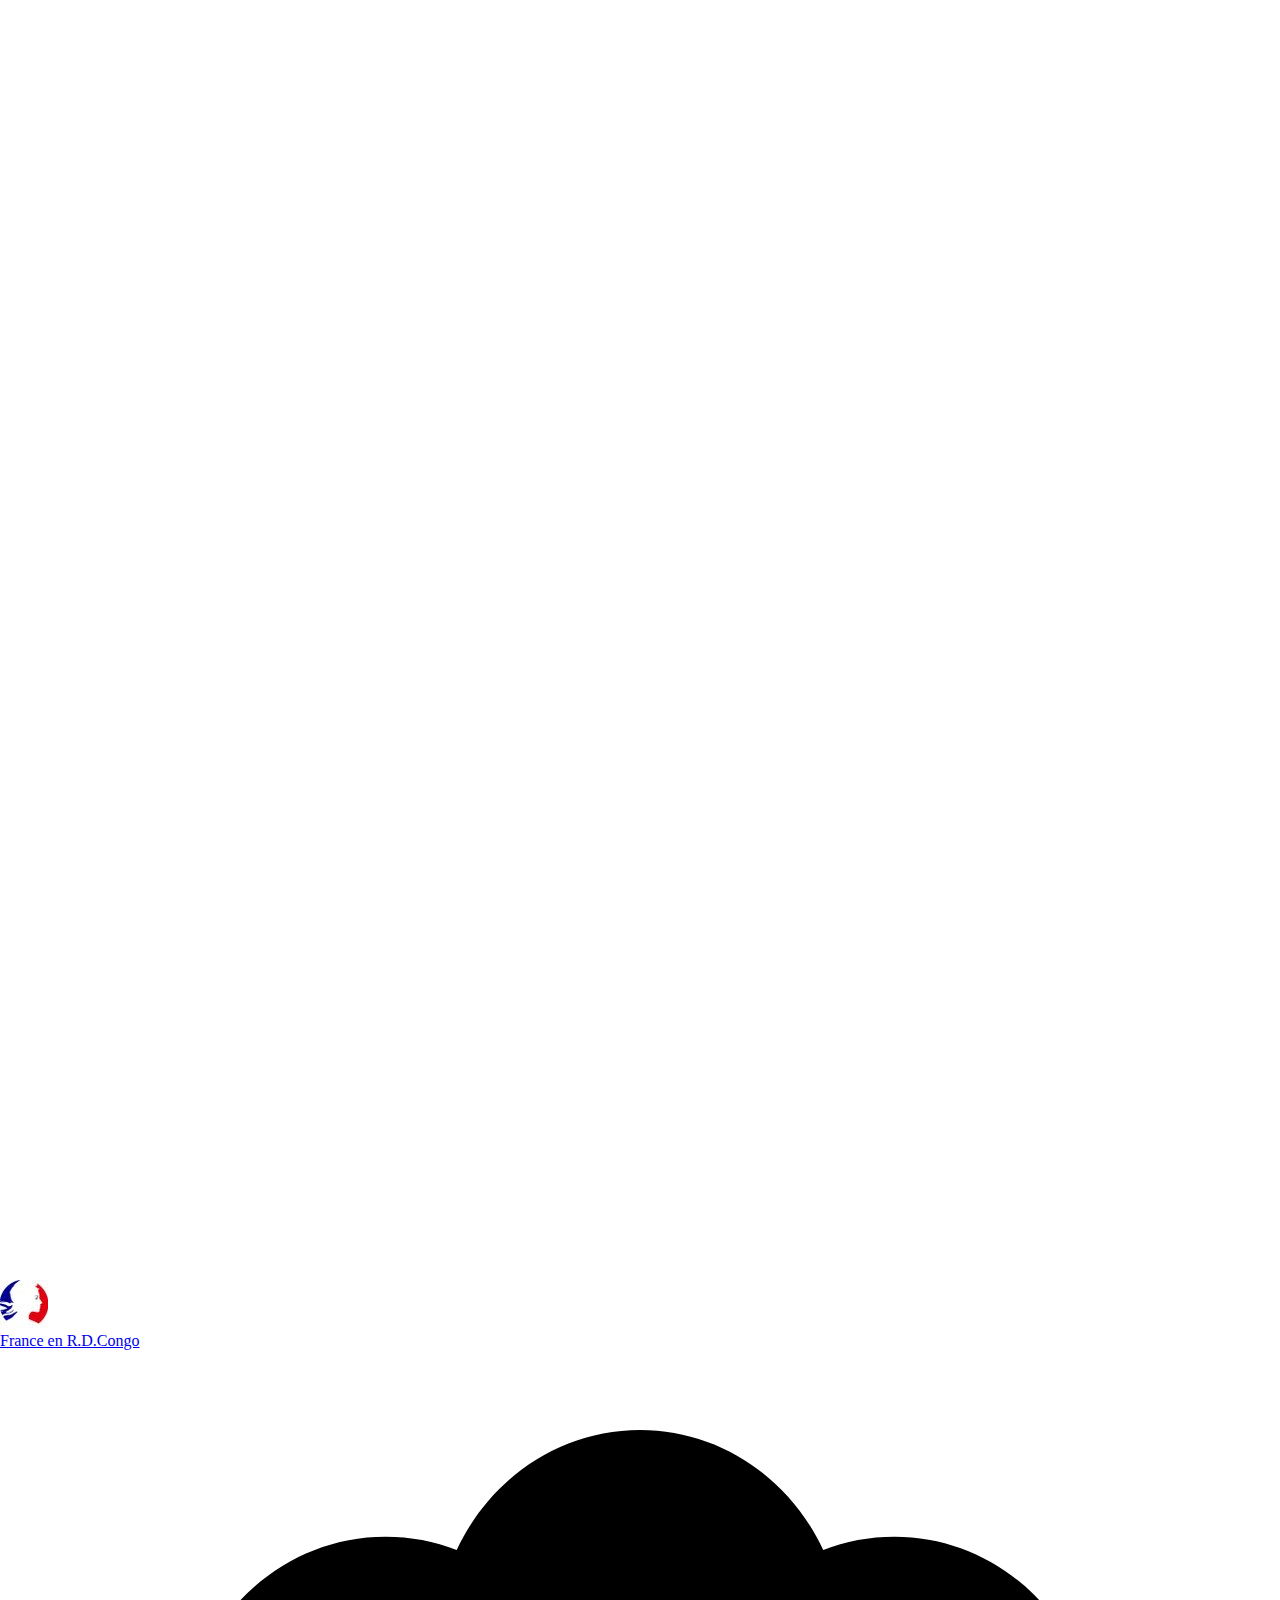
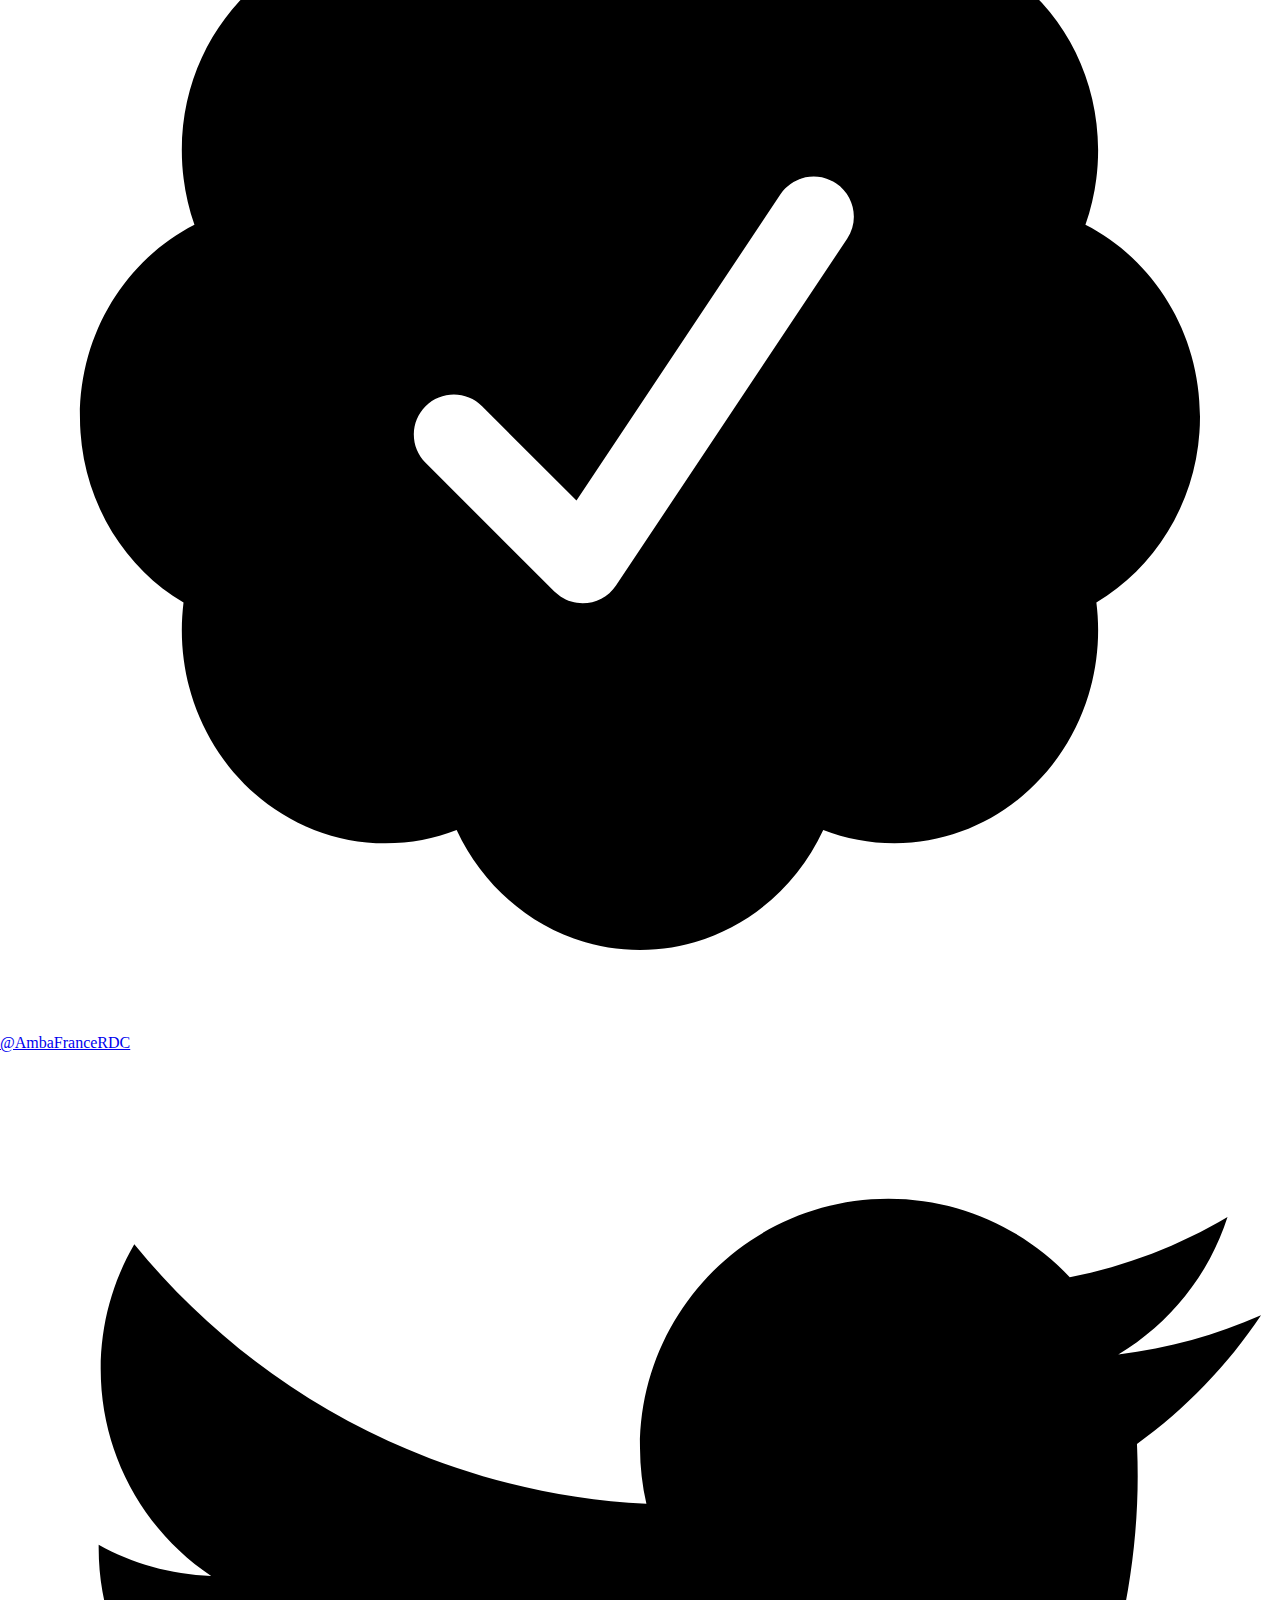
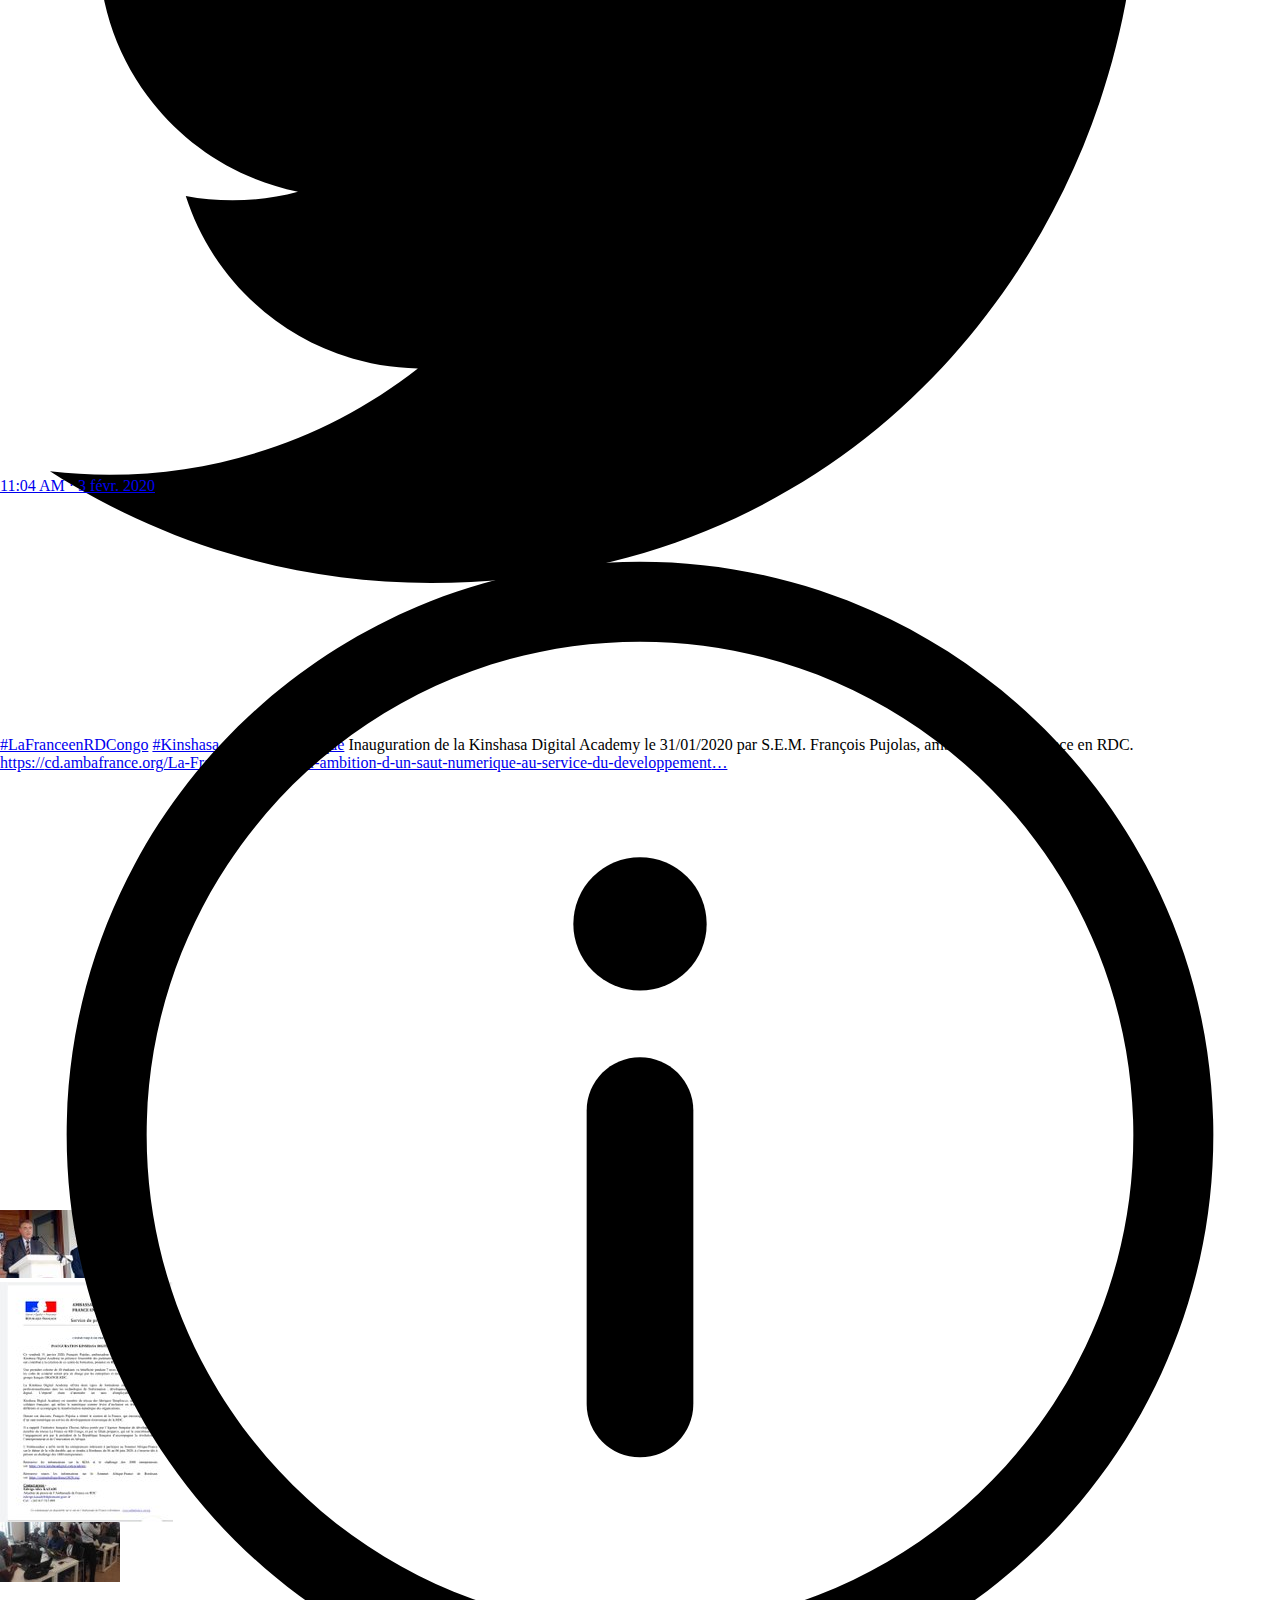
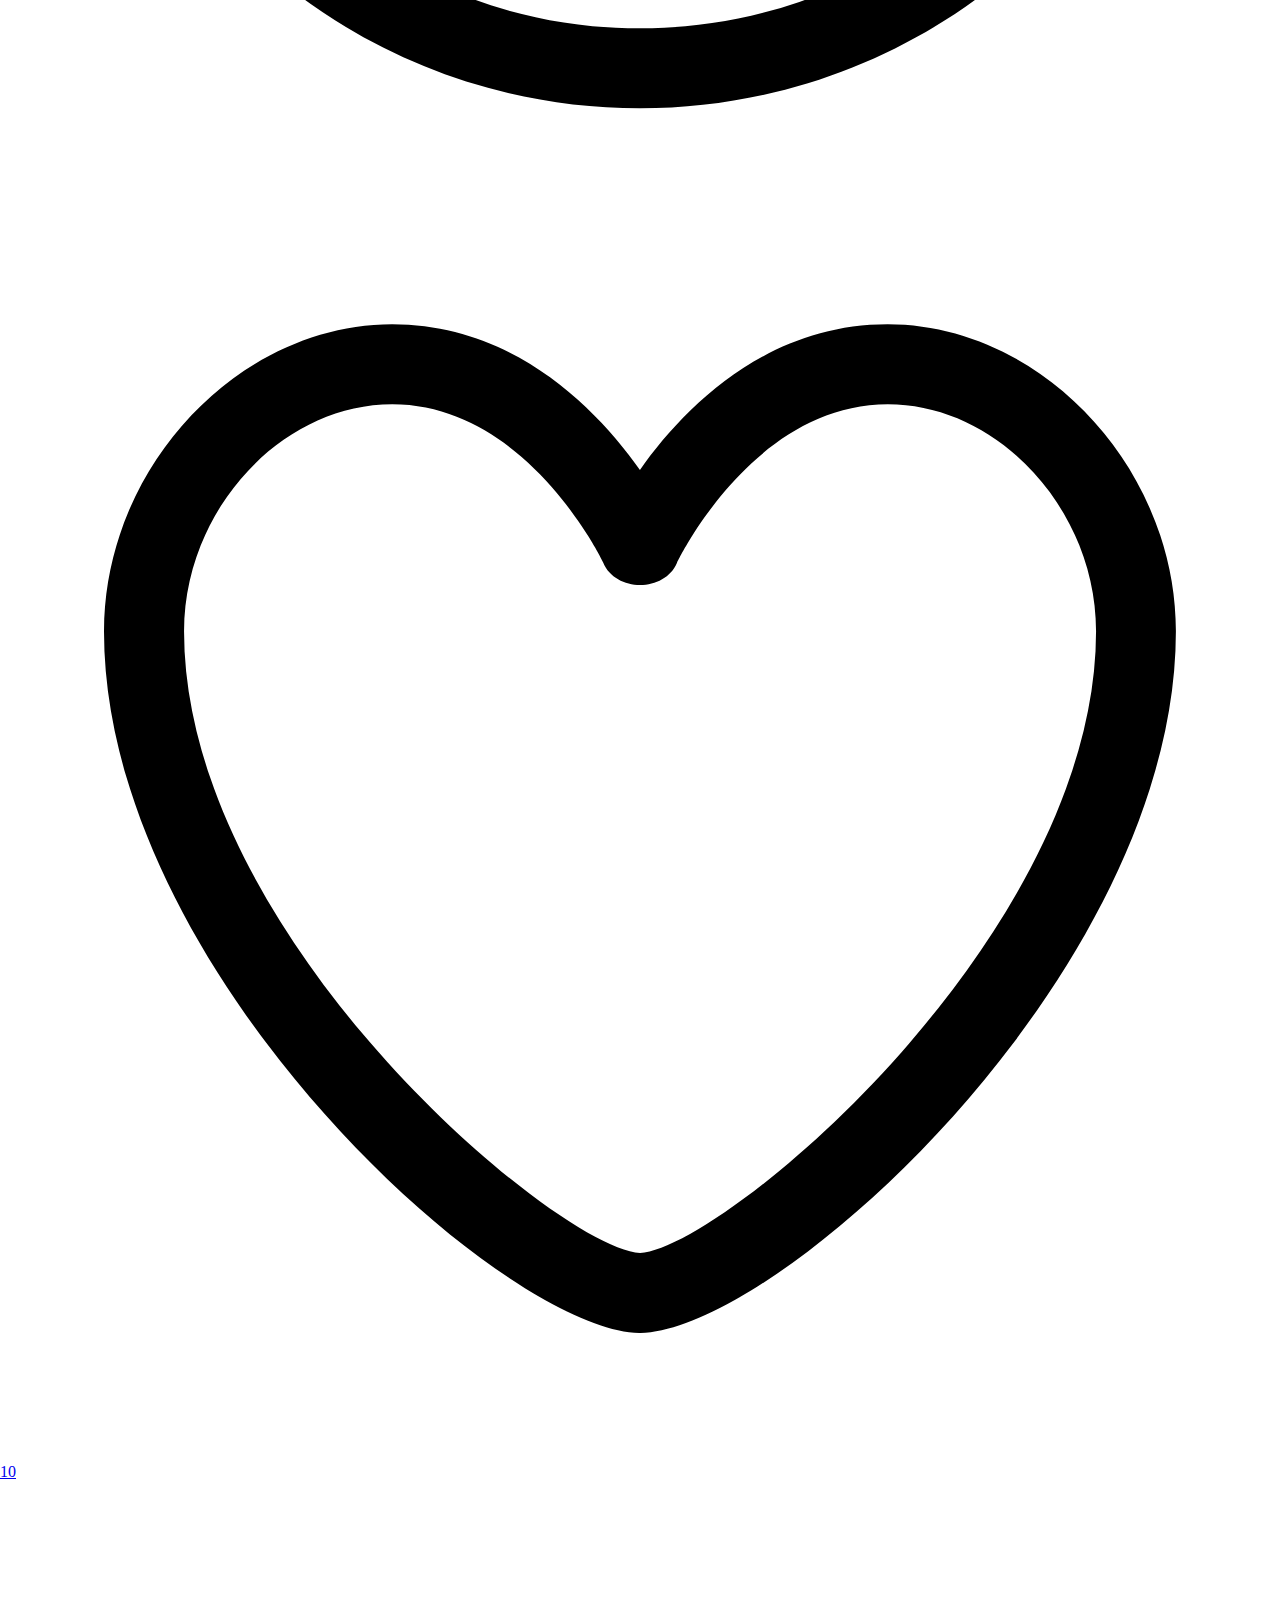
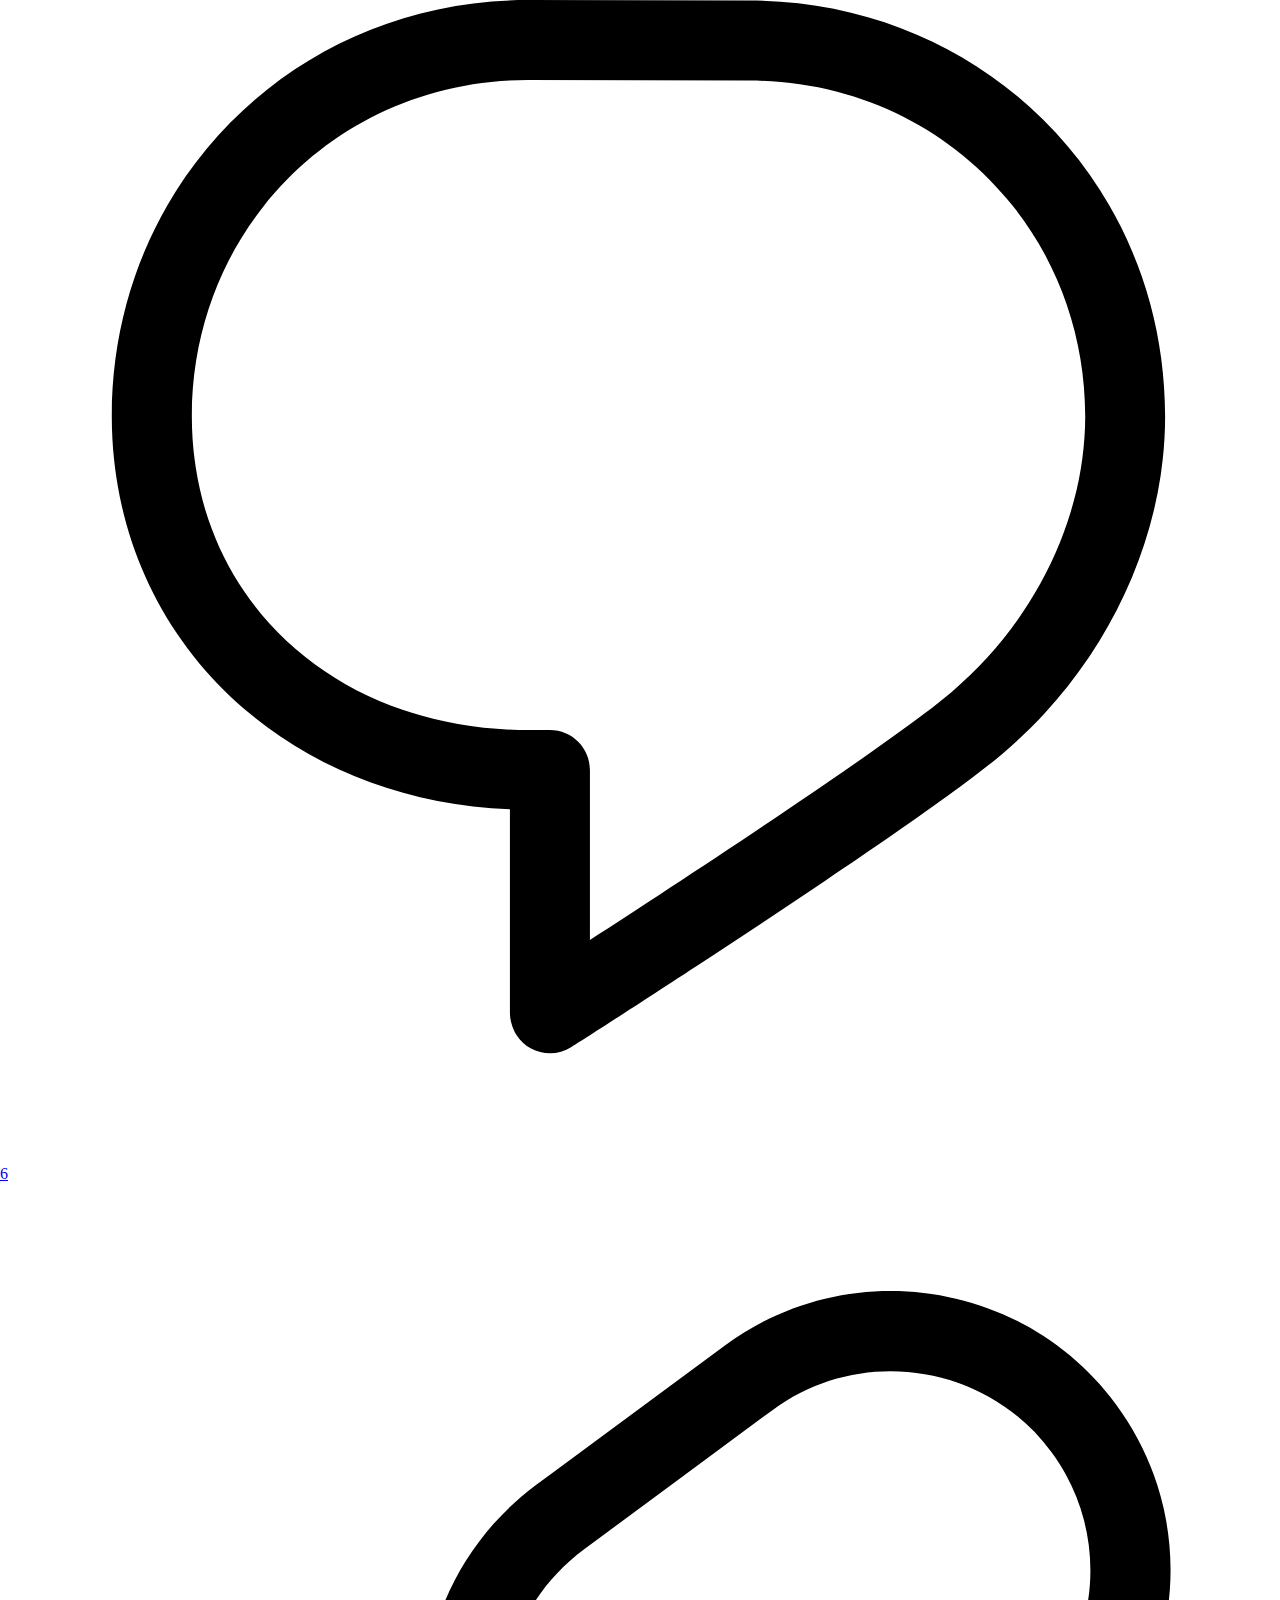
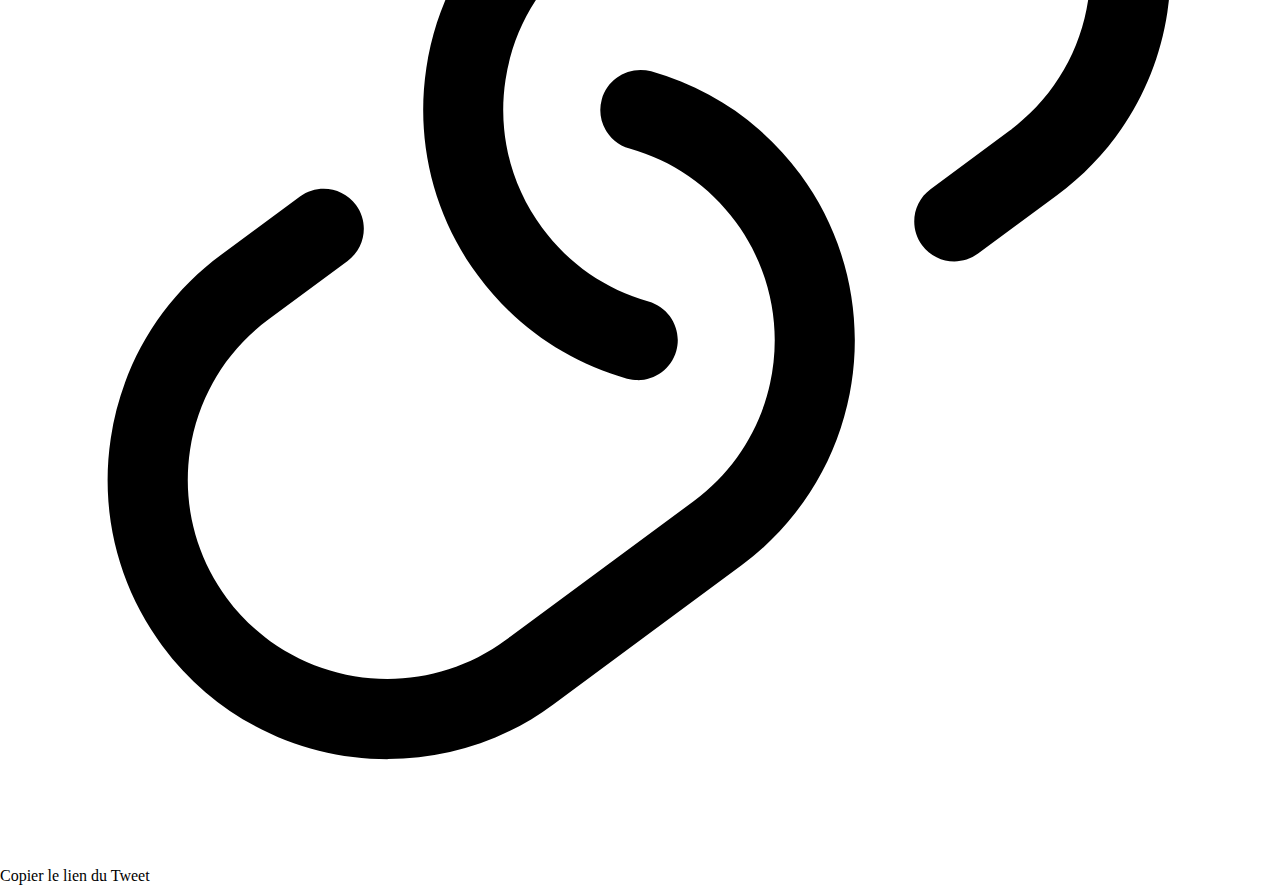
<file: KDA/Tweet(1).html>
<!DOCTYPE html>
<!-- saved from url=(0266)https://platform.twitter.com/embed/Tweet.html?dnt=false&embedId=twitter-widget-1&frame=false&hideCard=false&hideThread=false&id=1224272491503333378&lang=fr&origin=https%3A%2F%2Fwww.kinshasadigital.com%2F&theme=light&widgetsVersion=889aa01%3A1612811843556&width=550px -->
<html dir="ltr" lang="fr"><head><meta http-equiv="Content-Type" content="text/html; charset=UTF-8"><style id="react-native-stylesheet"></style>
    
    <title>Twitter Embed</title>
  <script charset="utf-8" src="./embed.vendors_ondemand.horizon-web.fr-js.0bb858342251eb263115.js"></script><script charset="utf-8" src="./embed.ondemand.i18n.fr-js.73a8c78c4fcf0e888d9a.js"></script><script charset="utf-8" src="./embed.vendors_ondemand.Tweet.010723c71a0cb7f96674.js"></script><script charset="utf-8" src="./embed.ondemand.Tweet.f0dca3c32f6b1f1700f7.js"></script></head>
  <body>
    <div id="app"><div class="css-1dbjc4n r-9x6qib r-1ylenci r-rs99b7 r-vakc41 r-y54riw r-1udh08x"><article role="article" data-focusable="true" tabindex="0" class="css-1dbjc4n r-14lw9ot r-1ny4l3l r-1inuy60 r-y8nl5v r-n3sdqm r-1b9bua6 r-o7ynqc r-6416eg"><a href="https://twitter.com/AmbaFranceRDC/status/1224272491503333378?ref_src=twsrc%5Etfw%7Ctwcamp%5Etweetembed%7Ctwterm%5E1224272491503333378%7Ctwgr%5E%7Ctwcon%5Es1_&amp;ref_url=https%3A%2F%2Fwww.kinshasadigital.com%2F" target="_blank" role="link" data-focusable="true" class="css-4rbku5 css-18t94o4 css-1dbjc4n r-1loqt21" rel=" noopener noreferrer"></a><div class="css-1dbjc4n r-1niwhzg r-1yadl64 r-109y4c4 r-1udh08x r-t60dpp r-u8s1d r-92ng3h"></div><div class="css-1dbjc4n r-18u37iz r-wgs6xk"><a href="https://twitter.com/AmbaFranceRDC?ref_src=twsrc%5Etfw%7Ctwcamp%5Etweetembed%7Ctwterm%5E1224272491503333378%7Ctwgr%5E%7Ctwcon%5Es1_&amp;ref_url=https%3A%2F%2Fwww.kinshasadigital.com%2F" target="_blank" role="link" aria-hidden="true" tabindex="-1" class="css-4rbku5 css-18t94o4 css-1dbjc4n r-sdzlij r-1loqt21 r-195d4m8 r-1ny4l3l r-1udh08x r-o7ynqc r-6416eg r-r6l3g7" rel=" noopener noreferrer"><div class="css-1dbjc4n r-1adg3ll r-1udh08x" style=""><div class="r-1adg3ll r-13qz1uu" style="padding-bottom: 100%;"></div><div class="r-1p0dtai r-1pi2tsx r-1d2f490 r-u8s1d r-ipm5af r-13qz1uu"><div aria-label="" class="css-1dbjc4n r-sdzlij r-1p0dtai r-1mlwlqe r-1d2f490 r-1udh08x r-u8s1d r-zchlnj r-ipm5af r-417010"><div class="css-1dbjc4n r-1niwhzg r-vvn4in r-u6sd8q r-4gszlv r-1p0dtai r-1pi2tsx r-1d2f490 r-u8s1d r-zchlnj r-ipm5af r-13qz1uu r-1wyyakw" style="background-image: url(&quot;https://pbs.twimg.com/profile_images/1238407209895301122/G6uzX5mz_normal.jpg&quot;);"></div><img alt="" draggable="true" src="./G6uzX5mz_normal.jpg" class="css-9pa8cd"></div></div></div><div class="css-1dbjc4n r-1twgtwe r-sdzlij r-rs99b7 r-1p0dtai r-1mi75qu r-1d2f490 r-1ny4l3l r-u8s1d r-zchlnj r-ipm5af r-o7ynqc r-6416eg"></div></a><div class="css-1dbjc4n r-eqz5dr r-1777fci r-5f2r5o r-1kh6xel"><a href="https://twitter.com/AmbaFranceRDC?ref_src=twsrc%5Etfw%7Ctwcamp%5Etweetembed%7Ctwterm%5E1224272491503333378%7Ctwgr%5E%7Ctwcon%5Es1_&amp;ref_url=https%3A%2F%2Fwww.kinshasadigital.com%2F" target="_blank" role="link" data-focusable="true" class="css-4rbku5 css-18t94o4 css-1dbjc4n r-1loqt21 r-1wbh5a2 r-dnmrzs r-1ny4l3l" rel=" noopener noreferrer"><div class="css-1dbjc4n r-1wbh5a2 r-dnmrzs r-1ny4l3l"><div class="css-1dbjc4n r-1awozwy r-18u37iz r-dnmrzs"><div dir="auto" class="css-901oao css-bfa6kz r-hkyrab r-1qd0xha r-1b43r93 r-vw2c0b r-ad9z0x r-bcqeeo r-3s2u2q r-qvutc0"><span class="css-901oao css-16my406 r-1qd0xha r-ad9z0x r-bcqeeo r-qvutc0"><span class="css-901oao css-16my406 r-1qd0xha r-ad9z0x r-bcqeeo r-qvutc0">France en R.D.Congo</span></span></div><div dir="auto" class="css-901oao r-hkyrab r-18u37iz r-1q142lx r-1qd0xha r-1b43r93 r-16dba41 r-ad9z0x r-bcqeeo r-qvutc0"><svg viewBox="0 0 24 24" aria-label="Compte certifié" class="r-13gxpu9 r-4qtqp9 r-yyyyoo r-1xvli5t r-9cviqr r-dnmrzs r-bnwqim r-1plcrui r-lrvibr"><g><path d="M22.5 12.5c0-1.58-.875-2.95-2.148-3.6.154-.435.238-.905.238-1.4 0-2.21-1.71-3.998-3.818-3.998-.47 0-.92.084-1.336.25C14.818 2.415 13.51 1.5 12 1.5s-2.816.917-3.437 2.25c-.415-.165-.866-.25-1.336-.25-2.11 0-3.818 1.79-3.818 4 0 .494.083.964.237 1.4-1.272.65-2.147 2.018-2.147 3.6 0 1.495.782 2.798 1.942 3.486-.02.17-.032.34-.032.514 0 2.21 1.708 4 3.818 4 .47 0 .92-.086 1.335-.25.62 1.334 1.926 2.25 3.437 2.25 1.512 0 2.818-.916 3.437-2.25.415.163.865.248 1.336.248 2.11 0 3.818-1.79 3.818-4 0-.174-.012-.344-.033-.513 1.158-.687 1.943-1.99 1.943-3.484zm-6.616-3.334l-4.334 6.5c-.145.217-.382.334-.625.334-.143 0-.288-.04-.416-.126l-.115-.094-2.415-2.415c-.293-.293-.293-.768 0-1.06s.768-.294 1.06 0l1.77 1.767 3.825-5.74c.23-.345.696-.436 1.04-.207.346.23.44.696.21 1.04z"></path></g></svg></div></div><div class="css-1dbjc4n r-18u37iz r-1wbh5a2"><div dir="ltr" class="css-901oao css-bfa6kz r-1re7ezh r-18u37iz r-1qd0xha r-1b43r93 r-16dba41 r-ad9z0x r-bcqeeo r-qvutc0"><span class="css-901oao css-16my406 r-1qd0xha r-ad9z0x r-bcqeeo r-qvutc0">@AmbaFranceRDC</span></div></div></div></a></div><a href="https://twitter.com/AmbaFranceRDC/status/1224272491503333378?ref_src=twsrc%5Etfw%7Ctwcamp%5Etweetembed%7Ctwterm%5E1224272491503333378%7Ctwgr%5E%7Ctwcon%5Es1_&amp;ref_url=https%3A%2F%2Fwww.kinshasadigital.com%2F" target="_blank" aria-label="Voir sur Twitter" role="link" data-focusable="true" class="css-4rbku5 css-18t94o4 css-1dbjc4n r-sdzlij r-1loqt21 r-1jj8364 r-1ny4l3l r-o7ynqc r-6416eg" rel=" noopener noreferrer"><svg viewBox="0 0 24 24" class="r-13gxpu9 r-4qtqp9 r-yyyyoo r-1ve99a9 r-19fsva8 r-dnmrzs r-bnwqim r-1plcrui r-lrvibr r-23tnvd"><g><path d="M23.643 4.937c-.835.37-1.732.62-2.675.733.962-.576 1.7-1.49 2.048-2.578-.9.534-1.897.922-2.958 1.13-.85-.904-2.06-1.47-3.4-1.47-2.572 0-4.658 2.086-4.658 4.66 0 .364.042.718.12 1.06-3.873-.195-7.304-2.05-9.602-4.868-.4.69-.63 1.49-.63 2.342 0 1.616.823 3.043 2.072 3.878-.764-.025-1.482-.234-2.11-.583v.06c0 2.257 1.605 4.14 3.737 4.568-.392.106-.803.162-1.227.162-.3 0-.593-.028-.877-.082.593 1.85 2.313 3.198 4.352 3.234-1.595 1.25-3.604 1.995-5.786 1.995-.376 0-.747-.022-1.112-.065 2.062 1.323 4.51 2.093 7.14 2.093 8.57 0 13.255-7.098 13.255-13.254 0-.2-.005-.402-.014-.602.91-.658 1.7-1.477 2.323-2.41z"></path></g></svg></a></div><div class="css-1dbjc4n"><div lang="fr" dir="auto" class="css-901oao r-hkyrab r-1dqbpge r-1qd0xha r-1b43r93 r-16dba41 r-ad9z0x r-bcqeeo r-bnwqim r-qvutc0"><span class="r-18u37iz"><a href="https://twitter.com/hashtag/LaFranceenRDCongo?src=hashtag_click" target="_blank" dir="ltr" role="link" data-focusable="true" class="css-4rbku5 css-18t94o4 css-901oao css-16my406 r-1n1174f r-1loqt21 r-1qd0xha r-ad9z0x r-bcqeeo r-qvutc0" rel=" noopener noreferrer">#LaFranceenRDCongo</a></span><span class="css-901oao css-16my406 r-1qd0xha r-ad9z0x r-bcqeeo r-qvutc0"> </span><span class="r-18u37iz"><a href="https://twitter.com/hashtag/Kinshasa?src=hashtag_click" target="_blank" dir="ltr" role="link" data-focusable="true" class="css-4rbku5 css-18t94o4 css-901oao css-16my406 r-1n1174f r-1loqt21 r-1qd0xha r-ad9z0x r-bcqeeo r-qvutc0" rel=" noopener noreferrer">#Kinshasa</a></span><span class="css-901oao css-16my406 r-1qd0xha r-ad9z0x r-bcqeeo r-qvutc0"> </span><span class="r-18u37iz"><a href="https://twitter.com/hashtag/RDC?src=hashtag_click" target="_blank" dir="ltr" role="link" data-focusable="true" class="css-4rbku5 css-18t94o4 css-901oao css-16my406 r-1n1174f r-1loqt21 r-1qd0xha r-ad9z0x r-bcqeeo r-qvutc0" rel=" noopener noreferrer">#RDC</a></span><span class="css-901oao css-16my406 r-1qd0xha r-ad9z0x r-bcqeeo r-qvutc0"> </span><span class="r-18u37iz"><a href="https://twitter.com/hashtag/numerique?src=hashtag_click" target="_blank" dir="ltr" role="link" data-focusable="true" class="css-4rbku5 css-18t94o4 css-901oao css-16my406 r-1n1174f r-1loqt21 r-1qd0xha r-ad9z0x r-bcqeeo r-qvutc0" rel=" noopener noreferrer">#numerique</a></span><span class="css-901oao css-16my406 r-1qd0xha r-ad9z0x r-bcqeeo r-qvutc0">

Inauguration de la Kinshasa Digital Academy le 31/01/2020 par S.E.M. François Pujolas, ambassadeur de France en RDC.

</span><a href="https://t.co/VGueahjduY?amp=1" target="_blank" dir="ltr" role="link" data-focusable="true" class="r-1n1174f r-1loqt21 r-1qd0xha r-ad9z0x r-bcqeeo r-qvutc0 css-4rbku5 css-18t94o4 css-901oao css-16my406" rel=" noopener noreferrer" title="https://cd.ambafrance.org/La-France-encourage-l-ambition-d-un-saut-numerique-au-service-du-developpement"><span aria-hidden="true" class="css-901oao css-16my406 r-1qd0xha r-hiw28u r-ad9z0x r-bcqeeo r-qvutc0">https://</span>cd.ambafrance.org/La-France-enco<span aria-hidden="true" class="css-901oao css-16my406 r-1qd0xha r-hiw28u r-ad9z0x r-bcqeeo r-qvutc0">urage-l-ambition-d-un-saut-numerique-au-service-du-developpement</span><span aria-hidden="true" class="css-901oao css-16my406 r-1qd0xha r-ad9z0x r-bcqeeo r-lrvibr r-qvutc0">…</span></a></div></div><div class="css-1dbjc4n r-9x6qib r-1ylenci r-1phboty r-rs99b7 r-psjefw r-1udh08x"><div class="css-1dbjc4n r-1adg3ll r-1udh08x"><div class="r-1adg3ll r-13qz1uu" style="padding-bottom: 56.25%;"></div><div class="r-1p0dtai r-1pi2tsx r-1d2f490 r-u8s1d r-ipm5af r-13qz1uu"><div class="css-1dbjc4n r-18u37iz r-1pi2tsx r-13qz1uu"><div class="css-1dbjc4n r-1iusvr4 r-eqz5dr r-16y2uox r-a5pmau"><a href="https://twitter.com/AmbaFranceRDC/status/1224272491503333378/photo/1?ref_src=twsrc%5Etfw%7Ctwcamp%5Etweetembed%7Ctwterm%5E1224272491503333378%7Ctwgr%5E%7Ctwcon%5Es1_&amp;ref_url=https%3A%2F%2Fwww.kinshasadigital.com%2F" target="_blank" role="link" data-focusable="true" class="css-4rbku5 css-18t94o4 css-1dbjc4n r-1loqt21 r-1iusvr4 r-16y2uox r-zl2h9q r-1ny4l3l r-bnwqim" rel=" noopener noreferrer"><div class="css-1dbjc4n r-1p0dtai r-1d2f490 r-1udh08x r-u8s1d r-zchlnj r-ipm5af" style=""><div aria-label="Image" class="css-1dbjc4n r-1p0dtai r-1mlwlqe r-1d2f490 r-1udh08x r-u8s1d r-zchlnj r-ipm5af r-417010" style="margin: 0px 0px -19%;"><div class="css-1dbjc4n r-1niwhzg r-vvn4in r-u6sd8q r-4gszlv r-1p0dtai r-1pi2tsx r-1d2f490 r-u8s1d r-zchlnj r-ipm5af r-13qz1uu r-1wyyakw" style="background-image: url(&quot;https://pbs.twimg.com/media/EP19UgEW4AAkpJA?format=jpg&amp;name=120x120&quot;);"></div><img alt="Image" draggable="true" src="./EP19UgEW4AAkpJA" class="css-9pa8cd"></div></div></a><a href="https://twitter.com/AmbaFranceRDC/status/1224272491503333378/photo/1?ref_src=twsrc%5Etfw%7Ctwcamp%5Etweetembed%7Ctwterm%5E1224272491503333378%7Ctwgr%5E%7Ctwcon%5Es1_&amp;ref_url=https%3A%2F%2Fwww.kinshasadigital.com%2F" target="_blank" role="link" data-focusable="true" class="css-4rbku5 css-18t94o4 css-1dbjc4n r-1loqt21 r-1iusvr4 r-16y2uox r-1ny4l3l r-bnwqim" rel=" noopener noreferrer"><div class="css-1dbjc4n r-1p0dtai r-1d2f490 r-1udh08x r-u8s1d r-zchlnj r-ipm5af" style=""><div aria-label="Image" class="css-1dbjc4n r-1p0dtai r-1mlwlqe r-1d2f490 r-1udh08x r-u8s1d r-zchlnj r-ipm5af r-417010" style="margin: 0px 0px -22%;"><div class="css-1dbjc4n r-1niwhzg r-vvn4in r-u6sd8q r-4gszlv r-1p0dtai r-1pi2tsx r-1d2f490 r-u8s1d r-zchlnj r-ipm5af r-13qz1uu r-1wyyakw" style="background-image: url(&quot;https://pbs.twimg.com/media/EP19Uy5WkAEdNVI?format=jpg&amp;name=120x120&quot;);"></div><img alt="Image" draggable="true" src="./EP19Uy5WkAEdNVI" class="css-9pa8cd"></div></div></a></div><div class="css-1dbjc4n r-1iusvr4 r-eqz5dr r-16y2uox"><a href="https://twitter.com/AmbaFranceRDC/status/1224272491503333378/photo/1?ref_src=twsrc%5Etfw%7Ctwcamp%5Etweetembed%7Ctwterm%5E1224272491503333378%7Ctwgr%5E%7Ctwcon%5Es1_&amp;ref_url=https%3A%2F%2Fwww.kinshasadigital.com%2F" target="_blank" role="link" data-focusable="true" class="css-4rbku5 css-18t94o4 css-1dbjc4n r-1loqt21 r-1iusvr4 r-16y2uox r-zl2h9q r-1ny4l3l r-bnwqim" rel=" noopener noreferrer"><div class="css-1dbjc4n r-1p0dtai r-1d2f490 r-1udh08x r-u8s1d r-zchlnj r-ipm5af" style=""><div aria-label="Image" class="css-1dbjc4n r-1p0dtai r-1mlwlqe r-1d2f490 r-1udh08x r-u8s1d r-zchlnj r-ipm5af r-417010" style="margin: 0px 0px 0%;"><div class="css-1dbjc4n r-1niwhzg r-vvn4in r-u6sd8q r-4gszlv r-1p0dtai r-1pi2tsx r-1d2f490 r-u8s1d r-zchlnj r-ipm5af r-13qz1uu r-1wyyakw" style="background-image: url(&quot;https://pbs.twimg.com/media/EP19UkrWAAAzhGa?format=jpg&amp;name=120x120&quot;);"></div><img alt="Image" draggable="true" src="./EP19UkrWAAAzhGa" class="css-9pa8cd"></div></div></a><a href="https://twitter.com/AmbaFranceRDC/status/1224272491503333378/photo/1?ref_src=twsrc%5Etfw%7Ctwcamp%5Etweetembed%7Ctwterm%5E1224272491503333378%7Ctwgr%5E%7Ctwcon%5Es1_&amp;ref_url=https%3A%2F%2Fwww.kinshasadigital.com%2F" target="_blank" role="link" data-focusable="true" class="css-4rbku5 css-18t94o4 css-1dbjc4n r-1loqt21 r-1iusvr4 r-16y2uox r-1ny4l3l r-bnwqim" rel=" noopener noreferrer"><div class="css-1dbjc4n r-1p0dtai r-1d2f490 r-1udh08x r-u8s1d r-zchlnj r-ipm5af" style=""><div aria-label="Image" class="css-1dbjc4n r-1p0dtai r-1mlwlqe r-1d2f490 r-1udh08x r-u8s1d r-zchlnj r-ipm5af r-417010" style="margin: 0px 0px -82%;"><div class="css-1dbjc4n r-1niwhzg r-vvn4in r-u6sd8q r-4gszlv r-1p0dtai r-1pi2tsx r-1d2f490 r-u8s1d r-zchlnj r-ipm5af r-13qz1uu r-1wyyakw" style="background-image: url(&quot;https://pbs.twimg.com/media/EP19UlIWoAAHCLo?format=jpg&amp;name=240x240&quot;);"></div><img alt="Image" draggable="true" src="./EP19UlIWoAAHCLo" class="css-9pa8cd"></div></div></a></div></div></div></div></div><div class="css-1dbjc4n r-1awozwy r-18u37iz r-1bymd8e"><div dir="auto" class="css-901oao r-1re7ezh r-1qd0xha r-1b43r93 r-16dba41 r-ad9z0x r-bcqeeo r-qvutc0"><a href="https://twitter.com/AmbaFranceRDC/status/1224272491503333378?ref_src=twsrc%5Etfw%7Ctwcamp%5Etweetembed%7Ctwterm%5E1224272491503333378%7Ctwgr%5E%7Ctwcon%5Es1_&amp;ref_url=https%3A%2F%2Fwww.kinshasadigital.com%2F" target="_blank" role="link" data-focusable="true" class="css-4rbku5 css-18t94o4 css-901oao css-16my406 r-1re7ezh r-1loqt21 r-1qd0xha r-ad9z0x r-bcqeeo r-qvutc0" rel=" noopener noreferrer"><span class="css-901oao css-16my406 r-1qd0xha r-ad9z0x r-bcqeeo r-qvutc0">11:04 AM · 3 févr. 2020</span></a></div><a href="https://help.twitter.com/en/twitter-for-websites-ads-info-and-privacy" target="_blank" aria-label="Informations sur les Publicités Twitter et confidentialité" role="link" data-focusable="true" class="css-4rbku5 css-18t94o4 css-1dbjc4n r-sdzlij r-1loqt21 r-h0d30l r-1777fci r-1jj8364 r-17uwdlj r-1ny4l3l r-o7ynqc r-6416eg r-1iww7jx" rel=" noopener noreferrer"><svg viewBox="0 0 24 24" class="r-1re7ezh r-4qtqp9 r-yyyyoo r-1enofrn r-1xvli5t r-dnmrzs r-bnwqim r-1plcrui r-lrvibr"><g><path d="M12 18.042c-.553 0-1-.447-1-1v-5.5c0-.553.447-1 1-1s1 .447 1 1v5.5c0 .553-.447 1-1 1z"></path><circle cx="12" cy="8.042" r="1.25"></circle><path d="M12 22.75C6.072 22.75 1.25 17.928 1.25 12S6.072 1.25 12 1.25 22.75 6.072 22.75 12 17.928 22.75 12 22.75zm0-20C6.9 2.75 2.75 6.9 2.75 12S6.9 21.25 12 21.25s9.25-4.15 9.25-9.25S17.1 2.75 12 2.75z"></path></g></svg></a></div><div class="css-1dbjc4n r-1habvwh r-9x6qib r-5kkj8d r-18u37iz r-1g94qm0 r-glunga"><a href="https://twitter.com/intent/like?ref_src=twsrc%5Etfw%7Ctwcamp%5Etweetembed%7Ctwterm%5E1224272491503333378%7Ctwgr%5E%7Ctwcon%5Es1_&amp;ref_url=https%3A%2F%2Fwww.kinshasadigital.com%2F&amp;tweet_id=1224272491503333378" target="_blank" aria-label="J&#39;aime 10" role="link" data-focusable="true" class="css-4rbku5 css-18t94o4 css-1dbjc4n r-1awozwy r-1loqt21 r-18u37iz r-12e0a8i r-1ny4l3l r-o7ynqc r-6416eg" rel=" noopener noreferrer"><div class="css-1dbjc4n r-sdzlij r-h0d30l r-1777fci r-1x6tx0e r-1iww7jx"><svg viewBox="0 0 24 24" class="r-1re7ezh r-4qtqp9 r-yyyyoo r-1xvli5t r-dnmrzs r-bnwqim r-1plcrui r-lrvibr"><g><path d="M12 21.638h-.014C9.403 21.59 1.95 14.856 1.95 8.478c0-3.064 2.525-5.754 5.403-5.754 2.29 0 3.83 1.58 4.646 2.73.814-1.148 2.354-2.73 4.645-2.73 2.88 0 5.404 2.69 5.404 5.755 0 6.376-7.454 13.11-10.037 13.157H12zM7.354 4.225c-2.08 0-3.903 1.988-3.903 4.255 0 5.74 7.034 11.596 8.55 11.658 1.518-.062 8.55-5.917 8.55-11.658 0-2.267-1.823-4.255-3.903-4.255-2.528 0-3.94 2.936-3.952 2.965-.23.562-1.156.562-1.387 0-.014-.03-1.425-2.965-3.954-2.965z"></path></g></svg></div><div dir="auto" class="css-901oao css-bfa6kz r-1re7ezh r-1qd0xha r-1b43r93 r-16dba41 r-ad9z0x r-1f6r7vd r-bcqeeo r-qvutc0"><span class="css-901oao css-16my406 r-1qd0xha r-ad9z0x r-bcqeeo r-qvutc0">10</span></div></a><a href="https://twitter.com/AmbaFranceRDC?ref_src=twsrc%5Etfw%7Ctwcamp%5Etweetembed%7Ctwterm%5E1224272491503333378%7Ctwgr%5E%7Ctwcon%5Es1_&amp;ref_url=https%3A%2F%2Fwww.kinshasadigital.com%2F" target="_blank" role="link" data-focusable="true" class="css-4rbku5 css-18t94o4 css-1dbjc4n r-1awozwy r-1loqt21 r-18u37iz r-12e0a8i r-1ny4l3l r-o7ynqc r-6416eg" rel=" noopener noreferrer"><div class="css-1dbjc4n r-sdzlij r-h0d30l r-1777fci r-1iww7jx"><svg viewBox="0 0 24 24" class="r-1re7ezh r-4qtqp9 r-yyyyoo r-1xvli5t r-dnmrzs r-bnwqim r-1plcrui r-lrvibr"><g><path d="M14.046 2.242l-4.148-.01h-.002c-4.374 0-7.8 3.427-7.8 7.802 0 4.098 3.186 7.206 7.465 7.37v3.828c0 .108.044.286.12.403.142.225.384.347.632.347.138 0 .277-.038.402-.118.264-.168 6.473-4.14 8.088-5.506 1.902-1.61 3.04-3.97 3.043-6.312v-.017c-.006-4.367-3.43-7.787-7.8-7.788zm3.787 12.972c-1.134.96-4.862 3.405-6.772 4.643V16.67c0-.414-.335-.75-.75-.75h-.396c-3.66 0-6.318-2.476-6.318-5.886 0-3.534 2.768-6.302 6.3-6.302l4.147.01h.002c3.532 0 6.3 2.766 6.302 6.296-.003 1.91-.942 3.844-2.514 5.176z"></path></g></svg></div><div dir="auto" class="css-901oao css-bfa6kz r-1re7ezh r-1qd0xha r-1b43r93 r-16dba41 r-ad9z0x r-1f6r7vd r-bcqeeo r-qvutc0"><span class="css-901oao css-16my406 r-1qd0xha r-ad9z0x r-bcqeeo r-qvutc0">6</span></div></a><div aria-label="Partager" role="button" data-focusable="true" tabindex="0" class="css-18t94o4 css-1dbjc4n r-1awozwy r-18u37iz r-1wbh5a2 r-1ny4l3l r-o7ynqc r-6416eg"><div class="css-1dbjc4n r-sdzlij r-h0d30l r-1777fci r-1x6tx0e r-1iww7jx"><svg viewBox="0 0 24 24" class="r-1re7ezh r-4qtqp9 r-yyyyoo r-1xvli5t r-dnmrzs r-bnwqim r-1plcrui r-lrvibr"><g><path d="M11.96 14.945c-.067 0-.136-.01-.203-.027-1.13-.318-2.097-.986-2.795-1.932-.832-1.125-1.176-2.508-.968-3.893s.942-2.605 2.068-3.438l3.53-2.608c2.322-1.716 5.61-1.224 7.33 1.1.83 1.127 1.175 2.51.967 3.895s-.943 2.605-2.07 3.438l-1.48 1.094c-.333.246-.804.175-1.05-.158-.246-.334-.176-.804.158-1.05l1.48-1.095c.803-.592 1.327-1.463 1.476-2.45.148-.988-.098-1.975-.69-2.778-1.225-1.656-3.572-2.01-5.23-.784l-3.53 2.608c-.802.593-1.326 1.464-1.475 2.45-.15.99.097 1.975.69 2.778.498.675 1.187 1.15 1.992 1.377.4.114.633.528.52.928-.092.33-.394.547-.722.547z"></path><path d="M7.27 22.054c-1.61 0-3.197-.735-4.225-2.125-.832-1.127-1.176-2.51-.968-3.894s.943-2.605 2.07-3.438l1.478-1.094c.334-.245.805-.175 1.05.158s.177.804-.157 1.05l-1.48 1.095c-.803.593-1.326 1.464-1.475 2.45-.148.99.097 1.975.69 2.778 1.225 1.657 3.57 2.01 5.23.785l3.528-2.608c1.658-1.225 2.01-3.57.785-5.23-.498-.674-1.187-1.15-1.992-1.376-.4-.113-.633-.527-.52-.927.112-.4.528-.63.926-.522 1.13.318 2.096.986 2.794 1.932 1.717 2.324 1.224 5.612-1.1 7.33l-3.53 2.608c-.933.693-2.023 1.026-3.105 1.026z"></path></g></svg></div><div dir="auto" class="css-901oao css-bfa6kz r-1re7ezh r-1qd0xha r-1b43r93 r-16dba41 r-ad9z0x r-1f6r7vd r-bcqeeo r-qvutc0"><span class="css-901oao css-16my406 r-1qd0xha r-ad9z0x r-bcqeeo r-qvutc0">Copier le lien du Tweet</span></div></div></div></article></div></div>
  <script type="text/javascript" src="./embed.runtime.ebbf169906077e22e5f1.js"></script><script type="text/javascript" src="./embed.modules.abd697ba7053cef5bdb1.js"></script><script type="text/javascript" src="./embed.i18n.5ddd7d162eb681b29388.js"></script><script type="text/javascript" src="./embed.Tweet.efb4bb7234b7cc7ce8c1.js"></script>

</body></html>
</file>
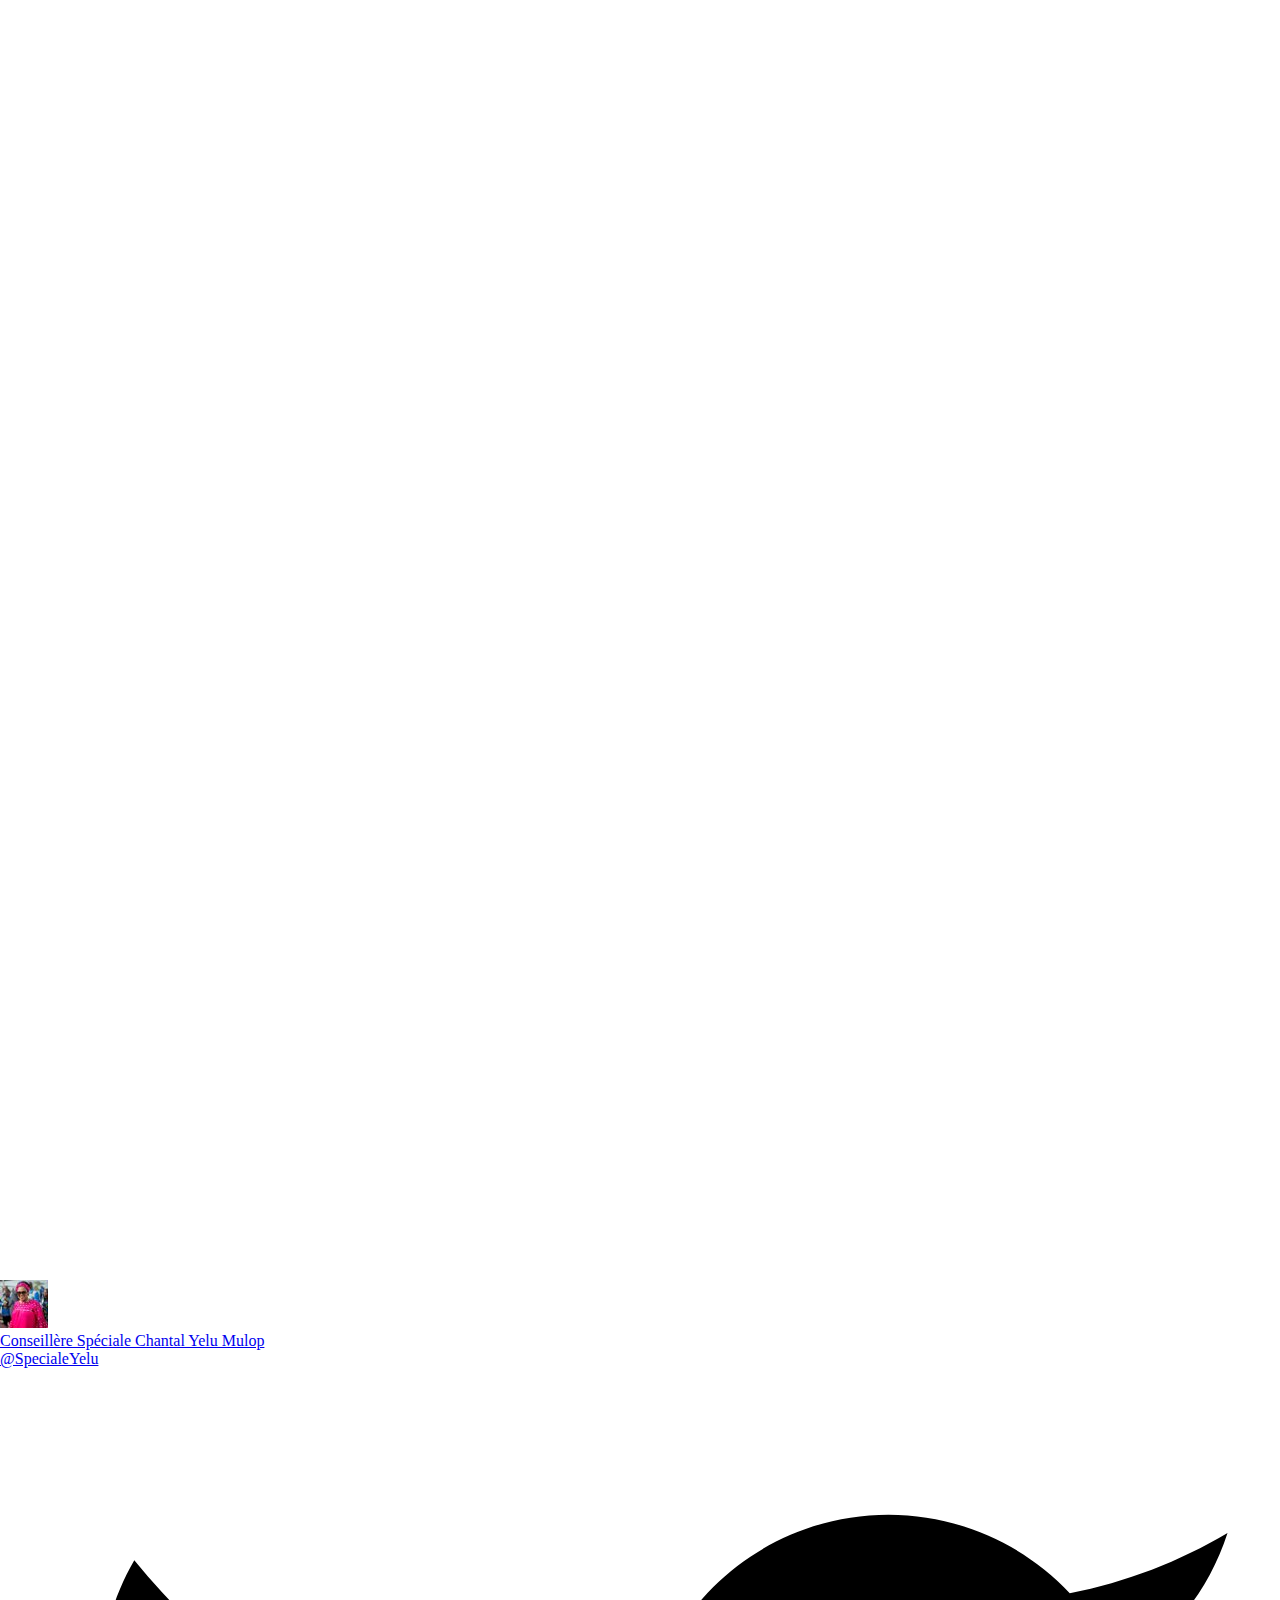
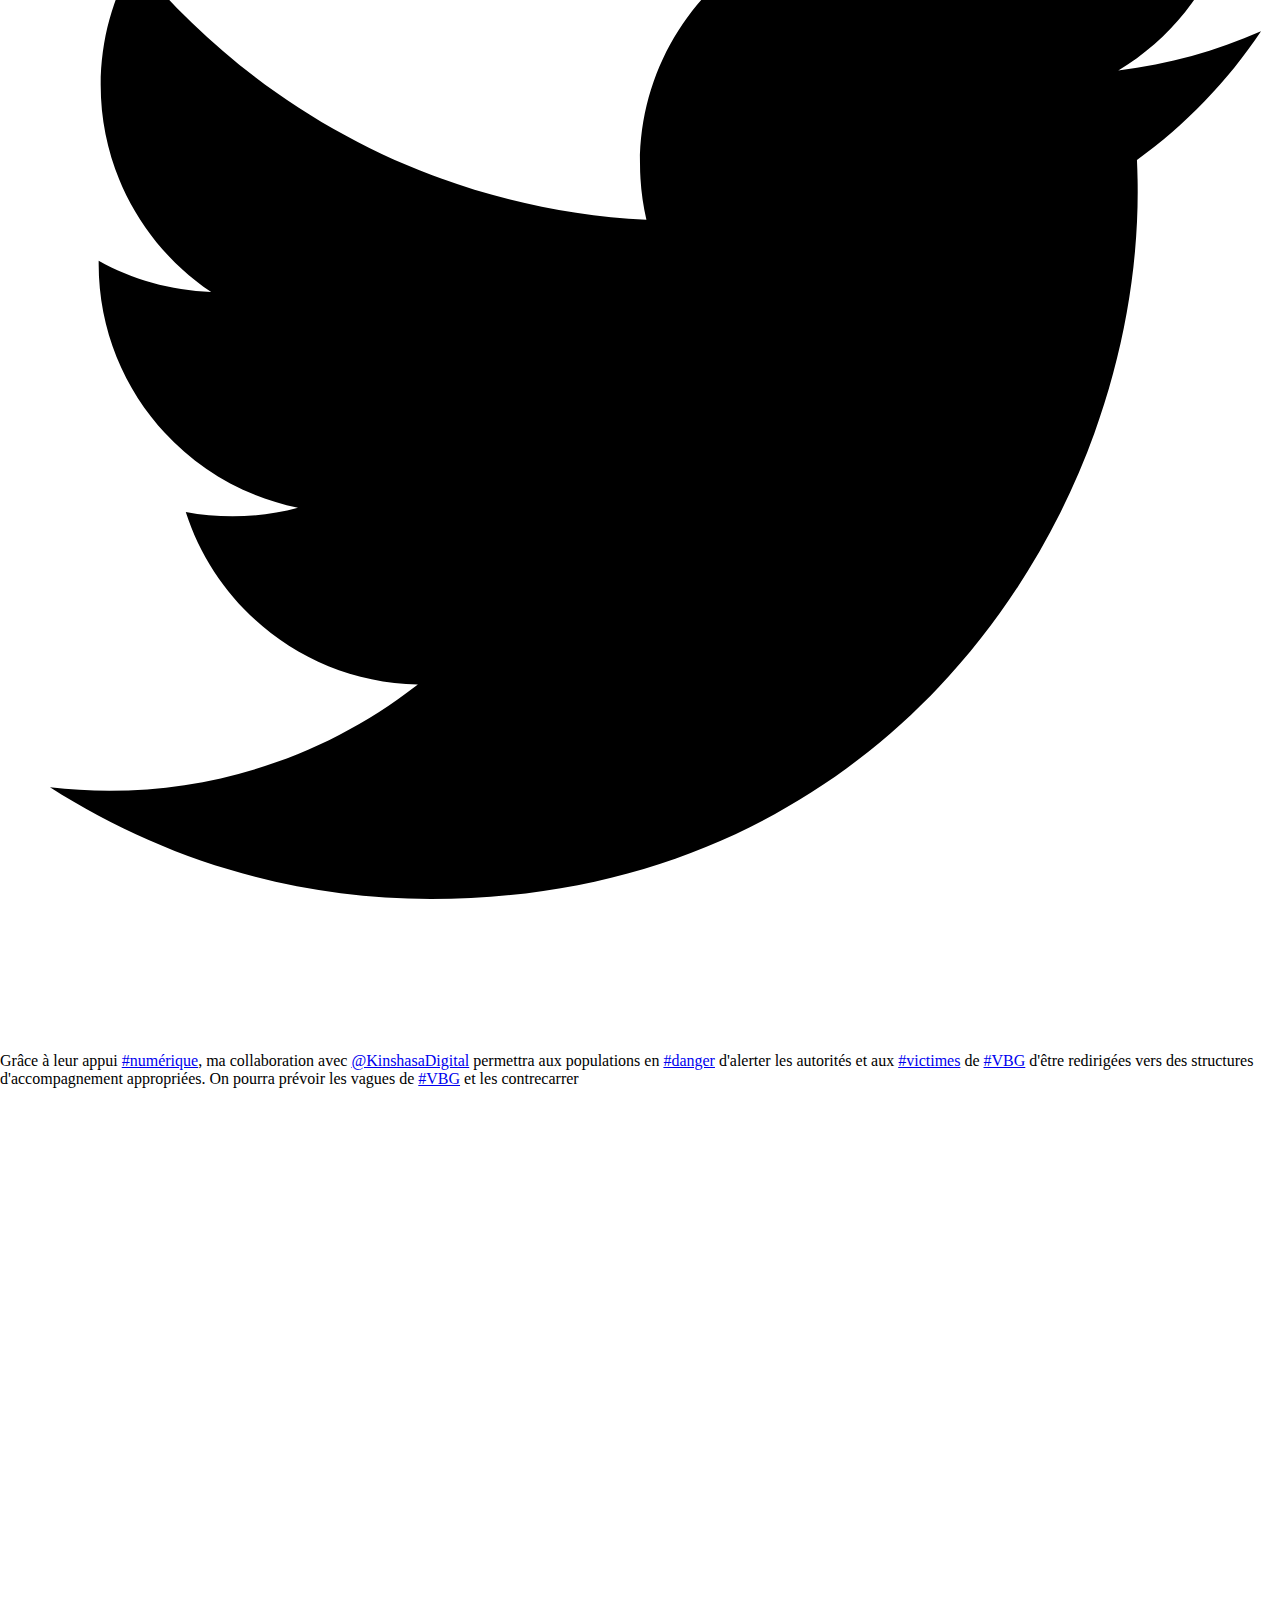
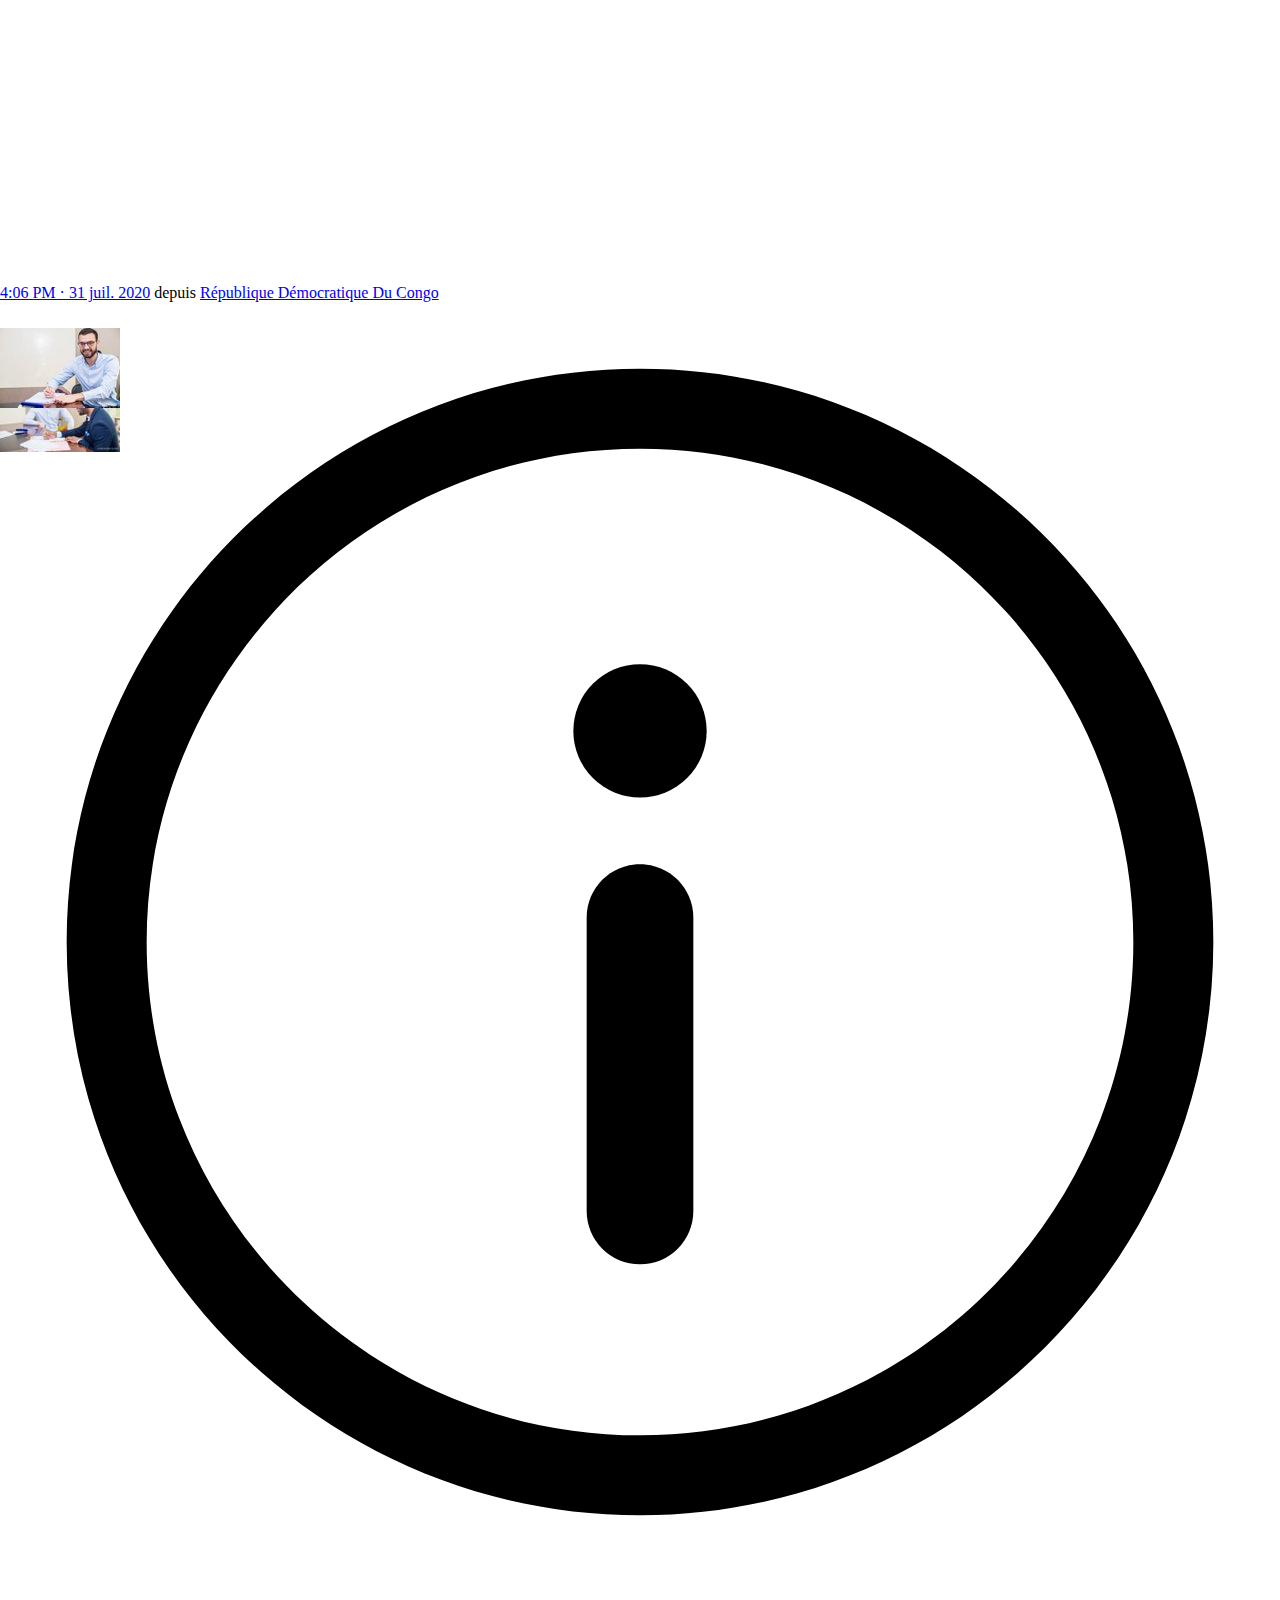
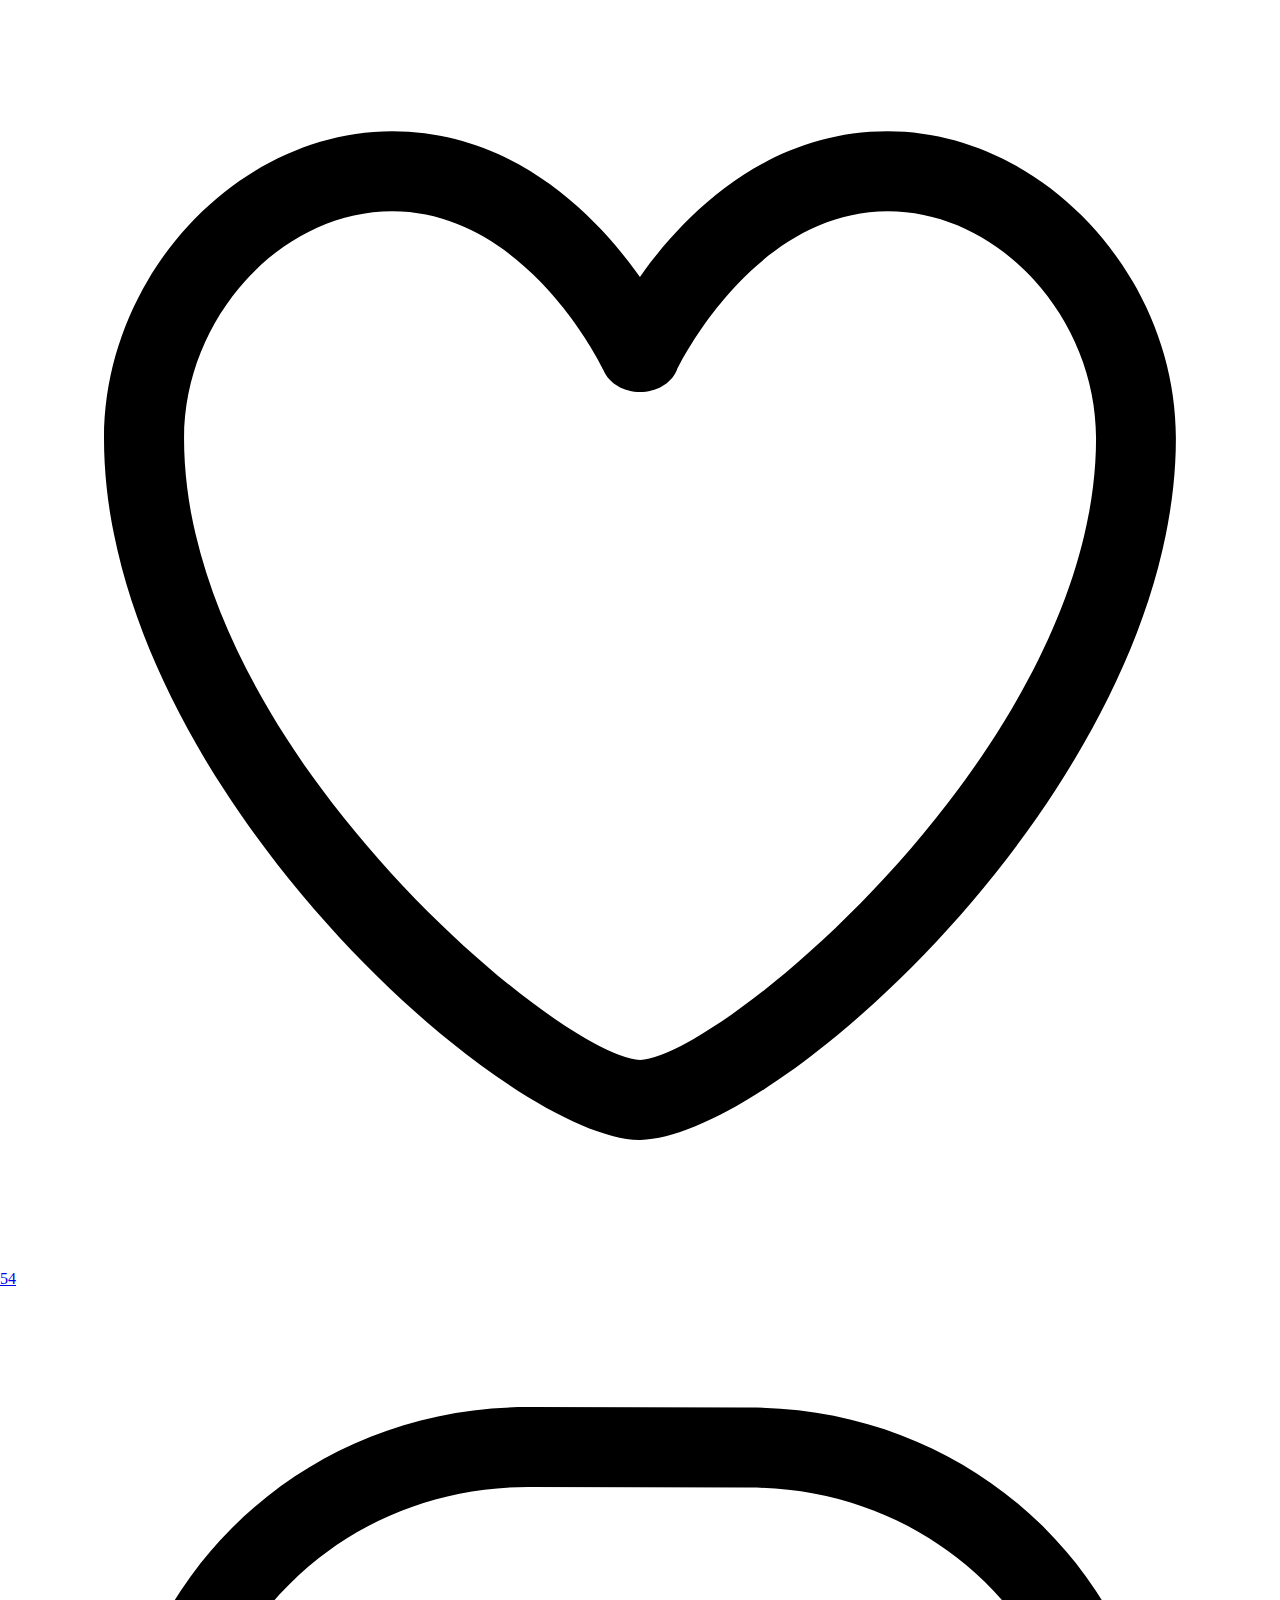
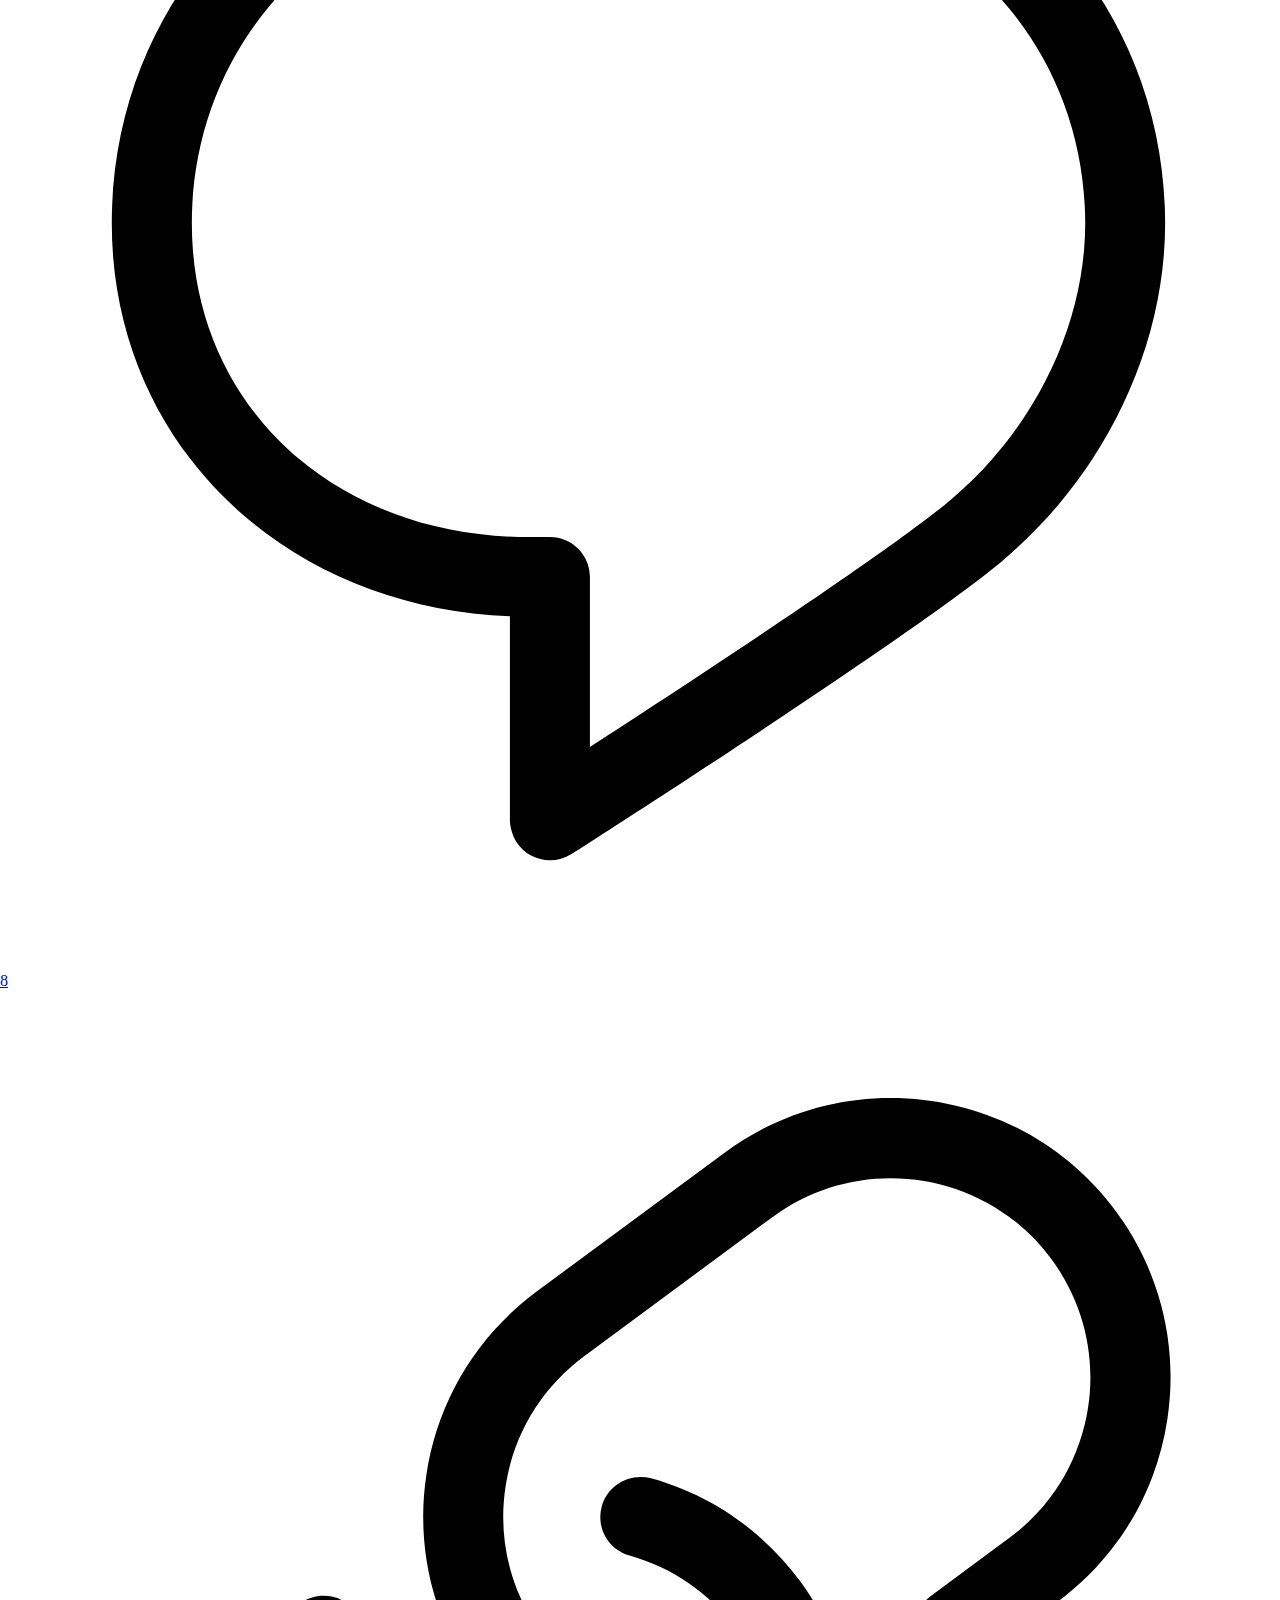
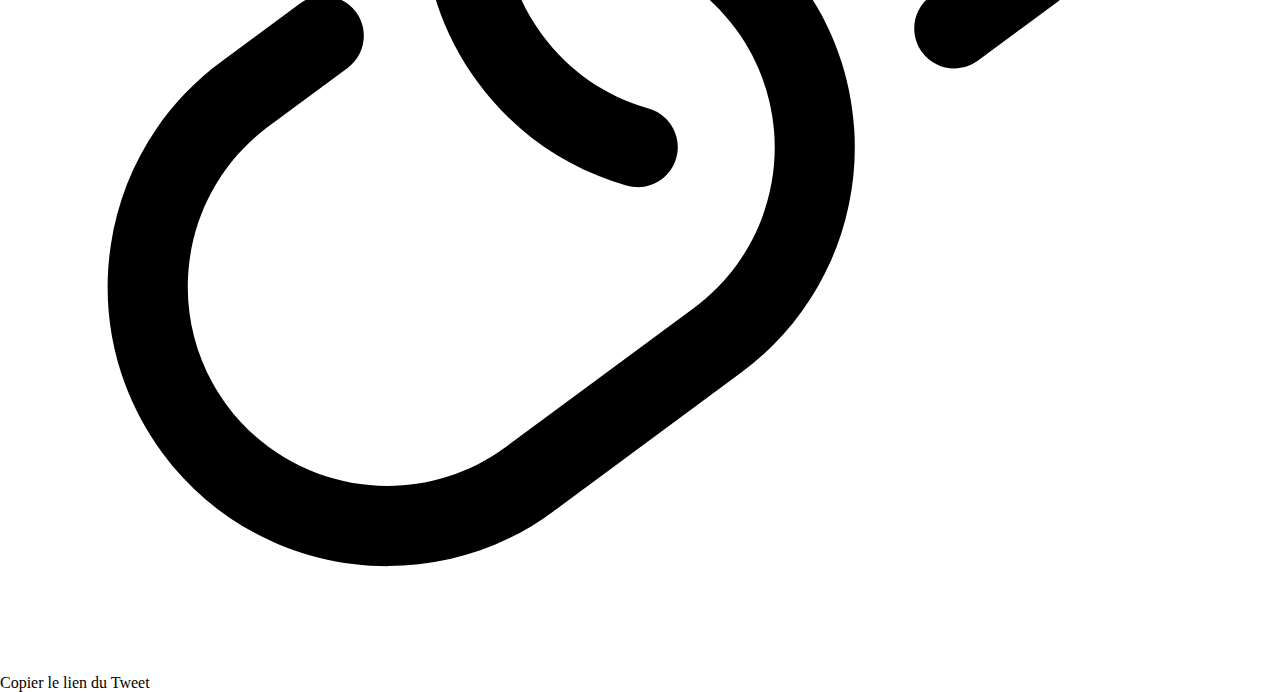
<file: KDA/Tweet(2).html>
<!DOCTYPE html>
<!-- saved from url=(0266)https://platform.twitter.com/embed/Tweet.html?dnt=false&embedId=twitter-widget-2&frame=false&hideCard=false&hideThread=false&id=1289215838373974019&lang=fr&origin=https%3A%2F%2Fwww.kinshasadigital.com%2F&theme=light&widgetsVersion=889aa01%3A1612811843556&width=550px -->
<html dir="ltr" lang="fr"><head><meta http-equiv="Content-Type" content="text/html; charset=UTF-8"><style id="react-native-stylesheet"></style>
    
    <title>Twitter Embed</title>
  <script charset="utf-8" src="./embed.vendors_ondemand.horizon-web.fr-js.0bb858342251eb263115.js"></script><script charset="utf-8" src="./embed.ondemand.i18n.fr-js.73a8c78c4fcf0e888d9a.js"></script><script charset="utf-8" src="./embed.vendors_ondemand.Tweet.010723c71a0cb7f96674.js"></script><script charset="utf-8" src="./embed.ondemand.Tweet.f0dca3c32f6b1f1700f7.js"></script></head>
  <body>
    <div id="app"><div class="css-1dbjc4n r-9x6qib r-1ylenci r-rs99b7 r-vakc41 r-y54riw r-1udh08x"><article role="article" data-focusable="true" tabindex="0" class="css-1dbjc4n r-14lw9ot r-1ny4l3l r-1inuy60 r-y8nl5v r-n3sdqm r-1b9bua6 r-o7ynqc r-6416eg"><a href="https://twitter.com/SpecialeYelu/status/1289215838373974019?ref_src=twsrc%5Etfw%7Ctwcamp%5Etweetembed%7Ctwterm%5E1289215838373974019%7Ctwgr%5E%7Ctwcon%5Es1_&amp;ref_url=https%3A%2F%2Fwww.kinshasadigital.com%2F" target="_blank" role="link" data-focusable="true" class="css-4rbku5 css-18t94o4 css-1dbjc4n r-1loqt21" rel=" noopener noreferrer"></a><div class="css-1dbjc4n r-1niwhzg r-1yadl64 r-109y4c4 r-1udh08x r-t60dpp r-u8s1d r-92ng3h"></div><div class="css-1dbjc4n r-18u37iz r-wgs6xk"><a href="https://twitter.com/SpecialeYelu?ref_src=twsrc%5Etfw%7Ctwcamp%5Etweetembed%7Ctwterm%5E1289215838373974019%7Ctwgr%5E%7Ctwcon%5Es1_&amp;ref_url=https%3A%2F%2Fwww.kinshasadigital.com%2F" target="_blank" role="link" aria-hidden="true" tabindex="-1" class="css-4rbku5 css-18t94o4 css-1dbjc4n r-sdzlij r-1loqt21 r-195d4m8 r-1ny4l3l r-1udh08x r-o7ynqc r-6416eg r-r6l3g7" rel=" noopener noreferrer"><div class="css-1dbjc4n r-1adg3ll r-1udh08x" style=""><div class="r-1adg3ll r-13qz1uu" style="padding-bottom: 100%;"></div><div class="r-1p0dtai r-1pi2tsx r-1d2f490 r-u8s1d r-ipm5af r-13qz1uu"><div aria-label="" class="css-1dbjc4n r-sdzlij r-1p0dtai r-1mlwlqe r-1d2f490 r-1udh08x r-u8s1d r-zchlnj r-ipm5af r-417010"><div class="css-1dbjc4n r-1niwhzg r-vvn4in r-u6sd8q r-4gszlv r-1p0dtai r-1pi2tsx r-1d2f490 r-u8s1d r-zchlnj r-ipm5af r-13qz1uu r-1wyyakw" style="background-image: url(&quot;https://pbs.twimg.com/profile_images/1211226473157341184/-w73ryp2_normal.jpg&quot;);"></div><img alt="" draggable="true" src="./-w73ryp2_normal.jpg" class="css-9pa8cd"></div></div></div><div class="css-1dbjc4n r-1twgtwe r-sdzlij r-rs99b7 r-1p0dtai r-1mi75qu r-1d2f490 r-1ny4l3l r-u8s1d r-zchlnj r-ipm5af r-o7ynqc r-6416eg"></div></a><div class="css-1dbjc4n r-eqz5dr r-1777fci r-5f2r5o r-1kh6xel"><a href="https://twitter.com/SpecialeYelu?ref_src=twsrc%5Etfw%7Ctwcamp%5Etweetembed%7Ctwterm%5E1289215838373974019%7Ctwgr%5E%7Ctwcon%5Es1_&amp;ref_url=https%3A%2F%2Fwww.kinshasadigital.com%2F" target="_blank" role="link" data-focusable="true" class="css-4rbku5 css-18t94o4 css-1dbjc4n r-1loqt21 r-1wbh5a2 r-dnmrzs r-1ny4l3l" rel=" noopener noreferrer"><div class="css-1dbjc4n r-1wbh5a2 r-dnmrzs r-1ny4l3l"><div class="css-1dbjc4n r-1awozwy r-18u37iz r-dnmrzs"><div dir="auto" class="css-901oao css-bfa6kz r-hkyrab r-1qd0xha r-1b43r93 r-vw2c0b r-ad9z0x r-bcqeeo r-3s2u2q r-qvutc0"><span class="css-901oao css-16my406 r-1qd0xha r-ad9z0x r-bcqeeo r-qvutc0"><span class="css-901oao css-16my406 r-1qd0xha r-ad9z0x r-bcqeeo r-qvutc0">Conseillère Spéciale Chantal Yelu Mulop</span></span></div><div dir="auto" class="css-901oao r-hkyrab r-18u37iz r-1q142lx r-1qd0xha r-1b43r93 r-16dba41 r-ad9z0x r-bcqeeo r-qvutc0"></div></div><div class="css-1dbjc4n r-18u37iz r-1wbh5a2"><div dir="ltr" class="css-901oao css-bfa6kz r-1re7ezh r-18u37iz r-1qd0xha r-1b43r93 r-16dba41 r-ad9z0x r-bcqeeo r-qvutc0"><span class="css-901oao css-16my406 r-1qd0xha r-ad9z0x r-bcqeeo r-qvutc0">@SpecialeYelu</span></div></div></div></a></div><a href="https://twitter.com/SpecialeYelu/status/1289215838373974019?ref_src=twsrc%5Etfw%7Ctwcamp%5Etweetembed%7Ctwterm%5E1289215838373974019%7Ctwgr%5E%7Ctwcon%5Es1_&amp;ref_url=https%3A%2F%2Fwww.kinshasadigital.com%2F" target="_blank" aria-label="Voir sur Twitter" role="link" data-focusable="true" class="css-4rbku5 css-18t94o4 css-1dbjc4n r-sdzlij r-1loqt21 r-1jj8364 r-1ny4l3l r-o7ynqc r-6416eg" rel=" noopener noreferrer"><svg viewBox="0 0 24 24" class="r-13gxpu9 r-4qtqp9 r-yyyyoo r-1ve99a9 r-19fsva8 r-dnmrzs r-bnwqim r-1plcrui r-lrvibr r-23tnvd"><g><path d="M23.643 4.937c-.835.37-1.732.62-2.675.733.962-.576 1.7-1.49 2.048-2.578-.9.534-1.897.922-2.958 1.13-.85-.904-2.06-1.47-3.4-1.47-2.572 0-4.658 2.086-4.658 4.66 0 .364.042.718.12 1.06-3.873-.195-7.304-2.05-9.602-4.868-.4.69-.63 1.49-.63 2.342 0 1.616.823 3.043 2.072 3.878-.764-.025-1.482-.234-2.11-.583v.06c0 2.257 1.605 4.14 3.737 4.568-.392.106-.803.162-1.227.162-.3 0-.593-.028-.877-.082.593 1.85 2.313 3.198 4.352 3.234-1.595 1.25-3.604 1.995-5.786 1.995-.376 0-.747-.022-1.112-.065 2.062 1.323 4.51 2.093 7.14 2.093 8.57 0 13.255-7.098 13.255-13.254 0-.2-.005-.402-.014-.602.91-.658 1.7-1.477 2.323-2.41z"></path></g></svg></a></div><div class="css-1dbjc4n"><div lang="fr" dir="auto" class="css-901oao r-hkyrab r-1dqbpge r-1qd0xha r-1b43r93 r-16dba41 r-ad9z0x r-bcqeeo r-bnwqim r-qvutc0"><span class="css-901oao css-16my406 r-1qd0xha r-ad9z0x r-bcqeeo r-qvutc0">Grâce à leur appui </span><span class="r-18u37iz"><a href="https://twitter.com/hashtag/num%C3%A9rique?src=hashtag_click" target="_blank" dir="ltr" role="link" data-focusable="true" class="css-4rbku5 css-18t94o4 css-901oao css-16my406 r-1n1174f r-1loqt21 r-1qd0xha r-ad9z0x r-bcqeeo r-qvutc0" rel=" noopener noreferrer">#numérique</a></span><span class="css-901oao css-16my406 r-1qd0xha r-ad9z0x r-bcqeeo r-qvutc0">, ma collaboration avec </span><span class="r-18u37iz"><a href="https://twitter.com/KinshasaDigital?ref_src=twsrc%5Etfw%7Ctwcamp%5Etweetembed%7Ctwterm%5E1289215838373974019%7Ctwgr%5E%7Ctwcon%5Es1_&amp;ref_url=https%3A%2F%2Fwww.kinshasadigital.com%2F" target="_blank" dir="ltr" role="link" data-focusable="true" class="css-4rbku5 css-18t94o4 css-901oao css-16my406 r-1n1174f r-1loqt21 r-1qd0xha r-ad9z0x r-bcqeeo r-qvutc0" rel=" noopener noreferrer">@KinshasaDigital</a></span><span class="css-901oao css-16my406 r-1qd0xha r-ad9z0x r-bcqeeo r-qvutc0"> permettra aux populations en </span><span class="r-18u37iz"><a href="https://twitter.com/hashtag/danger?src=hashtag_click" target="_blank" dir="ltr" role="link" data-focusable="true" class="css-4rbku5 css-18t94o4 css-901oao css-16my406 r-1n1174f r-1loqt21 r-1qd0xha r-ad9z0x r-bcqeeo r-qvutc0" rel=" noopener noreferrer">#danger</a></span><span class="css-901oao css-16my406 r-1qd0xha r-ad9z0x r-bcqeeo r-qvutc0"> d'alerter les autorités et aux </span><span class="r-18u37iz"><a href="https://twitter.com/hashtag/victimes?src=hashtag_click" target="_blank" dir="ltr" role="link" data-focusable="true" class="css-4rbku5 css-18t94o4 css-901oao css-16my406 r-1n1174f r-1loqt21 r-1qd0xha r-ad9z0x r-bcqeeo r-qvutc0" rel=" noopener noreferrer">#victimes</a></span><span class="css-901oao css-16my406 r-1qd0xha r-ad9z0x r-bcqeeo r-qvutc0"> de </span><span class="r-18u37iz"><a href="https://twitter.com/hashtag/VBG?src=hashtag_click" target="_blank" dir="ltr" role="link" data-focusable="true" class="css-4rbku5 css-18t94o4 css-901oao css-16my406 r-1n1174f r-1loqt21 r-1qd0xha r-ad9z0x r-bcqeeo r-qvutc0" rel=" noopener noreferrer">#VBG</a></span><span class="css-901oao css-16my406 r-1qd0xha r-ad9z0x r-bcqeeo r-qvutc0"> d'être redirigées vers des structures d'accompagnement appropriées. On pourra prévoir les vagues de </span><span class="r-18u37iz"><a href="https://twitter.com/hashtag/VBG?src=hashtag_click" target="_blank" dir="ltr" role="link" data-focusable="true" class="css-4rbku5 css-18t94o4 css-901oao css-16my406 r-1n1174f r-1loqt21 r-1qd0xha r-ad9z0x r-bcqeeo r-qvutc0" rel=" noopener noreferrer">#VBG</a></span><span class="css-901oao css-16my406 r-1qd0xha r-ad9z0x r-bcqeeo r-qvutc0"> et les contrecarrer</span></div></div><div class="css-1dbjc4n r-9x6qib r-1ylenci r-1phboty r-rs99b7 r-psjefw r-1udh08x"><div class="css-1dbjc4n r-1adg3ll r-1udh08x"><div class="r-1adg3ll r-13qz1uu" style="padding-bottom: 56.25%;"></div><div class="r-1p0dtai r-1pi2tsx r-1d2f490 r-u8s1d r-ipm5af r-13qz1uu"><div class="css-1dbjc4n r-18u37iz r-1pi2tsx r-13qz1uu"><a href="https://twitter.com/SpecialeYelu/status/1289215838373974019/photo/1?ref_src=twsrc%5Etfw%7Ctwcamp%5Etweetembed%7Ctwterm%5E1289215838373974019%7Ctwgr%5E%7Ctwcon%5Es1_&amp;ref_url=https%3A%2F%2Fwww.kinshasadigital.com%2F" target="_blank" role="link" data-focusable="true" class="css-4rbku5 css-18t94o4 css-1dbjc4n r-1loqt21 r-1iusvr4 r-16y2uox r-a5pmau r-1ny4l3l r-bnwqim" rel=" noopener noreferrer"><div class="css-1dbjc4n r-1p0dtai r-1d2f490 r-1udh08x r-u8s1d r-zchlnj r-ipm5af" style=""><div aria-label="Image" class="css-1dbjc4n r-1p0dtai r-1mlwlqe r-1d2f490 r-1udh08x r-u8s1d r-zchlnj r-ipm5af r-417010" style="margin: 0px 0px 0px -25%;"><div class="css-1dbjc4n r-1niwhzg r-vvn4in r-u6sd8q r-4gszlv r-1p0dtai r-1pi2tsx r-1d2f490 r-u8s1d r-zchlnj r-ipm5af r-13qz1uu r-1wyyakw" style="background-image: url(&quot;https://pbs.twimg.com/media/EeQ29PsXkAANacg?format=jpg&amp;name=240x240&quot;);"></div><img alt="Image" draggable="true" src="./EeQ29PsXkAANacg" class="css-9pa8cd"></div></div></a><div class="css-1dbjc4n r-1iusvr4 r-eqz5dr r-16y2uox"><a href="https://twitter.com/SpecialeYelu/status/1289215838373974019/photo/1?ref_src=twsrc%5Etfw%7Ctwcamp%5Etweetembed%7Ctwterm%5E1289215838373974019%7Ctwgr%5E%7Ctwcon%5Es1_&amp;ref_url=https%3A%2F%2Fwww.kinshasadigital.com%2F" target="_blank" role="link" data-focusable="true" class="css-4rbku5 css-18t94o4 css-1dbjc4n r-1loqt21 r-1iusvr4 r-16y2uox r-zl2h9q r-1ny4l3l r-bnwqim" rel=" noopener noreferrer"><div class="css-1dbjc4n r-1p0dtai r-1d2f490 r-1udh08x r-u8s1d r-zchlnj r-ipm5af" style=""><div aria-label="Image" class="css-1dbjc4n r-1p0dtai r-1mlwlqe r-1d2f490 r-1udh08x r-u8s1d r-zchlnj r-ipm5af r-417010" style="margin: 0px 0px -10%;"><div class="css-1dbjc4n r-1niwhzg r-vvn4in r-u6sd8q r-4gszlv r-1p0dtai r-1pi2tsx r-1d2f490 r-u8s1d r-zchlnj r-ipm5af r-13qz1uu r-1wyyakw" style="background-image: url(&quot;https://pbs.twimg.com/media/EeQ293uWoAEVTki?format=jpg&amp;name=120x120&quot;);"></div><img alt="Image" draggable="true" src="./EeQ293uWoAEVTki" class="css-9pa8cd"></div></div></a><a href="https://twitter.com/SpecialeYelu/status/1289215838373974019/photo/1?ref_src=twsrc%5Etfw%7Ctwcamp%5Etweetembed%7Ctwterm%5E1289215838373974019%7Ctwgr%5E%7Ctwcon%5Es1_&amp;ref_url=https%3A%2F%2Fwww.kinshasadigital.com%2F" target="_blank" role="link" data-focusable="true" class="css-4rbku5 css-18t94o4 css-1dbjc4n r-1loqt21 r-1iusvr4 r-16y2uox r-1ny4l3l r-bnwqim" rel=" noopener noreferrer"><div class="css-1dbjc4n r-1p0dtai r-1d2f490 r-1udh08x r-u8s1d r-zchlnj r-ipm5af" style=""><div aria-label="Image" class="css-1dbjc4n r-1p0dtai r-1mlwlqe r-1d2f490 r-1udh08x r-u8s1d r-zchlnj r-ipm5af r-417010" style="margin: 0px 0px -10%;"><div class="css-1dbjc4n r-1niwhzg r-vvn4in r-u6sd8q r-4gszlv r-1p0dtai r-1pi2tsx r-1d2f490 r-u8s1d r-zchlnj r-ipm5af r-13qz1uu r-1wyyakw" style="background-image: url(&quot;https://pbs.twimg.com/media/EeQ2-LaXoAAK3tr?format=jpg&amp;name=120x120&quot;);"></div><img alt="Image" draggable="true" src="./EeQ2-LaXoAAK3tr" class="css-9pa8cd"></div></div></a></div></div></div></div></div><div class="css-1dbjc4n r-1awozwy r-18u37iz r-1bymd8e"><div dir="auto" class="css-901oao r-1re7ezh r-1qd0xha r-1b43r93 r-16dba41 r-ad9z0x r-bcqeeo r-qvutc0"><a href="https://twitter.com/SpecialeYelu/status/1289215838373974019?ref_src=twsrc%5Etfw%7Ctwcamp%5Etweetembed%7Ctwterm%5E1289215838373974019%7Ctwgr%5E%7Ctwcon%5Es1_&amp;ref_url=https%3A%2F%2Fwww.kinshasadigital.com%2F" target="_blank" role="link" data-focusable="true" class="css-4rbku5 css-18t94o4 css-901oao css-16my406 r-1re7ezh r-1loqt21 r-1qd0xha r-ad9z0x r-bcqeeo r-qvutc0" rel=" noopener noreferrer"><span class="css-901oao css-16my406 r-1qd0xha r-ad9z0x r-bcqeeo r-qvutc0">4:06 PM · 31 juil. 2020</span></a> depuis <a href="https://twitter.com/places/17cd9eb8e2c0152c?ref_src=twsrc%5Etfw%7Ctwcamp%5Etweetembed%7Ctwterm%5E1289215838373974019%7Ctwgr%5E%7Ctwcon%5Es1_&amp;ref_url=https%3A%2F%2Fwww.kinshasadigital.com%2F" target="_blank" role="link" data-focusable="true" class="css-4rbku5 css-18t94o4 css-901oao css-16my406 r-1re7ezh r-1loqt21 r-1qd0xha r-ad9z0x r-bcqeeo r-qvutc0" rel=" noopener noreferrer"><span class="css-901oao css-16my406 r-1qd0xha r-ad9z0x r-bcqeeo r-qvutc0">République Démocratique Du Congo</span></a></div><a href="https://help.twitter.com/en/twitter-for-websites-ads-info-and-privacy" target="_blank" aria-label="Informations sur les Publicités Twitter et confidentialité" role="link" data-focusable="true" class="css-4rbku5 css-18t94o4 css-1dbjc4n r-sdzlij r-1loqt21 r-h0d30l r-1777fci r-1jj8364 r-17uwdlj r-1ny4l3l r-o7ynqc r-6416eg r-1iww7jx" rel=" noopener noreferrer"><svg viewBox="0 0 24 24" class="r-1re7ezh r-4qtqp9 r-yyyyoo r-1enofrn r-1xvli5t r-dnmrzs r-bnwqim r-1plcrui r-lrvibr"><g><path d="M12 18.042c-.553 0-1-.447-1-1v-5.5c0-.553.447-1 1-1s1 .447 1 1v5.5c0 .553-.447 1-1 1z"></path><circle cx="12" cy="8.042" r="1.25"></circle><path d="M12 22.75C6.072 22.75 1.25 17.928 1.25 12S6.072 1.25 12 1.25 22.75 6.072 22.75 12 17.928 22.75 12 22.75zm0-20C6.9 2.75 2.75 6.9 2.75 12S6.9 21.25 12 21.25s9.25-4.15 9.25-9.25S17.1 2.75 12 2.75z"></path></g></svg></a></div><div class="css-1dbjc4n r-1habvwh r-9x6qib r-5kkj8d r-18u37iz r-1g94qm0 r-glunga"><a href="https://twitter.com/intent/like?ref_src=twsrc%5Etfw%7Ctwcamp%5Etweetembed%7Ctwterm%5E1289215838373974019%7Ctwgr%5E%7Ctwcon%5Es1_&amp;ref_url=https%3A%2F%2Fwww.kinshasadigital.com%2F&amp;tweet_id=1289215838373974019" target="_blank" aria-label="J&#39;aime 54" role="link" data-focusable="true" class="css-4rbku5 css-18t94o4 css-1dbjc4n r-1awozwy r-1loqt21 r-18u37iz r-12e0a8i r-1ny4l3l r-o7ynqc r-6416eg" rel=" noopener noreferrer"><div class="css-1dbjc4n r-sdzlij r-h0d30l r-1777fci r-1x6tx0e r-1iww7jx"><svg viewBox="0 0 24 24" class="r-1re7ezh r-4qtqp9 r-yyyyoo r-1xvli5t r-dnmrzs r-bnwqim r-1plcrui r-lrvibr"><g><path d="M12 21.638h-.014C9.403 21.59 1.95 14.856 1.95 8.478c0-3.064 2.525-5.754 5.403-5.754 2.29 0 3.83 1.58 4.646 2.73.814-1.148 2.354-2.73 4.645-2.73 2.88 0 5.404 2.69 5.404 5.755 0 6.376-7.454 13.11-10.037 13.157H12zM7.354 4.225c-2.08 0-3.903 1.988-3.903 4.255 0 5.74 7.034 11.596 8.55 11.658 1.518-.062 8.55-5.917 8.55-11.658 0-2.267-1.823-4.255-3.903-4.255-2.528 0-3.94 2.936-3.952 2.965-.23.562-1.156.562-1.387 0-.014-.03-1.425-2.965-3.954-2.965z"></path></g></svg></div><div dir="auto" class="css-901oao css-bfa6kz r-1re7ezh r-1qd0xha r-1b43r93 r-16dba41 r-ad9z0x r-1f6r7vd r-bcqeeo r-qvutc0"><span class="css-901oao css-16my406 r-1qd0xha r-ad9z0x r-bcqeeo r-qvutc0">54</span></div></a><a href="https://twitter.com/SpecialeYelu?ref_src=twsrc%5Etfw%7Ctwcamp%5Etweetembed%7Ctwterm%5E1289215838373974019%7Ctwgr%5E%7Ctwcon%5Es1_&amp;ref_url=https%3A%2F%2Fwww.kinshasadigital.com%2F" target="_blank" role="link" data-focusable="true" class="css-4rbku5 css-18t94o4 css-1dbjc4n r-1awozwy r-1loqt21 r-18u37iz r-12e0a8i r-1ny4l3l r-o7ynqc r-6416eg" rel=" noopener noreferrer"><div class="css-1dbjc4n r-sdzlij r-h0d30l r-1777fci r-1iww7jx"><svg viewBox="0 0 24 24" class="r-1re7ezh r-4qtqp9 r-yyyyoo r-1xvli5t r-dnmrzs r-bnwqim r-1plcrui r-lrvibr"><g><path d="M14.046 2.242l-4.148-.01h-.002c-4.374 0-7.8 3.427-7.8 7.802 0 4.098 3.186 7.206 7.465 7.37v3.828c0 .108.044.286.12.403.142.225.384.347.632.347.138 0 .277-.038.402-.118.264-.168 6.473-4.14 8.088-5.506 1.902-1.61 3.04-3.97 3.043-6.312v-.017c-.006-4.367-3.43-7.787-7.8-7.788zm3.787 12.972c-1.134.96-4.862 3.405-6.772 4.643V16.67c0-.414-.335-.75-.75-.75h-.396c-3.66 0-6.318-2.476-6.318-5.886 0-3.534 2.768-6.302 6.3-6.302l4.147.01h.002c3.532 0 6.3 2.766 6.302 6.296-.003 1.91-.942 3.844-2.514 5.176z"></path></g></svg></div><div dir="auto" class="css-901oao css-bfa6kz r-1re7ezh r-1qd0xha r-1b43r93 r-16dba41 r-ad9z0x r-1f6r7vd r-bcqeeo r-qvutc0"><span class="css-901oao css-16my406 r-1qd0xha r-ad9z0x r-bcqeeo r-qvutc0">8</span></div></a><div aria-label="Partager" role="button" data-focusable="true" tabindex="0" class="css-18t94o4 css-1dbjc4n r-1awozwy r-18u37iz r-1wbh5a2 r-1ny4l3l r-o7ynqc r-6416eg"><div class="css-1dbjc4n r-sdzlij r-h0d30l r-1777fci r-1x6tx0e r-1iww7jx"><svg viewBox="0 0 24 24" class="r-1re7ezh r-4qtqp9 r-yyyyoo r-1xvli5t r-dnmrzs r-bnwqim r-1plcrui r-lrvibr"><g><path d="M11.96 14.945c-.067 0-.136-.01-.203-.027-1.13-.318-2.097-.986-2.795-1.932-.832-1.125-1.176-2.508-.968-3.893s.942-2.605 2.068-3.438l3.53-2.608c2.322-1.716 5.61-1.224 7.33 1.1.83 1.127 1.175 2.51.967 3.895s-.943 2.605-2.07 3.438l-1.48 1.094c-.333.246-.804.175-1.05-.158-.246-.334-.176-.804.158-1.05l1.48-1.095c.803-.592 1.327-1.463 1.476-2.45.148-.988-.098-1.975-.69-2.778-1.225-1.656-3.572-2.01-5.23-.784l-3.53 2.608c-.802.593-1.326 1.464-1.475 2.45-.15.99.097 1.975.69 2.778.498.675 1.187 1.15 1.992 1.377.4.114.633.528.52.928-.092.33-.394.547-.722.547z"></path><path d="M7.27 22.054c-1.61 0-3.197-.735-4.225-2.125-.832-1.127-1.176-2.51-.968-3.894s.943-2.605 2.07-3.438l1.478-1.094c.334-.245.805-.175 1.05.158s.177.804-.157 1.05l-1.48 1.095c-.803.593-1.326 1.464-1.475 2.45-.148.99.097 1.975.69 2.778 1.225 1.657 3.57 2.01 5.23.785l3.528-2.608c1.658-1.225 2.01-3.57.785-5.23-.498-.674-1.187-1.15-1.992-1.376-.4-.113-.633-.527-.52-.927.112-.4.528-.63.926-.522 1.13.318 2.096.986 2.794 1.932 1.717 2.324 1.224 5.612-1.1 7.33l-3.53 2.608c-.933.693-2.023 1.026-3.105 1.026z"></path></g></svg></div><div dir="auto" class="css-901oao css-bfa6kz r-1re7ezh r-1qd0xha r-1b43r93 r-16dba41 r-ad9z0x r-1f6r7vd r-bcqeeo r-qvutc0"><span class="css-901oao css-16my406 r-1qd0xha r-ad9z0x r-bcqeeo r-qvutc0">Copier le lien du Tweet</span></div></div></div></article></div></div>
  <script type="text/javascript" src="./embed.runtime.ebbf169906077e22e5f1.js"></script><script type="text/javascript" src="./embed.modules.abd697ba7053cef5bdb1.js"></script><script type="text/javascript" src="./embed.i18n.5ddd7d162eb681b29388.js"></script><script type="text/javascript" src="./embed.Tweet.efb4bb7234b7cc7ce8c1.js"></script>

</body></html>
</file>
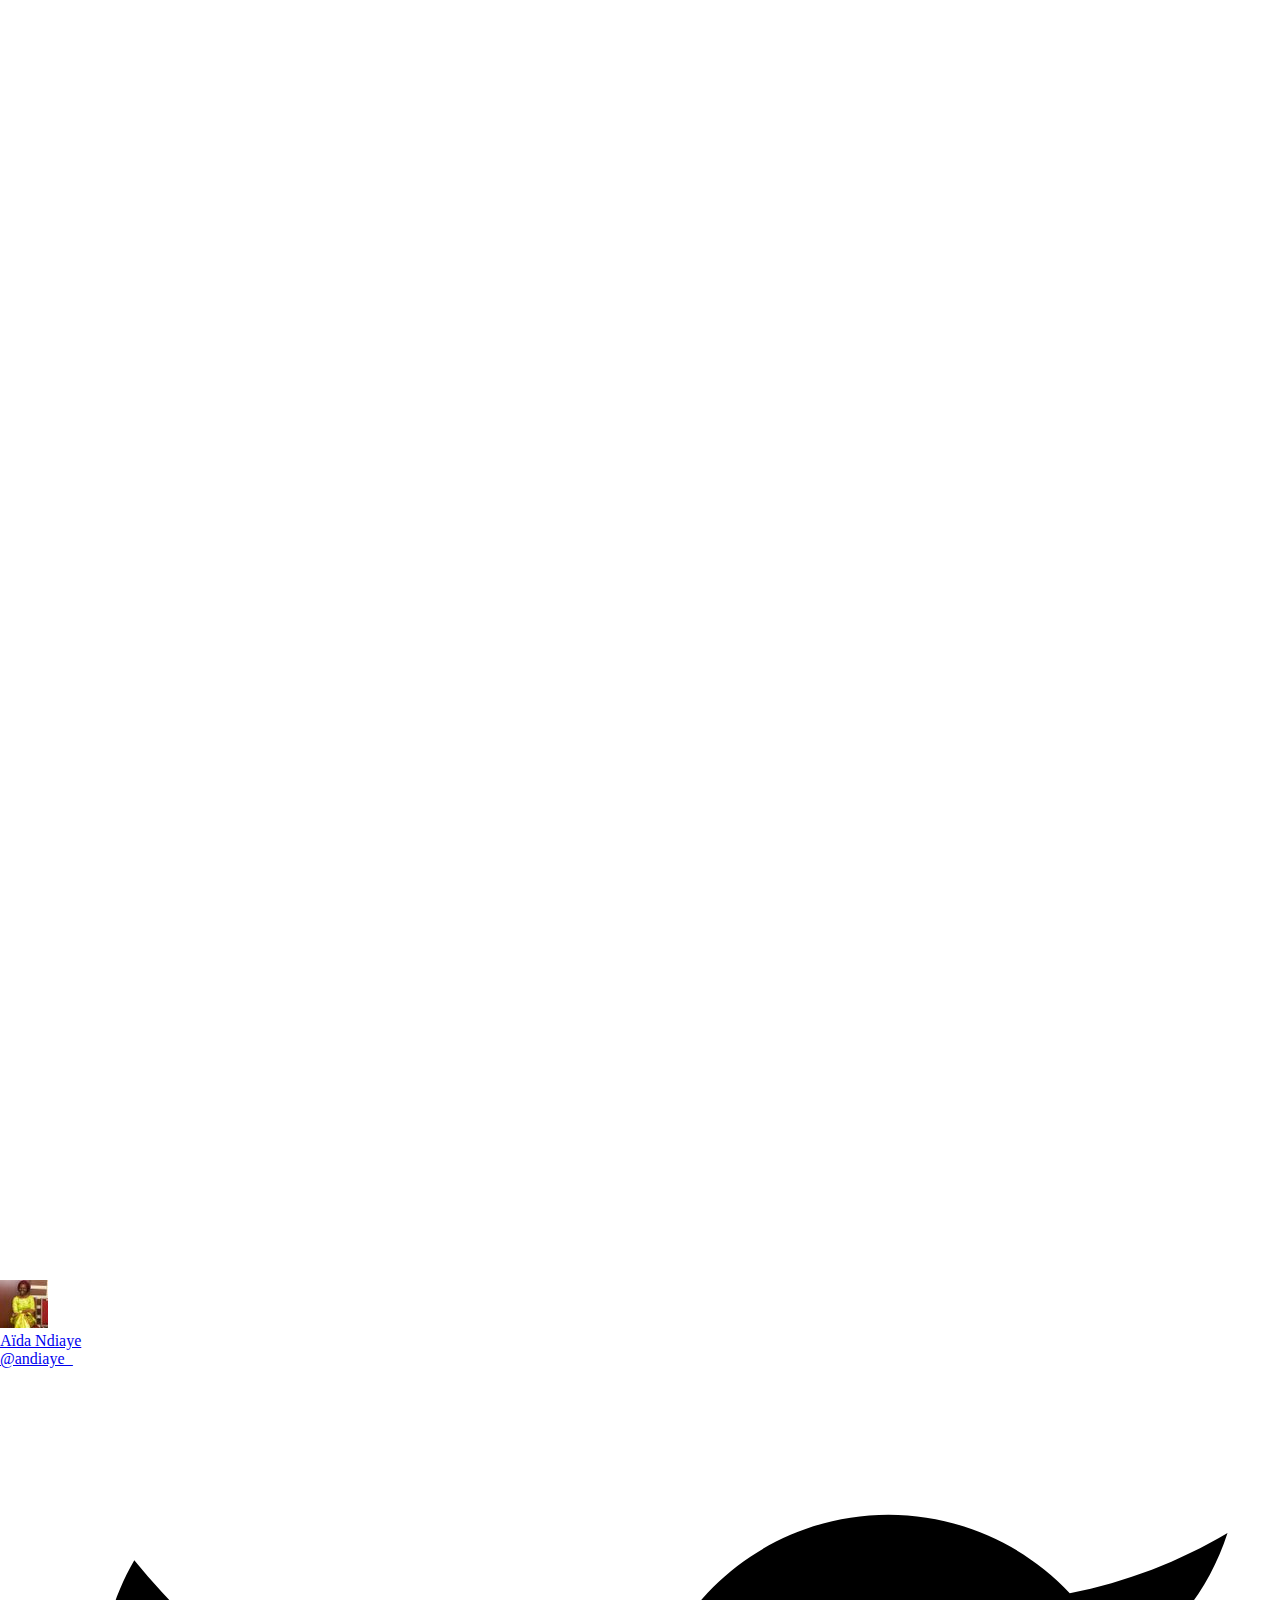
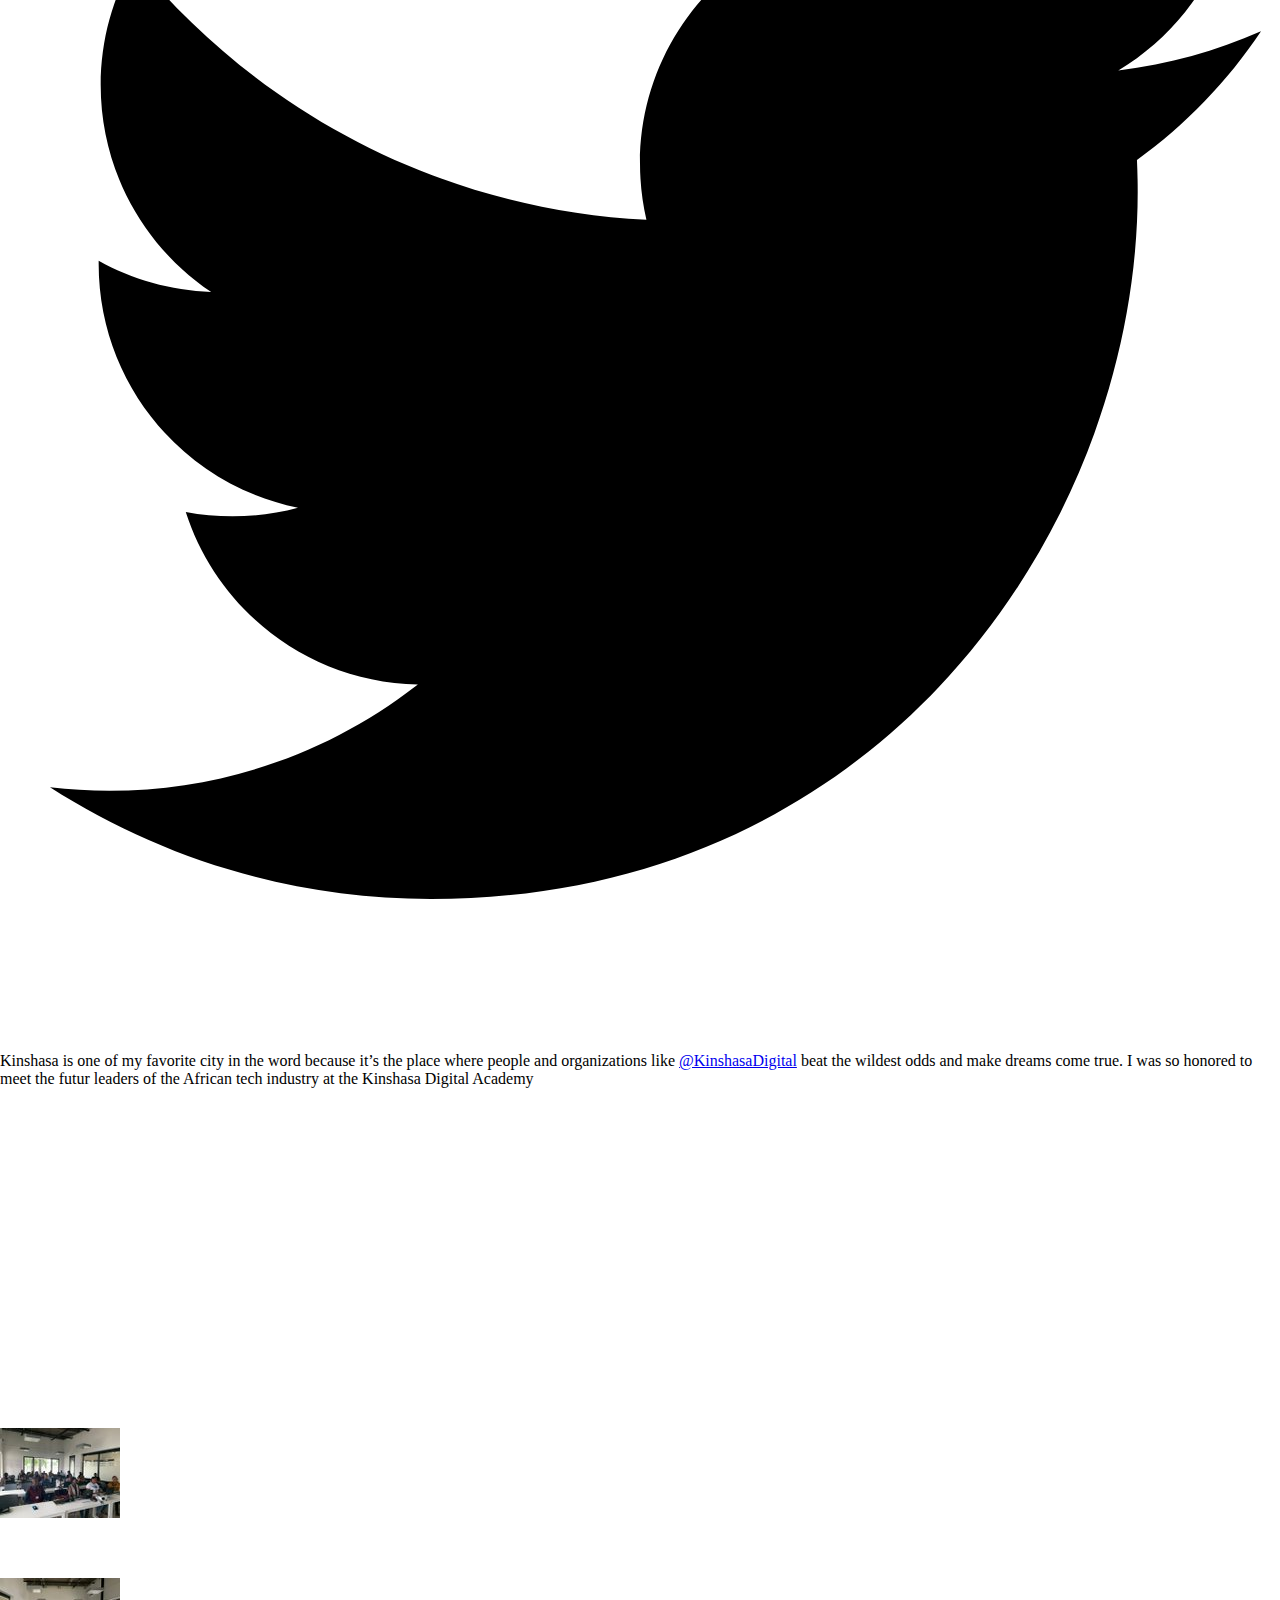
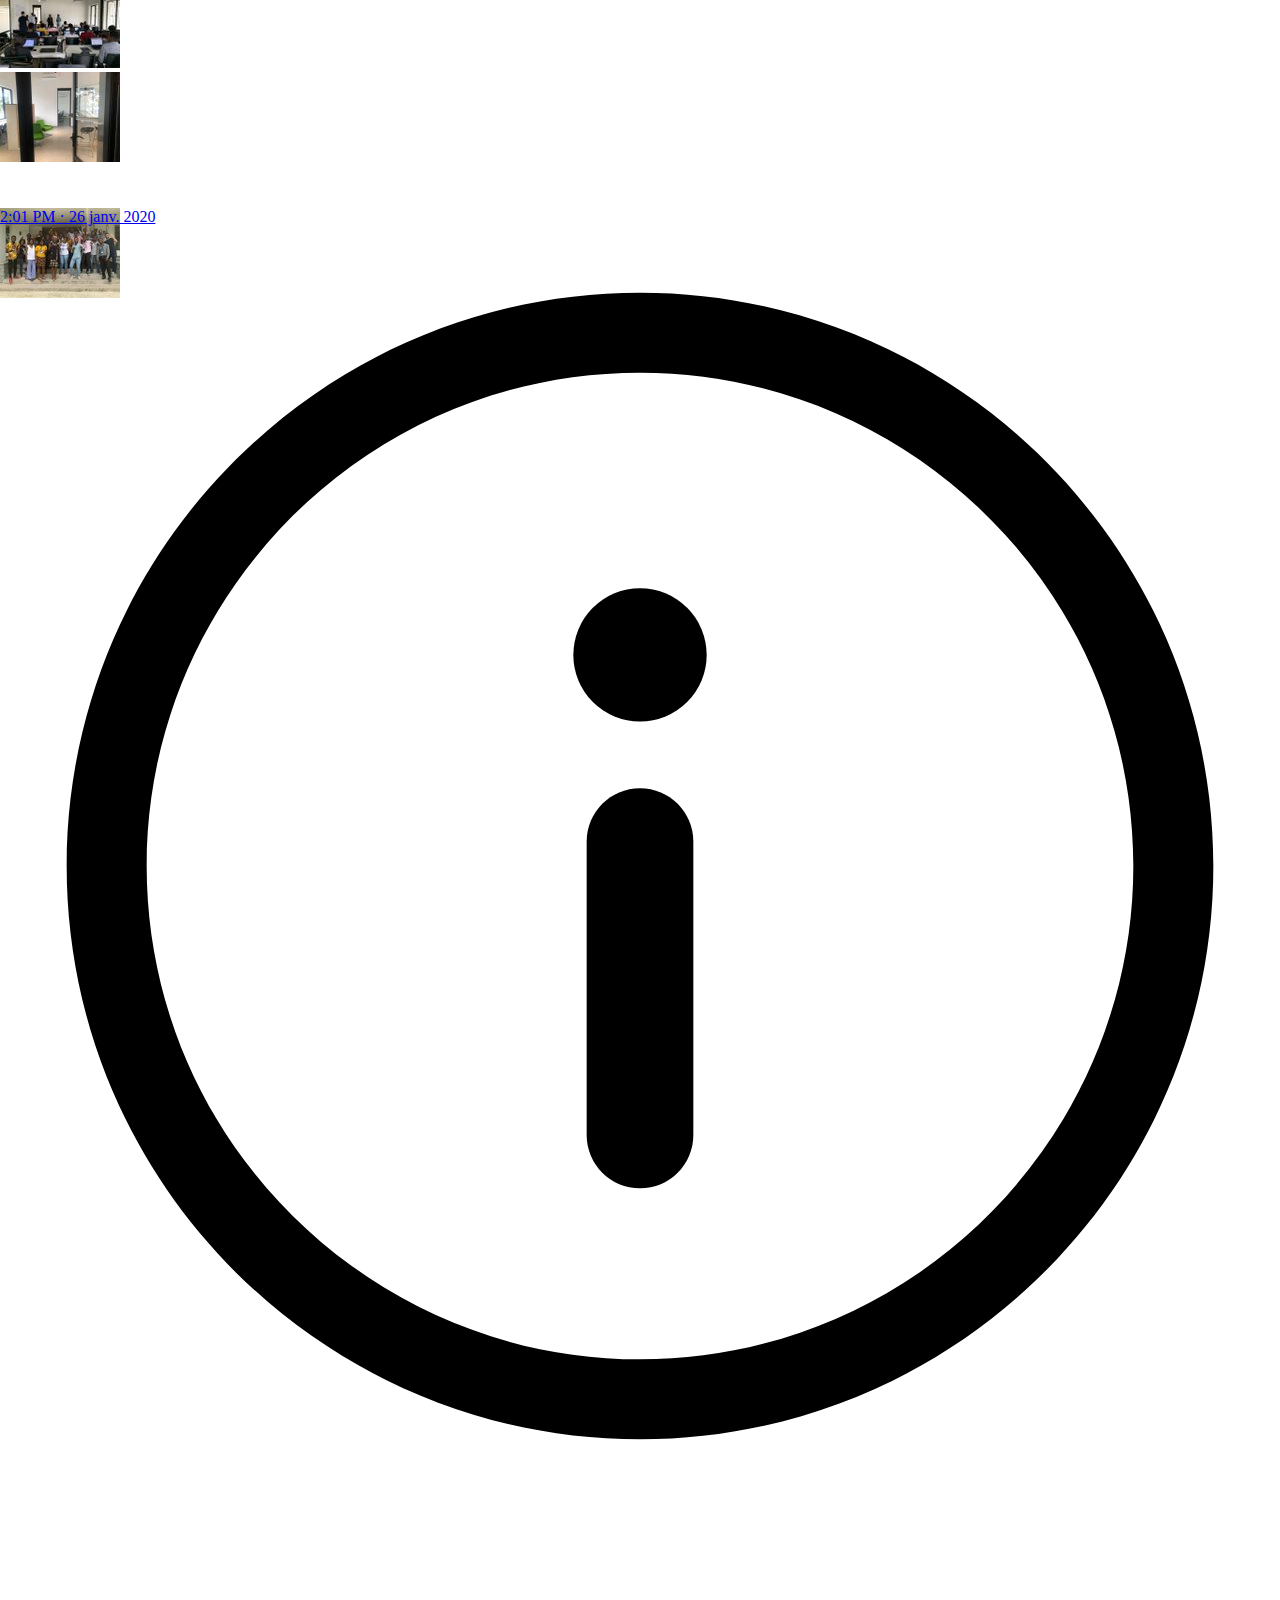
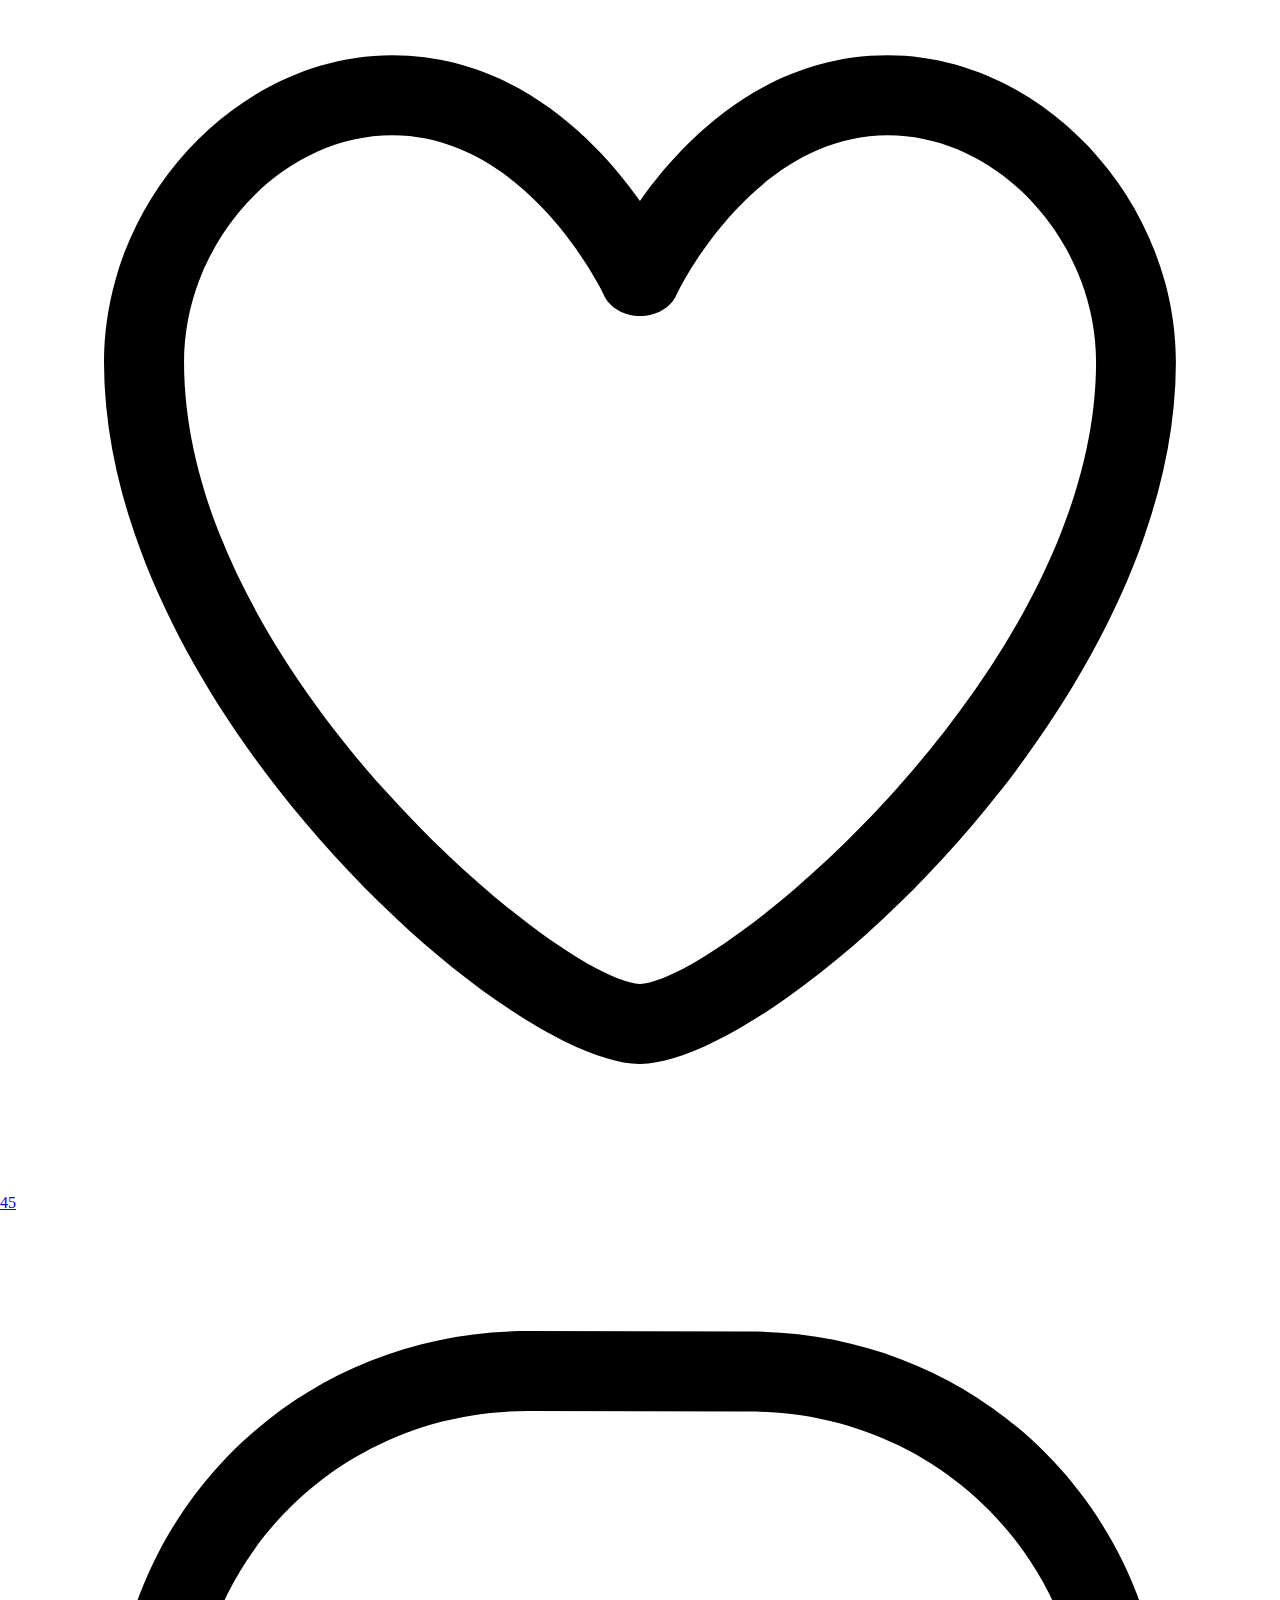
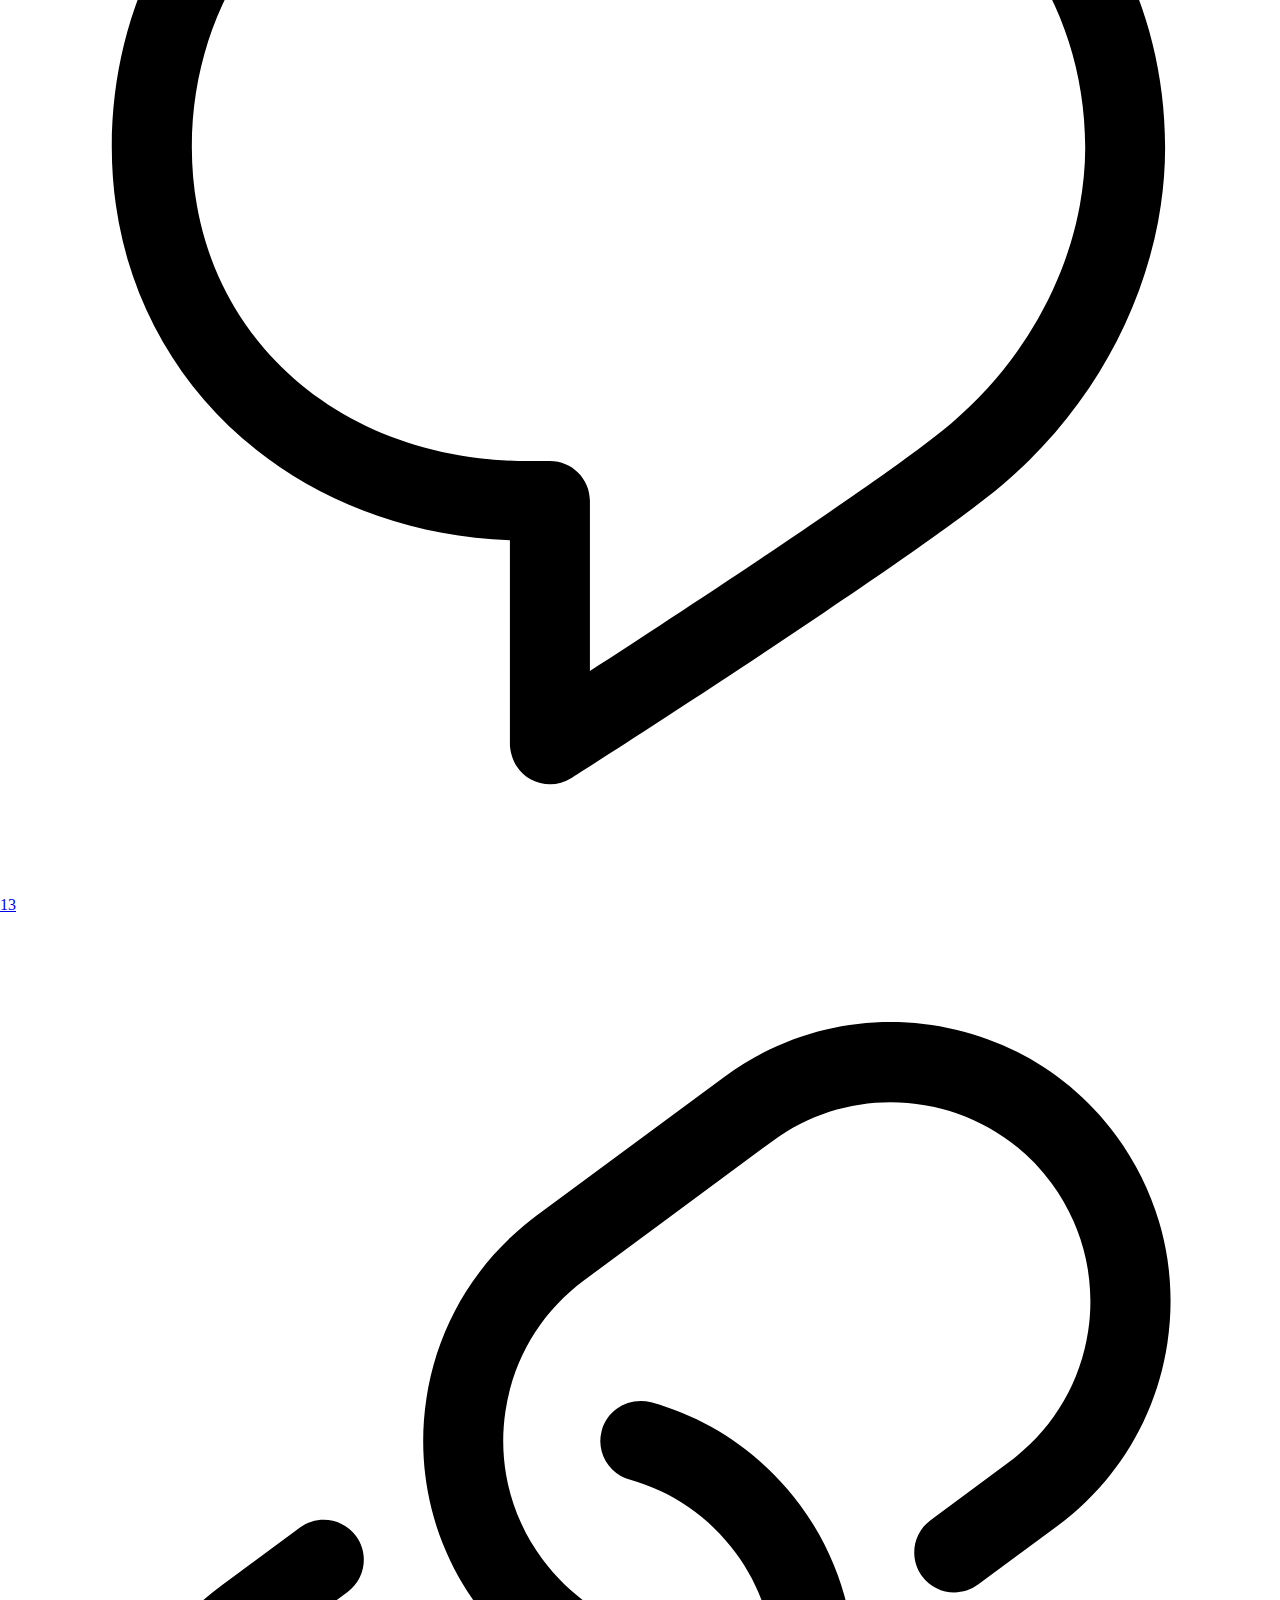
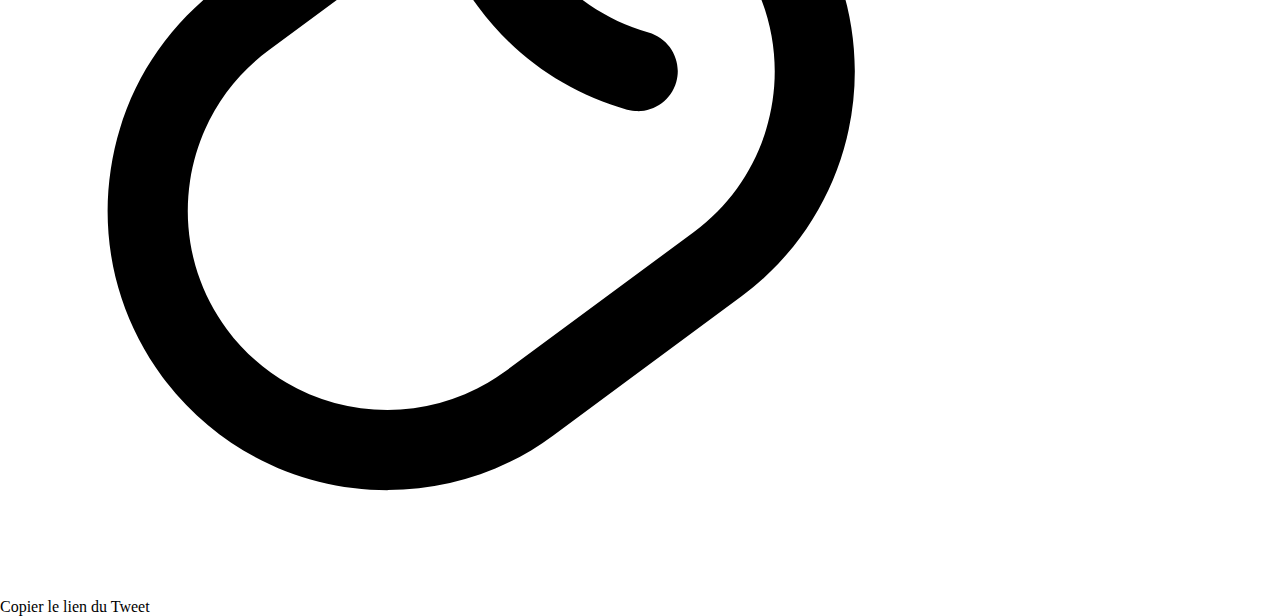
<file: KDA/Tweet(3).html>
<!DOCTYPE html>
<!-- saved from url=(0266)https://platform.twitter.com/embed/Tweet.html?dnt=false&embedId=twitter-widget-3&frame=false&hideCard=false&hideThread=false&id=1221417758736470016&lang=fr&origin=https%3A%2F%2Fwww.kinshasadigital.com%2F&theme=light&widgetsVersion=889aa01%3A1612811843556&width=550px -->
<html dir="ltr" lang="fr"><head><meta http-equiv="Content-Type" content="text/html; charset=UTF-8"><style id="react-native-stylesheet"></style>
    
    <title>Twitter Embed</title>
  <script charset="utf-8" src="./embed.vendors_ondemand.horizon-web.fr-js.0bb858342251eb263115.js"></script><script charset="utf-8" src="./embed.ondemand.i18n.fr-js.73a8c78c4fcf0e888d9a.js"></script><script charset="utf-8" src="./embed.vendors_ondemand.Tweet.010723c71a0cb7f96674.js"></script><script charset="utf-8" src="./embed.ondemand.Tweet.f0dca3c32f6b1f1700f7.js"></script></head>
  <body>
    <div id="app"><div class="css-1dbjc4n r-9x6qib r-1ylenci r-rs99b7 r-vakc41 r-y54riw r-1udh08x"><article role="article" data-focusable="true" tabindex="0" class="css-1dbjc4n r-14lw9ot r-1ny4l3l r-1inuy60 r-y8nl5v r-n3sdqm r-1b9bua6 r-o7ynqc r-6416eg"><a href="https://twitter.com/andiaye_/status/1221417758736470016?ref_src=twsrc%5Etfw%7Ctwcamp%5Etweetembed%7Ctwterm%5E1221417758736470016%7Ctwgr%5E%7Ctwcon%5Es1_&amp;ref_url=https%3A%2F%2Fwww.kinshasadigital.com%2F" target="_blank" role="link" data-focusable="true" class="css-4rbku5 css-18t94o4 css-1dbjc4n r-1loqt21" rel=" noopener noreferrer"></a><div class="css-1dbjc4n r-1niwhzg r-1yadl64 r-109y4c4 r-1udh08x r-t60dpp r-u8s1d r-92ng3h"></div><div class="css-1dbjc4n r-18u37iz r-wgs6xk"><a href="https://twitter.com/andiaye_?ref_src=twsrc%5Etfw%7Ctwcamp%5Etweetembed%7Ctwterm%5E1221417758736470016%7Ctwgr%5E%7Ctwcon%5Es1_&amp;ref_url=https%3A%2F%2Fwww.kinshasadigital.com%2F" target="_blank" role="link" aria-hidden="true" tabindex="-1" class="css-4rbku5 css-18t94o4 css-1dbjc4n r-sdzlij r-1loqt21 r-195d4m8 r-1ny4l3l r-1udh08x r-o7ynqc r-6416eg r-r6l3g7" rel=" noopener noreferrer"><div class="css-1dbjc4n r-1adg3ll r-1udh08x" style=""><div class="r-1adg3ll r-13qz1uu" style="padding-bottom: 100%;"></div><div class="r-1p0dtai r-1pi2tsx r-1d2f490 r-u8s1d r-ipm5af r-13qz1uu"><div aria-label="" class="css-1dbjc4n r-sdzlij r-1p0dtai r-1mlwlqe r-1d2f490 r-1udh08x r-u8s1d r-zchlnj r-ipm5af r-417010"><div class="css-1dbjc4n r-1niwhzg r-vvn4in r-u6sd8q r-4gszlv r-1p0dtai r-1pi2tsx r-1d2f490 r-u8s1d r-zchlnj r-ipm5af r-13qz1uu r-1wyyakw" style="background-image: url(&quot;https://pbs.twimg.com/profile_images/1349749140239110145/KF4Q1pnV_normal.jpg&quot;);"></div><img alt="" draggable="true" src="./KF4Q1pnV_normal.jpg" class="css-9pa8cd"></div></div></div><div class="css-1dbjc4n r-1twgtwe r-sdzlij r-rs99b7 r-1p0dtai r-1mi75qu r-1d2f490 r-1ny4l3l r-u8s1d r-zchlnj r-ipm5af r-o7ynqc r-6416eg"></div></a><div class="css-1dbjc4n r-eqz5dr r-1777fci r-5f2r5o r-1kh6xel"><a href="https://twitter.com/andiaye_?ref_src=twsrc%5Etfw%7Ctwcamp%5Etweetembed%7Ctwterm%5E1221417758736470016%7Ctwgr%5E%7Ctwcon%5Es1_&amp;ref_url=https%3A%2F%2Fwww.kinshasadigital.com%2F" target="_blank" role="link" data-focusable="true" class="css-4rbku5 css-18t94o4 css-1dbjc4n r-1loqt21 r-1wbh5a2 r-dnmrzs r-1ny4l3l" rel=" noopener noreferrer"><div class="css-1dbjc4n r-1wbh5a2 r-dnmrzs r-1ny4l3l"><div class="css-1dbjc4n r-1awozwy r-18u37iz r-dnmrzs"><div dir="auto" class="css-901oao css-bfa6kz r-hkyrab r-1qd0xha r-1b43r93 r-vw2c0b r-ad9z0x r-bcqeeo r-3s2u2q r-qvutc0"><span class="css-901oao css-16my406 r-1qd0xha r-ad9z0x r-bcqeeo r-qvutc0"><span class="css-901oao css-16my406 r-1qd0xha r-ad9z0x r-bcqeeo r-qvutc0">Aïda Ndiaye</span></span></div><div dir="auto" class="css-901oao r-hkyrab r-18u37iz r-1q142lx r-1qd0xha r-1b43r93 r-16dba41 r-ad9z0x r-bcqeeo r-qvutc0"></div></div><div class="css-1dbjc4n r-18u37iz r-1wbh5a2"><div dir="ltr" class="css-901oao css-bfa6kz r-1re7ezh r-18u37iz r-1qd0xha r-1b43r93 r-16dba41 r-ad9z0x r-bcqeeo r-qvutc0"><span class="css-901oao css-16my406 r-1qd0xha r-ad9z0x r-bcqeeo r-qvutc0">@andiaye_</span></div></div></div></a></div><a href="https://twitter.com/andiaye_/status/1221417758736470016?ref_src=twsrc%5Etfw%7Ctwcamp%5Etweetembed%7Ctwterm%5E1221417758736470016%7Ctwgr%5E%7Ctwcon%5Es1_&amp;ref_url=https%3A%2F%2Fwww.kinshasadigital.com%2F" target="_blank" aria-label="Voir sur Twitter" role="link" data-focusable="true" class="css-4rbku5 css-18t94o4 css-1dbjc4n r-sdzlij r-1loqt21 r-1jj8364 r-1ny4l3l r-o7ynqc r-6416eg" rel=" noopener noreferrer"><svg viewBox="0 0 24 24" class="r-13gxpu9 r-4qtqp9 r-yyyyoo r-1ve99a9 r-19fsva8 r-dnmrzs r-bnwqim r-1plcrui r-lrvibr r-23tnvd"><g><path d="M23.643 4.937c-.835.37-1.732.62-2.675.733.962-.576 1.7-1.49 2.048-2.578-.9.534-1.897.922-2.958 1.13-.85-.904-2.06-1.47-3.4-1.47-2.572 0-4.658 2.086-4.658 4.66 0 .364.042.718.12 1.06-3.873-.195-7.304-2.05-9.602-4.868-.4.69-.63 1.49-.63 2.342 0 1.616.823 3.043 2.072 3.878-.764-.025-1.482-.234-2.11-.583v.06c0 2.257 1.605 4.14 3.737 4.568-.392.106-.803.162-1.227.162-.3 0-.593-.028-.877-.082.593 1.85 2.313 3.198 4.352 3.234-1.595 1.25-3.604 1.995-5.786 1.995-.376 0-.747-.022-1.112-.065 2.062 1.323 4.51 2.093 7.14 2.093 8.57 0 13.255-7.098 13.255-13.254 0-.2-.005-.402-.014-.602.91-.658 1.7-1.477 2.323-2.41z"></path></g></svg></a></div><div class="css-1dbjc4n"><div lang="en" dir="auto" class="css-901oao r-hkyrab r-1dqbpge r-1qd0xha r-1b43r93 r-16dba41 r-ad9z0x r-bcqeeo r-bnwqim r-qvutc0"><span class="css-901oao css-16my406 r-1qd0xha r-ad9z0x r-bcqeeo r-qvutc0">Kinshasa is one of my favorite city in the word because it’s the place where people and organizations like </span><span class="r-18u37iz"><a href="https://twitter.com/KinshasaDigital?ref_src=twsrc%5Etfw%7Ctwcamp%5Etweetembed%7Ctwterm%5E1221417758736470016%7Ctwgr%5E%7Ctwcon%5Es1_&amp;ref_url=https%3A%2F%2Fwww.kinshasadigital.com%2F" target="_blank" dir="ltr" role="link" data-focusable="true" class="css-4rbku5 css-18t94o4 css-901oao css-16my406 r-1n1174f r-1loqt21 r-1qd0xha r-ad9z0x r-bcqeeo r-qvutc0" rel=" noopener noreferrer">@KinshasaDigital</a></span><span class="css-901oao css-16my406 r-1qd0xha r-ad9z0x r-bcqeeo r-qvutc0"> beat the wildest odds and make dreams come true. I was so honored to meet the futur leaders of the African tech industry at the Kinshasa Digital Academy</span></div></div><div class="css-1dbjc4n r-9x6qib r-1ylenci r-1phboty r-rs99b7 r-psjefw r-1udh08x"><div class="css-1dbjc4n r-1adg3ll r-1udh08x"><div class="r-1adg3ll r-13qz1uu" style="padding-bottom: 56.25%;"></div><div class="r-1p0dtai r-1pi2tsx r-1d2f490 r-u8s1d r-ipm5af r-13qz1uu"><div class="css-1dbjc4n r-18u37iz r-1pi2tsx r-13qz1uu"><div class="css-1dbjc4n r-1iusvr4 r-eqz5dr r-16y2uox r-a5pmau"><a href="https://twitter.com/andiaye_/status/1221417758736470016/photo/1?ref_src=twsrc%5Etfw%7Ctwcamp%5Etweetembed%7Ctwterm%5E1221417758736470016%7Ctwgr%5E%7Ctwcon%5Es1_&amp;ref_url=https%3A%2F%2Fwww.kinshasadigital.com%2F" target="_blank" role="link" data-focusable="true" class="css-4rbku5 css-18t94o4 css-1dbjc4n r-1loqt21 r-1iusvr4 r-16y2uox r-zl2h9q r-1ny4l3l r-bnwqim" rel=" noopener noreferrer"><div class="css-1dbjc4n r-1p0dtai r-1d2f490 r-1udh08x r-u8s1d r-zchlnj r-ipm5af" style=""><div aria-label="Image" class="css-1dbjc4n r-1p0dtai r-1mlwlqe r-1d2f490 r-1udh08x r-u8s1d r-zchlnj r-ipm5af r-417010" style="margin: 0px 0px -18%;"><div class="css-1dbjc4n r-1niwhzg r-vvn4in r-u6sd8q r-4gszlv r-1p0dtai r-1pi2tsx r-1d2f490 r-u8s1d r-zchlnj r-ipm5af r-13qz1uu r-1wyyakw" style="background-image: url(&quot;https://pbs.twimg.com/media/EPNY6X9WoAMDD6P?format=jpg&amp;name=120x120&quot;);"></div><img alt="Image" draggable="true" src="./EPNY6X9WoAMDD6P" class="css-9pa8cd"></div></div></a><a href="https://twitter.com/andiaye_/status/1221417758736470016/photo/1?ref_src=twsrc%5Etfw%7Ctwcamp%5Etweetembed%7Ctwterm%5E1221417758736470016%7Ctwgr%5E%7Ctwcon%5Es1_&amp;ref_url=https%3A%2F%2Fwww.kinshasadigital.com%2F" target="_blank" role="link" data-focusable="true" class="css-4rbku5 css-18t94o4 css-1dbjc4n r-1loqt21 r-1iusvr4 r-16y2uox r-1ny4l3l r-bnwqim" rel=" noopener noreferrer"><div class="css-1dbjc4n r-1p0dtai r-1d2f490 r-1udh08x r-u8s1d r-zchlnj r-ipm5af" style=""><div aria-label="Image" class="css-1dbjc4n r-1p0dtai r-1mlwlqe r-1d2f490 r-1udh08x r-u8s1d r-zchlnj r-ipm5af r-417010" style="margin: 0px 0px -18%;"><div class="css-1dbjc4n r-1niwhzg r-vvn4in r-u6sd8q r-4gszlv r-1p0dtai r-1pi2tsx r-1d2f490 r-u8s1d r-zchlnj r-ipm5af r-13qz1uu r-1wyyakw" style="background-image: url(&quot;https://pbs.twimg.com/media/EPNY6Y7WAAE1SUV?format=jpg&amp;name=120x120&quot;);"></div><img alt="Image" draggable="true" src="./EPNY6Y7WAAE1SUV" class="css-9pa8cd"></div></div></a></div><div class="css-1dbjc4n r-1iusvr4 r-eqz5dr r-16y2uox"><a href="https://twitter.com/andiaye_/status/1221417758736470016/photo/1?ref_src=twsrc%5Etfw%7Ctwcamp%5Etweetembed%7Ctwterm%5E1221417758736470016%7Ctwgr%5E%7Ctwcon%5Es1_&amp;ref_url=https%3A%2F%2Fwww.kinshasadigital.com%2F" target="_blank" role="link" data-focusable="true" class="css-4rbku5 css-18t94o4 css-1dbjc4n r-1loqt21 r-1iusvr4 r-16y2uox r-zl2h9q r-1ny4l3l r-bnwqim" rel=" noopener noreferrer"><div class="css-1dbjc4n r-1p0dtai r-1d2f490 r-1udh08x r-u8s1d r-zchlnj r-ipm5af" style=""><div aria-label="Image" class="css-1dbjc4n r-1p0dtai r-1mlwlqe r-1d2f490 r-1udh08x r-u8s1d r-zchlnj r-ipm5af r-417010" style="margin: -1% 0px 0px;"><div class="css-1dbjc4n r-1niwhzg r-vvn4in r-u6sd8q r-4gszlv r-1p0dtai r-1pi2tsx r-1d2f490 r-u8s1d r-zchlnj r-ipm5af r-13qz1uu r-1wyyakw" style="background-image: url(&quot;https://pbs.twimg.com/media/EPNY6Y0X4AImz9n?format=jpg&amp;name=120x120&quot;);"></div><img alt="Image" draggable="true" src="./EPNY6Y0X4AImz9n" class="css-9pa8cd"></div></div></a><a href="https://twitter.com/andiaye_/status/1221417758736470016/photo/1?ref_src=twsrc%5Etfw%7Ctwcamp%5Etweetembed%7Ctwterm%5E1221417758736470016%7Ctwgr%5E%7Ctwcon%5Es1_&amp;ref_url=https%3A%2F%2Fwww.kinshasadigital.com%2F" target="_blank" role="link" data-focusable="true" class="css-4rbku5 css-18t94o4 css-1dbjc4n r-1loqt21 r-1iusvr4 r-16y2uox r-1ny4l3l r-bnwqim" rel=" noopener noreferrer"><div class="css-1dbjc4n r-1p0dtai r-1d2f490 r-1udh08x r-u8s1d r-zchlnj r-ipm5af" style=""><div aria-label="Image" class="css-1dbjc4n r-1p0dtai r-1mlwlqe r-1d2f490 r-1udh08x r-u8s1d r-zchlnj r-ipm5af r-417010" style="margin: -19% 0px 0px;"><div class="css-1dbjc4n r-1niwhzg r-vvn4in r-u6sd8q r-4gszlv r-1p0dtai r-1pi2tsx r-1d2f490 r-u8s1d r-zchlnj r-ipm5af r-13qz1uu r-1wyyakw" style="background-image: url(&quot;https://pbs.twimg.com/media/EPNY6Y8WkAA_fYL?format=jpg&amp;name=120x120&quot;);"></div><img alt="Image" draggable="true" src="./EPNY6Y8WkAA_fYL" class="css-9pa8cd"></div></div></a></div></div></div></div></div><div class="css-1dbjc4n r-1awozwy r-18u37iz r-1bymd8e"><div dir="auto" class="css-901oao r-1re7ezh r-1qd0xha r-1b43r93 r-16dba41 r-ad9z0x r-bcqeeo r-qvutc0"><a href="https://twitter.com/andiaye_/status/1221417758736470016?ref_src=twsrc%5Etfw%7Ctwcamp%5Etweetembed%7Ctwterm%5E1221417758736470016%7Ctwgr%5E%7Ctwcon%5Es1_&amp;ref_url=https%3A%2F%2Fwww.kinshasadigital.com%2F" target="_blank" role="link" data-focusable="true" class="css-4rbku5 css-18t94o4 css-901oao css-16my406 r-1re7ezh r-1loqt21 r-1qd0xha r-ad9z0x r-bcqeeo r-qvutc0" rel=" noopener noreferrer"><span class="css-901oao css-16my406 r-1qd0xha r-ad9z0x r-bcqeeo r-qvutc0">2:01 PM · 26 janv. 2020</span></a></div><a href="https://help.twitter.com/en/twitter-for-websites-ads-info-and-privacy" target="_blank" aria-label="Informations sur les Publicités Twitter et confidentialité" role="link" data-focusable="true" class="css-4rbku5 css-18t94o4 css-1dbjc4n r-sdzlij r-1loqt21 r-h0d30l r-1777fci r-1jj8364 r-17uwdlj r-1ny4l3l r-o7ynqc r-6416eg r-1iww7jx" rel=" noopener noreferrer"><svg viewBox="0 0 24 24" class="r-1re7ezh r-4qtqp9 r-yyyyoo r-1enofrn r-1xvli5t r-dnmrzs r-bnwqim r-1plcrui r-lrvibr"><g><path d="M12 18.042c-.553 0-1-.447-1-1v-5.5c0-.553.447-1 1-1s1 .447 1 1v5.5c0 .553-.447 1-1 1z"></path><circle cx="12" cy="8.042" r="1.25"></circle><path d="M12 22.75C6.072 22.75 1.25 17.928 1.25 12S6.072 1.25 12 1.25 22.75 6.072 22.75 12 17.928 22.75 12 22.75zm0-20C6.9 2.75 2.75 6.9 2.75 12S6.9 21.25 12 21.25s9.25-4.15 9.25-9.25S17.1 2.75 12 2.75z"></path></g></svg></a></div><div class="css-1dbjc4n r-1habvwh r-9x6qib r-5kkj8d r-18u37iz r-1g94qm0 r-glunga"><a href="https://twitter.com/intent/like?ref_src=twsrc%5Etfw%7Ctwcamp%5Etweetembed%7Ctwterm%5E1221417758736470016%7Ctwgr%5E%7Ctwcon%5Es1_&amp;ref_url=https%3A%2F%2Fwww.kinshasadigital.com%2F&amp;tweet_id=1221417758736470016" target="_blank" aria-label="J&#39;aime 45" role="link" data-focusable="true" class="css-4rbku5 css-18t94o4 css-1dbjc4n r-1awozwy r-1loqt21 r-18u37iz r-12e0a8i r-1ny4l3l r-o7ynqc r-6416eg" rel=" noopener noreferrer"><div class="css-1dbjc4n r-sdzlij r-h0d30l r-1777fci r-1x6tx0e r-1iww7jx"><svg viewBox="0 0 24 24" class="r-1re7ezh r-4qtqp9 r-yyyyoo r-1xvli5t r-dnmrzs r-bnwqim r-1plcrui r-lrvibr"><g><path d="M12 21.638h-.014C9.403 21.59 1.95 14.856 1.95 8.478c0-3.064 2.525-5.754 5.403-5.754 2.29 0 3.83 1.58 4.646 2.73.814-1.148 2.354-2.73 4.645-2.73 2.88 0 5.404 2.69 5.404 5.755 0 6.376-7.454 13.11-10.037 13.157H12zM7.354 4.225c-2.08 0-3.903 1.988-3.903 4.255 0 5.74 7.034 11.596 8.55 11.658 1.518-.062 8.55-5.917 8.55-11.658 0-2.267-1.823-4.255-3.903-4.255-2.528 0-3.94 2.936-3.952 2.965-.23.562-1.156.562-1.387 0-.014-.03-1.425-2.965-3.954-2.965z"></path></g></svg></div><div dir="auto" class="css-901oao css-bfa6kz r-1re7ezh r-1qd0xha r-1b43r93 r-16dba41 r-ad9z0x r-1f6r7vd r-bcqeeo r-qvutc0"><span class="css-901oao css-16my406 r-1qd0xha r-ad9z0x r-bcqeeo r-qvutc0">45</span></div></a><a href="https://twitter.com/andiaye_?ref_src=twsrc%5Etfw%7Ctwcamp%5Etweetembed%7Ctwterm%5E1221417758736470016%7Ctwgr%5E%7Ctwcon%5Es1_&amp;ref_url=https%3A%2F%2Fwww.kinshasadigital.com%2F" target="_blank" role="link" data-focusable="true" class="css-4rbku5 css-18t94o4 css-1dbjc4n r-1awozwy r-1loqt21 r-18u37iz r-12e0a8i r-1ny4l3l r-o7ynqc r-6416eg" rel=" noopener noreferrer"><div class="css-1dbjc4n r-sdzlij r-h0d30l r-1777fci r-1iww7jx"><svg viewBox="0 0 24 24" class="r-1re7ezh r-4qtqp9 r-yyyyoo r-1xvli5t r-dnmrzs r-bnwqim r-1plcrui r-lrvibr"><g><path d="M14.046 2.242l-4.148-.01h-.002c-4.374 0-7.8 3.427-7.8 7.802 0 4.098 3.186 7.206 7.465 7.37v3.828c0 .108.044.286.12.403.142.225.384.347.632.347.138 0 .277-.038.402-.118.264-.168 6.473-4.14 8.088-5.506 1.902-1.61 3.04-3.97 3.043-6.312v-.017c-.006-4.367-3.43-7.787-7.8-7.788zm3.787 12.972c-1.134.96-4.862 3.405-6.772 4.643V16.67c0-.414-.335-.75-.75-.75h-.396c-3.66 0-6.318-2.476-6.318-5.886 0-3.534 2.768-6.302 6.3-6.302l4.147.01h.002c3.532 0 6.3 2.766 6.302 6.296-.003 1.91-.942 3.844-2.514 5.176z"></path></g></svg></div><div dir="auto" class="css-901oao css-bfa6kz r-1re7ezh r-1qd0xha r-1b43r93 r-16dba41 r-ad9z0x r-1f6r7vd r-bcqeeo r-qvutc0"><span class="css-901oao css-16my406 r-1qd0xha r-ad9z0x r-bcqeeo r-qvutc0">13</span></div></a><div aria-label="Partager" role="button" data-focusable="true" tabindex="0" class="css-18t94o4 css-1dbjc4n r-1awozwy r-18u37iz r-1wbh5a2 r-1ny4l3l r-o7ynqc r-6416eg"><div class="css-1dbjc4n r-sdzlij r-h0d30l r-1777fci r-1x6tx0e r-1iww7jx"><svg viewBox="0 0 24 24" class="r-1re7ezh r-4qtqp9 r-yyyyoo r-1xvli5t r-dnmrzs r-bnwqim r-1plcrui r-lrvibr"><g><path d="M11.96 14.945c-.067 0-.136-.01-.203-.027-1.13-.318-2.097-.986-2.795-1.932-.832-1.125-1.176-2.508-.968-3.893s.942-2.605 2.068-3.438l3.53-2.608c2.322-1.716 5.61-1.224 7.33 1.1.83 1.127 1.175 2.51.967 3.895s-.943 2.605-2.07 3.438l-1.48 1.094c-.333.246-.804.175-1.05-.158-.246-.334-.176-.804.158-1.05l1.48-1.095c.803-.592 1.327-1.463 1.476-2.45.148-.988-.098-1.975-.69-2.778-1.225-1.656-3.572-2.01-5.23-.784l-3.53 2.608c-.802.593-1.326 1.464-1.475 2.45-.15.99.097 1.975.69 2.778.498.675 1.187 1.15 1.992 1.377.4.114.633.528.52.928-.092.33-.394.547-.722.547z"></path><path d="M7.27 22.054c-1.61 0-3.197-.735-4.225-2.125-.832-1.127-1.176-2.51-.968-3.894s.943-2.605 2.07-3.438l1.478-1.094c.334-.245.805-.175 1.05.158s.177.804-.157 1.05l-1.48 1.095c-.803.593-1.326 1.464-1.475 2.45-.148.99.097 1.975.69 2.778 1.225 1.657 3.57 2.01 5.23.785l3.528-2.608c1.658-1.225 2.01-3.57.785-5.23-.498-.674-1.187-1.15-1.992-1.376-.4-.113-.633-.527-.52-.927.112-.4.528-.63.926-.522 1.13.318 2.096.986 2.794 1.932 1.717 2.324 1.224 5.612-1.1 7.33l-3.53 2.608c-.933.693-2.023 1.026-3.105 1.026z"></path></g></svg></div><div dir="auto" class="css-901oao css-bfa6kz r-1re7ezh r-1qd0xha r-1b43r93 r-16dba41 r-ad9z0x r-1f6r7vd r-bcqeeo r-qvutc0"><span class="css-901oao css-16my406 r-1qd0xha r-ad9z0x r-bcqeeo r-qvutc0">Copier le lien du Tweet</span></div></div></div></article></div></div>
  <script type="text/javascript" src="./embed.runtime.ebbf169906077e22e5f1.js"></script><script type="text/javascript" src="./embed.modules.abd697ba7053cef5bdb1.js"></script><script type="text/javascript" src="./embed.i18n.5ddd7d162eb681b29388.js"></script><script type="text/javascript" src="./embed.Tweet.efb4bb7234b7cc7ce8c1.js"></script>

</body></html>
</file>
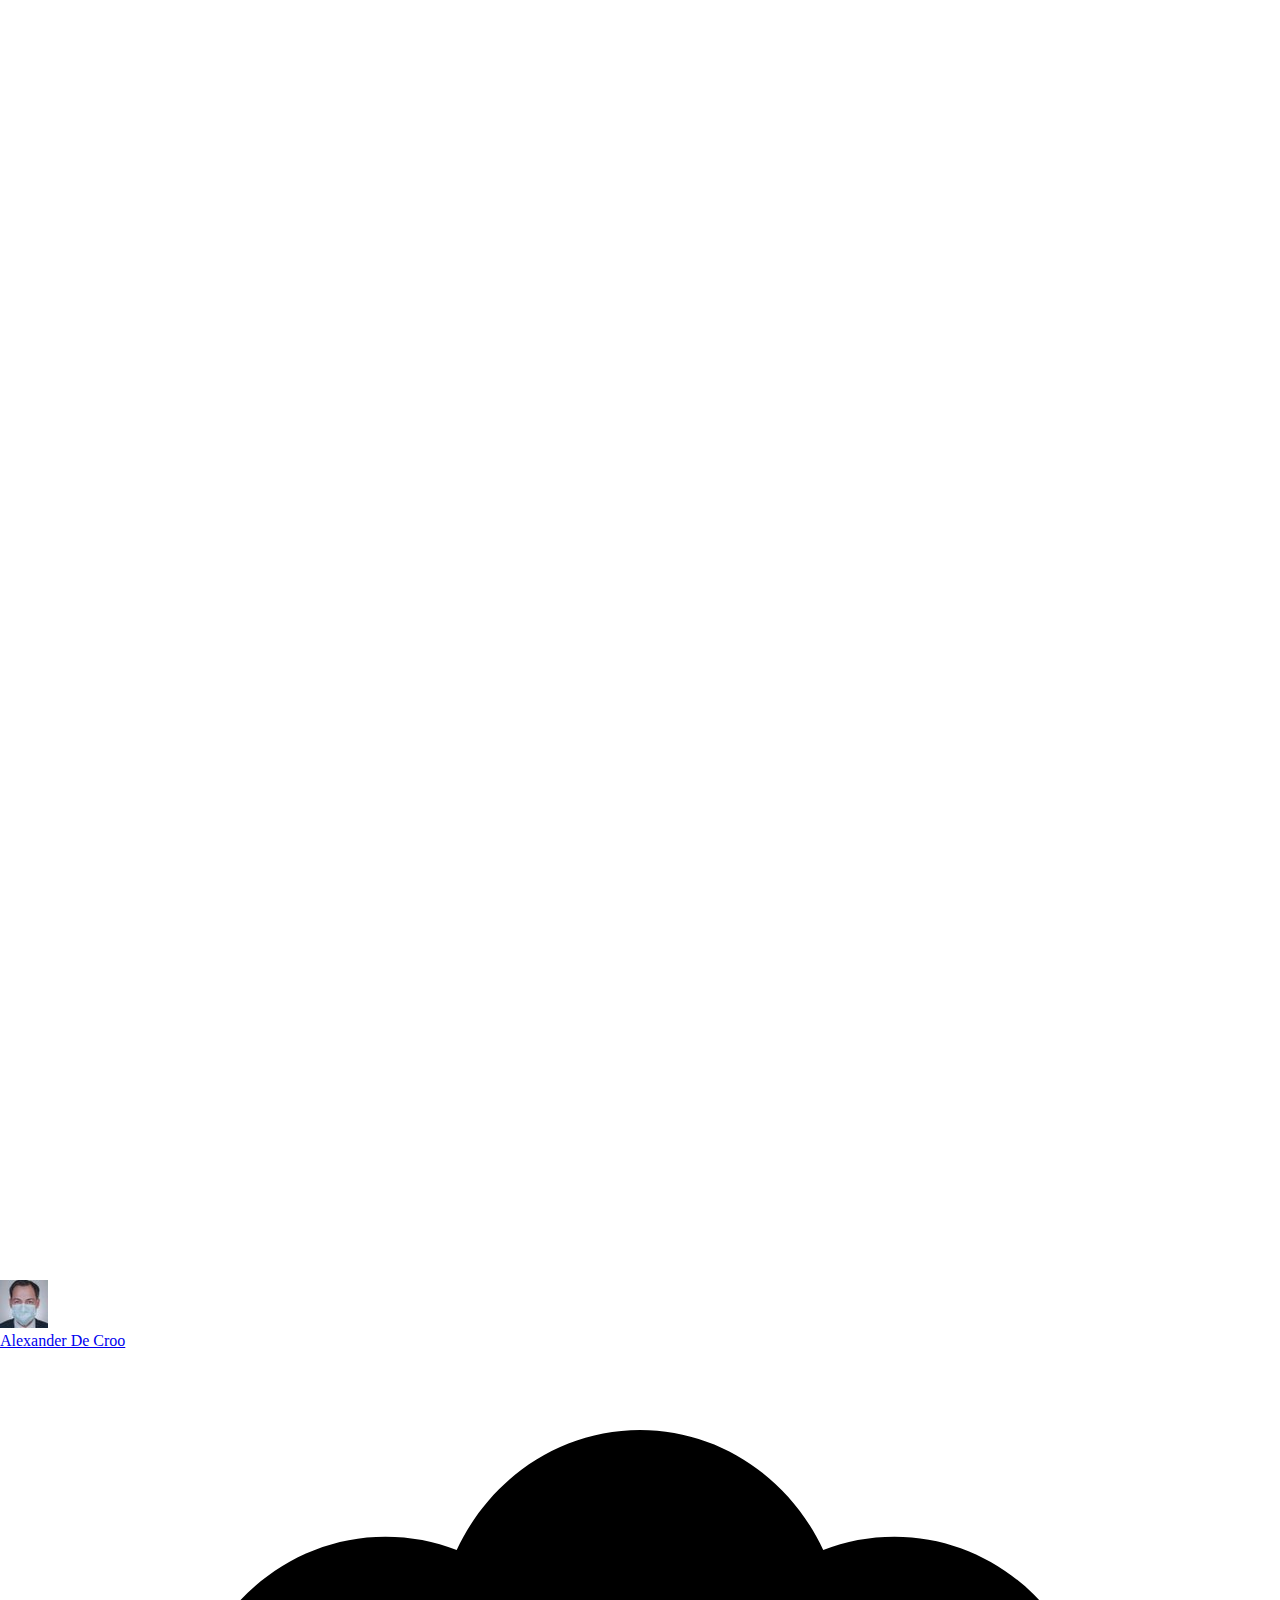
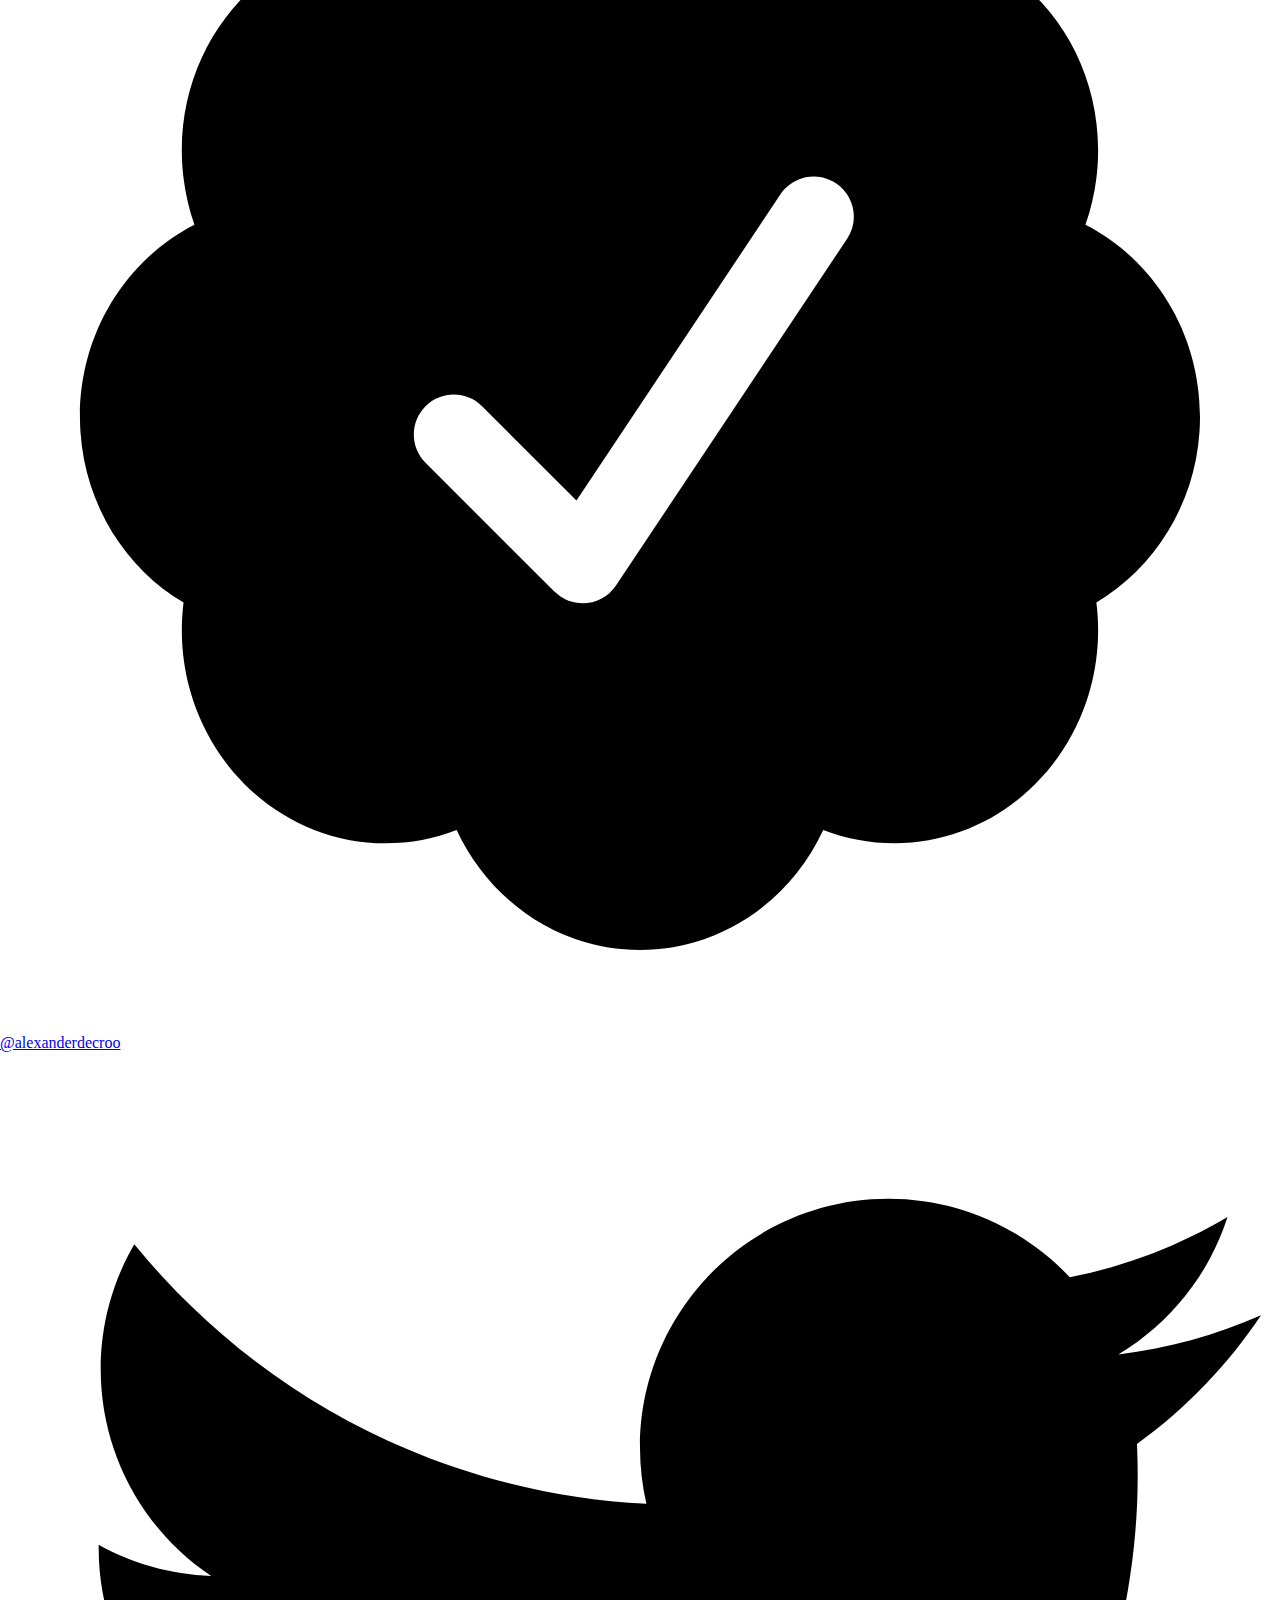
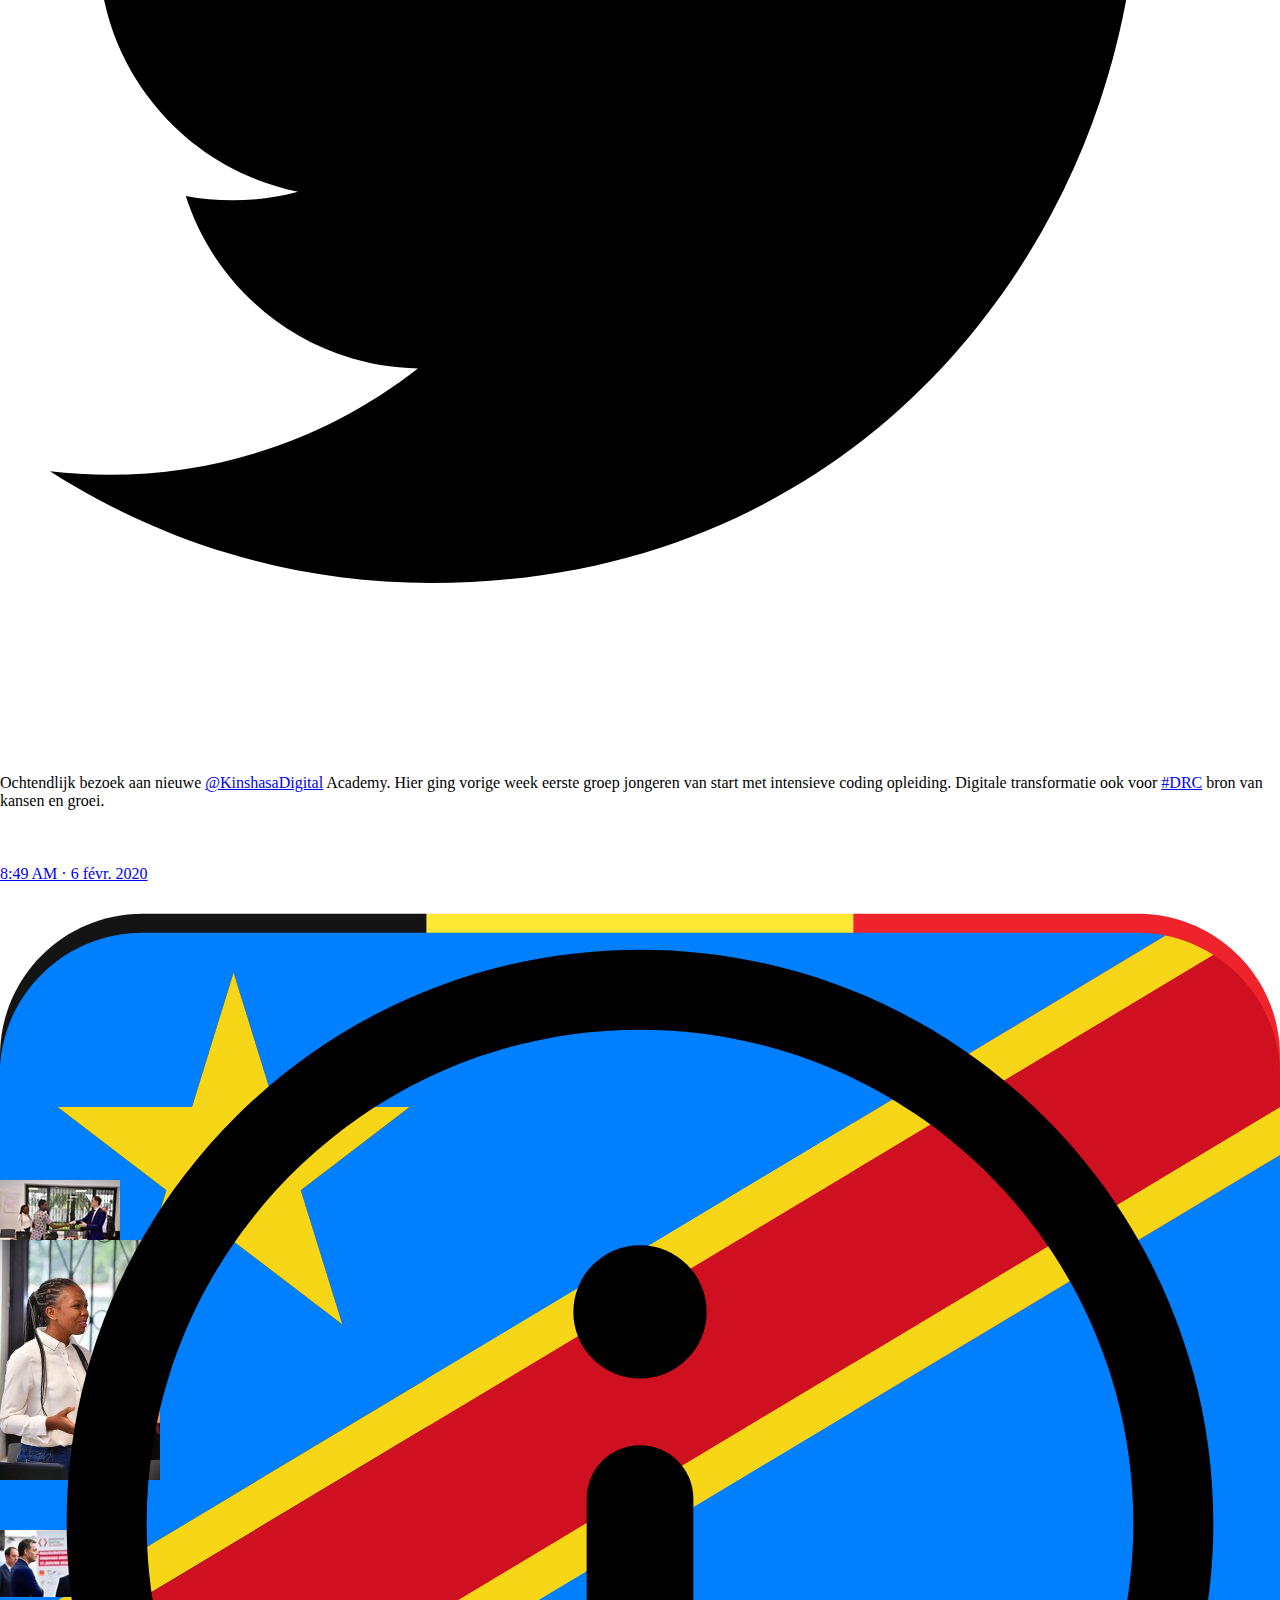
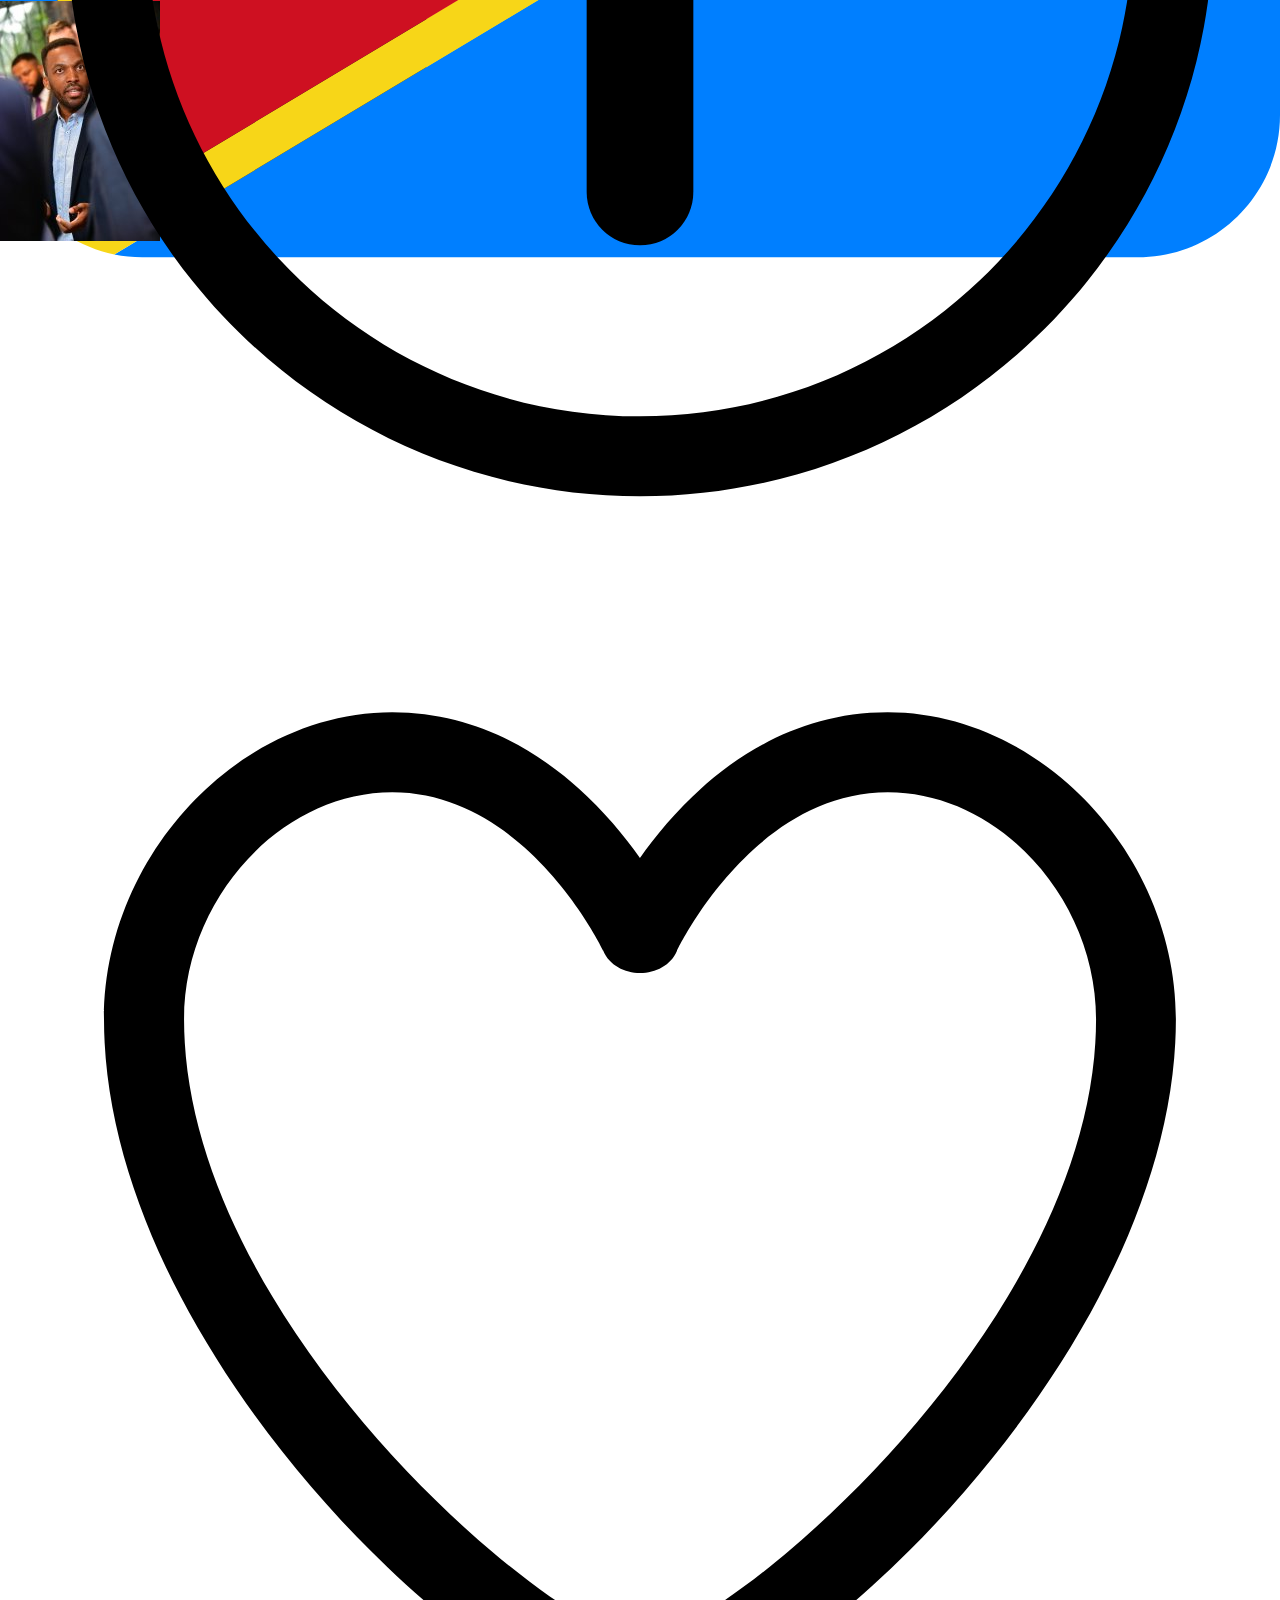
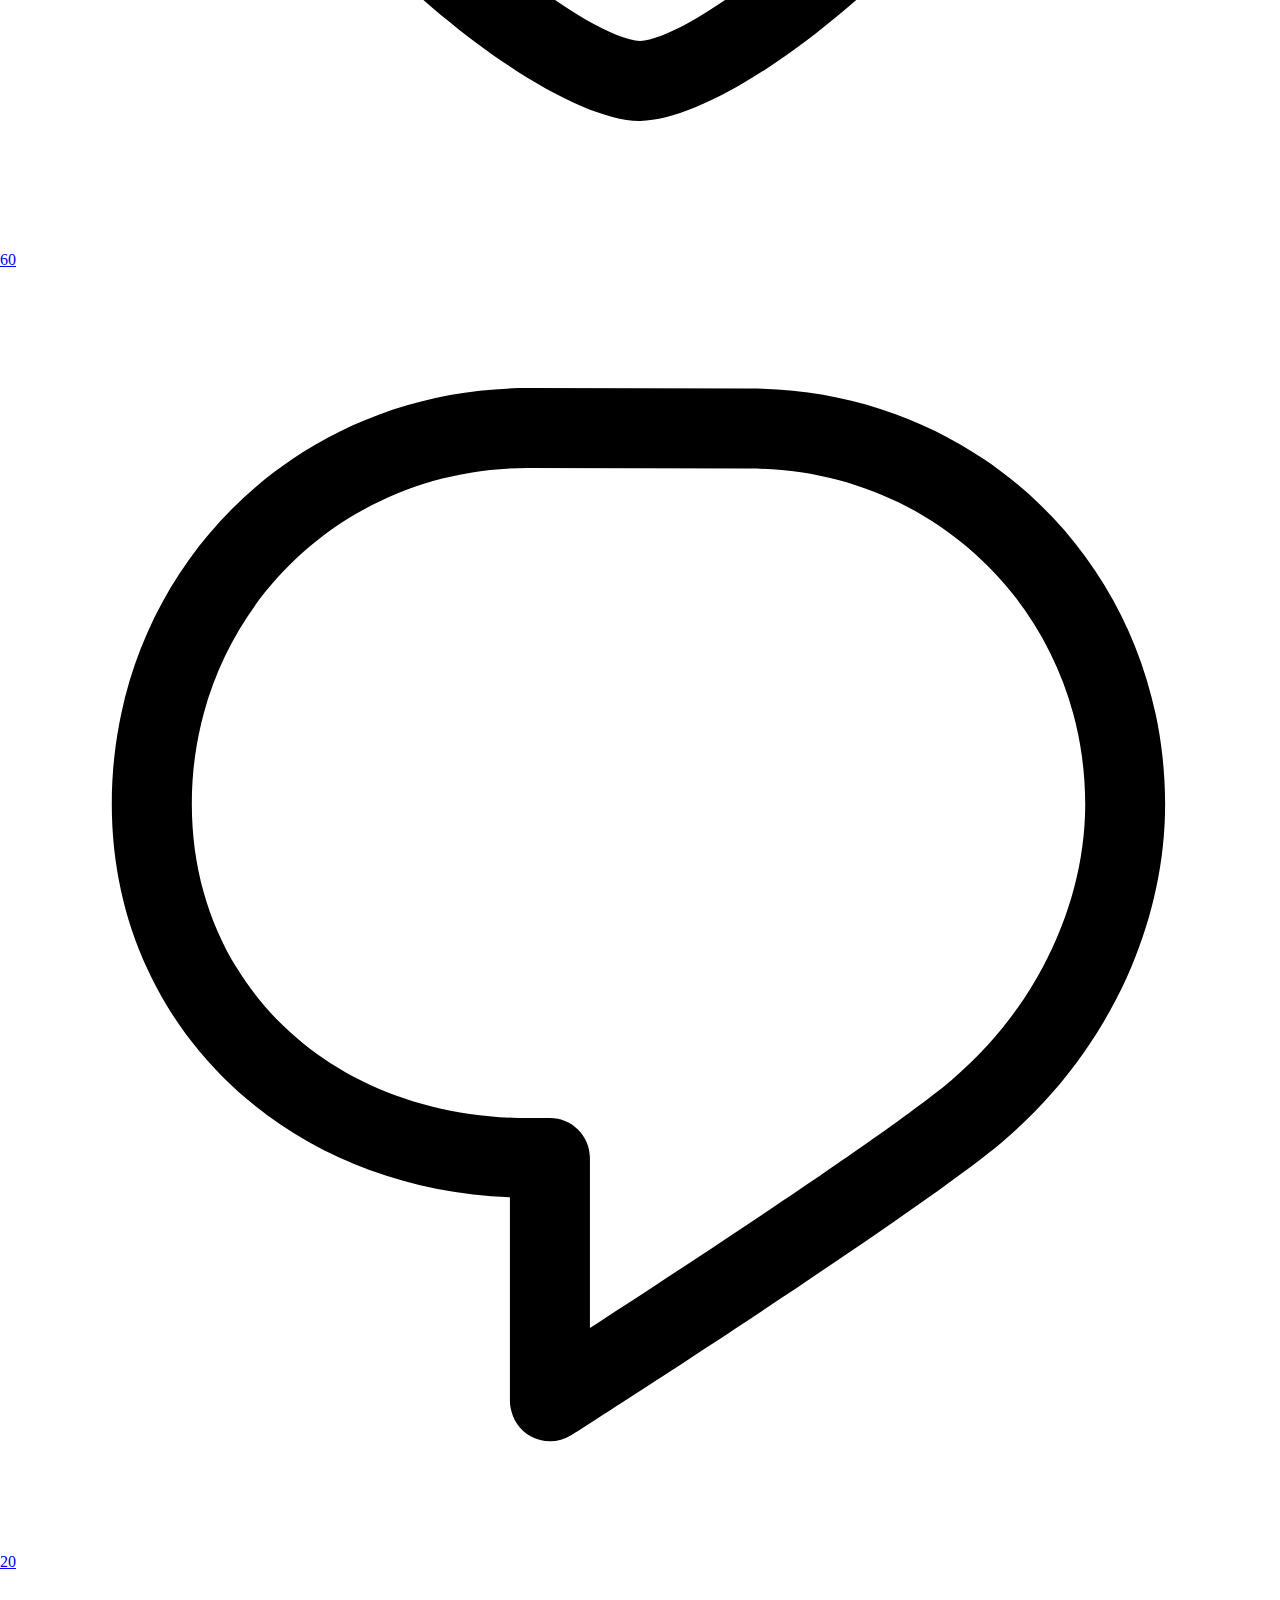
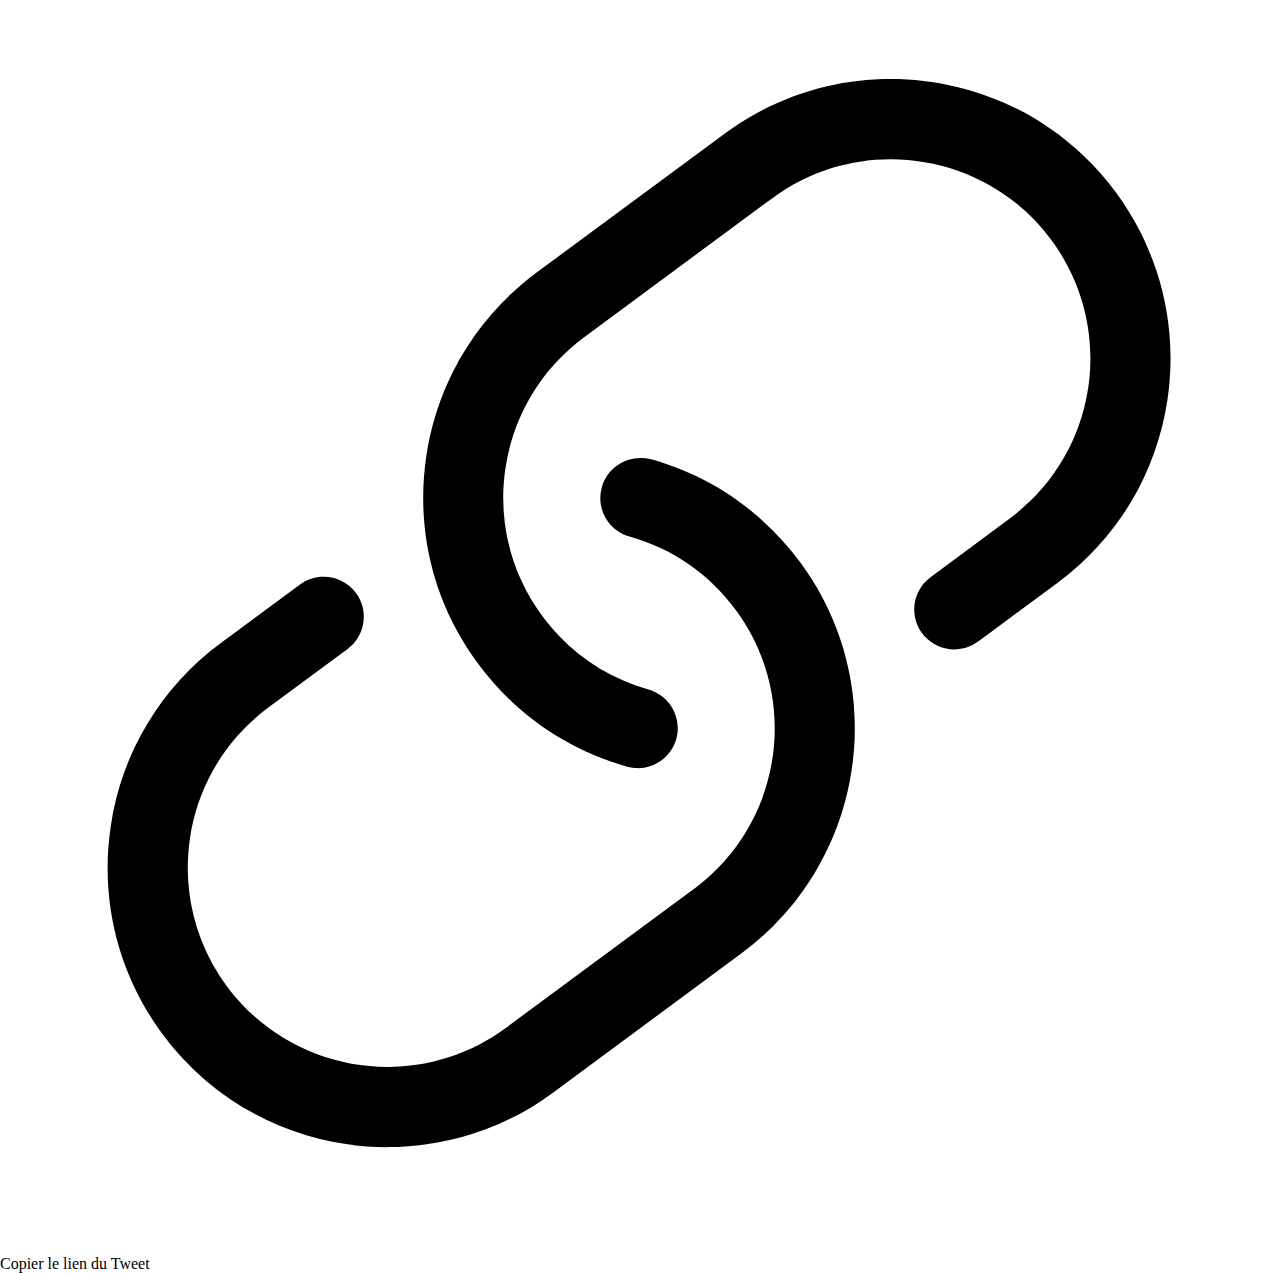
<file: KDA/Tweet.html>
<!DOCTYPE html>
<!-- saved from url=(0266)https://platform.twitter.com/embed/Tweet.html?dnt=false&embedId=twitter-widget-0&frame=false&hideCard=false&hideThread=false&id=1225325626791530496&lang=fr&origin=https%3A%2F%2Fwww.kinshasadigital.com%2F&theme=light&widgetsVersion=889aa01%3A1612811843556&width=550px -->
<html dir="ltr" lang="fr"><head><meta http-equiv="Content-Type" content="text/html; charset=UTF-8"><style id="react-native-stylesheet"></style>
    
    <title>Twitter Embed</title>
  <script charset="utf-8" src="./embed.vendors_ondemand.horizon-web.fr-js.0bb858342251eb263115.js"></script><script charset="utf-8" src="./embed.ondemand.i18n.fr-js.73a8c78c4fcf0e888d9a.js"></script><script charset="utf-8" src="./embed.vendors_ondemand.Tweet.010723c71a0cb7f96674.js"></script><script charset="utf-8" src="./embed.ondemand.Tweet.f0dca3c32f6b1f1700f7.js"></script></head>
  <body>
    <div id="app"><div class="css-1dbjc4n r-9x6qib r-1ylenci r-rs99b7 r-vakc41 r-y54riw r-1udh08x"><article role="article" data-focusable="true" tabindex="0" class="css-1dbjc4n r-14lw9ot r-1ny4l3l r-1inuy60 r-y8nl5v r-n3sdqm r-1b9bua6 r-o7ynqc r-6416eg"><a href="https://twitter.com/alexanderdecroo/status/1225325626791530496?ref_src=twsrc%5Etfw%7Ctwcamp%5Etweetembed%7Ctwterm%5E1225325626791530496%7Ctwgr%5E%7Ctwcon%5Es1_&amp;ref_url=https%3A%2F%2Fwww.kinshasadigital.com%2F" target="_blank" role="link" data-focusable="true" class="css-4rbku5 css-18t94o4 css-1dbjc4n r-1loqt21" rel=" noopener noreferrer"></a><div class="css-1dbjc4n r-1niwhzg r-1yadl64 r-109y4c4 r-1udh08x r-t60dpp r-u8s1d r-92ng3h"></div><div class="css-1dbjc4n r-18u37iz r-wgs6xk"><a href="https://twitter.com/alexanderdecroo?ref_src=twsrc%5Etfw%7Ctwcamp%5Etweetembed%7Ctwterm%5E1225325626791530496%7Ctwgr%5E%7Ctwcon%5Es1_&amp;ref_url=https%3A%2F%2Fwww.kinshasadigital.com%2F" target="_blank" role="link" aria-hidden="true" tabindex="-1" class="css-4rbku5 css-18t94o4 css-1dbjc4n r-sdzlij r-1loqt21 r-195d4m8 r-1ny4l3l r-1udh08x r-o7ynqc r-6416eg r-r6l3g7" rel=" noopener noreferrer"><div class="css-1dbjc4n r-1adg3ll r-1udh08x" style=""><div class="r-1adg3ll r-13qz1uu" style="padding-bottom: 100%;"></div><div class="r-1p0dtai r-1pi2tsx r-1d2f490 r-u8s1d r-ipm5af r-13qz1uu"><div aria-label="" class="css-1dbjc4n r-sdzlij r-1p0dtai r-1mlwlqe r-1d2f490 r-1udh08x r-u8s1d r-zchlnj r-ipm5af r-417010"><div class="css-1dbjc4n r-1niwhzg r-vvn4in r-u6sd8q r-4gszlv r-1p0dtai r-1pi2tsx r-1d2f490 r-u8s1d r-zchlnj r-ipm5af r-13qz1uu r-1wyyakw" style="background-image: url(&quot;https://pbs.twimg.com/profile_images/1324104494309888001/qTHJVsf4_normal.jpg&quot;);"></div><img alt="" draggable="true" src="./qTHJVsf4_normal.jpg" class="css-9pa8cd"></div></div></div><div class="css-1dbjc4n r-1twgtwe r-sdzlij r-rs99b7 r-1p0dtai r-1mi75qu r-1d2f490 r-1ny4l3l r-u8s1d r-zchlnj r-ipm5af r-o7ynqc r-6416eg"></div></a><div class="css-1dbjc4n r-eqz5dr r-1777fci r-5f2r5o r-1kh6xel"><a href="https://twitter.com/alexanderdecroo?ref_src=twsrc%5Etfw%7Ctwcamp%5Etweetembed%7Ctwterm%5E1225325626791530496%7Ctwgr%5E%7Ctwcon%5Es1_&amp;ref_url=https%3A%2F%2Fwww.kinshasadigital.com%2F" target="_blank" role="link" data-focusable="true" class="css-4rbku5 css-18t94o4 css-1dbjc4n r-1loqt21 r-1wbh5a2 r-dnmrzs r-1ny4l3l" rel=" noopener noreferrer"><div class="css-1dbjc4n r-1wbh5a2 r-dnmrzs r-1ny4l3l"><div class="css-1dbjc4n r-1awozwy r-18u37iz r-dnmrzs"><div dir="auto" class="css-901oao css-bfa6kz r-hkyrab r-1qd0xha r-1b43r93 r-vw2c0b r-ad9z0x r-bcqeeo r-3s2u2q r-qvutc0"><span class="css-901oao css-16my406 r-1qd0xha r-ad9z0x r-bcqeeo r-qvutc0"><span class="css-901oao css-16my406 r-1qd0xha r-ad9z0x r-bcqeeo r-qvutc0">Alexander De Croo</span></span></div><div dir="auto" class="css-901oao r-hkyrab r-18u37iz r-1q142lx r-1qd0xha r-1b43r93 r-16dba41 r-ad9z0x r-bcqeeo r-qvutc0"><svg viewBox="0 0 24 24" aria-label="Compte certifié" class="r-13gxpu9 r-4qtqp9 r-yyyyoo r-1xvli5t r-9cviqr r-dnmrzs r-bnwqim r-1plcrui r-lrvibr"><g><path d="M22.5 12.5c0-1.58-.875-2.95-2.148-3.6.154-.435.238-.905.238-1.4 0-2.21-1.71-3.998-3.818-3.998-.47 0-.92.084-1.336.25C14.818 2.415 13.51 1.5 12 1.5s-2.816.917-3.437 2.25c-.415-.165-.866-.25-1.336-.25-2.11 0-3.818 1.79-3.818 4 0 .494.083.964.237 1.4-1.272.65-2.147 2.018-2.147 3.6 0 1.495.782 2.798 1.942 3.486-.02.17-.032.34-.032.514 0 2.21 1.708 4 3.818 4 .47 0 .92-.086 1.335-.25.62 1.334 1.926 2.25 3.437 2.25 1.512 0 2.818-.916 3.437-2.25.415.163.865.248 1.336.248 2.11 0 3.818-1.79 3.818-4 0-.174-.012-.344-.033-.513 1.158-.687 1.943-1.99 1.943-3.484zm-6.616-3.334l-4.334 6.5c-.145.217-.382.334-.625.334-.143 0-.288-.04-.416-.126l-.115-.094-2.415-2.415c-.293-.293-.293-.768 0-1.06s.768-.294 1.06 0l1.77 1.767 3.825-5.74c.23-.345.696-.436 1.04-.207.346.23.44.696.21 1.04z"></path></g></svg></div></div><div class="css-1dbjc4n r-18u37iz r-1wbh5a2"><div dir="ltr" class="css-901oao css-bfa6kz r-1re7ezh r-18u37iz r-1qd0xha r-1b43r93 r-16dba41 r-ad9z0x r-bcqeeo r-qvutc0"><span class="css-901oao css-16my406 r-1qd0xha r-ad9z0x r-bcqeeo r-qvutc0">@alexanderdecroo</span></div></div></div></a></div><a href="https://twitter.com/alexanderdecroo/status/1225325626791530496?ref_src=twsrc%5Etfw%7Ctwcamp%5Etweetembed%7Ctwterm%5E1225325626791530496%7Ctwgr%5E%7Ctwcon%5Es1_&amp;ref_url=https%3A%2F%2Fwww.kinshasadigital.com%2F" target="_blank" aria-label="Voir sur Twitter" role="link" data-focusable="true" class="css-4rbku5 css-18t94o4 css-1dbjc4n r-sdzlij r-1loqt21 r-1jj8364 r-1ny4l3l r-o7ynqc r-6416eg" rel=" noopener noreferrer"><svg viewBox="0 0 24 24" class="r-13gxpu9 r-4qtqp9 r-yyyyoo r-1ve99a9 r-19fsva8 r-dnmrzs r-bnwqim r-1plcrui r-lrvibr r-23tnvd"><g><path d="M23.643 4.937c-.835.37-1.732.62-2.675.733.962-.576 1.7-1.49 2.048-2.578-.9.534-1.897.922-2.958 1.13-.85-.904-2.06-1.47-3.4-1.47-2.572 0-4.658 2.086-4.658 4.66 0 .364.042.718.12 1.06-3.873-.195-7.304-2.05-9.602-4.868-.4.69-.63 1.49-.63 2.342 0 1.616.823 3.043 2.072 3.878-.764-.025-1.482-.234-2.11-.583v.06c0 2.257 1.605 4.14 3.737 4.568-.392.106-.803.162-1.227.162-.3 0-.593-.028-.877-.082.593 1.85 2.313 3.198 4.352 3.234-1.595 1.25-3.604 1.995-5.786 1.995-.376 0-.747-.022-1.112-.065 2.062 1.323 4.51 2.093 7.14 2.093 8.57 0 13.255-7.098 13.255-13.254 0-.2-.005-.402-.014-.602.91-.658 1.7-1.477 2.323-2.41z"></path></g></svg></a></div><div class="css-1dbjc4n"><div lang="nl" dir="auto" class="css-901oao r-hkyrab r-1dqbpge r-1qd0xha r-1b43r93 r-16dba41 r-ad9z0x r-bcqeeo r-bnwqim r-qvutc0"><span dir="auto" class="css-901oao css-16my406 r-4qtqp9 r-ip8ujx r-sjv1od r-zw8f10 r-bnwqim r-h9hxbl"><div aria-label="🇧🇪" class="css-1dbjc4n r-xoduu5 r-1mlwlqe r-1d2f490 r-1udh08x r-u8s1d r-h9hxbl r-417010" style="height: 1.2em;"><div class="css-1dbjc4n r-1niwhzg r-vvn4in r-u6sd8q r-x3cy2q r-1p0dtai r-xoduu5 r-1pi2tsx r-1d2f490 r-u8s1d r-zchlnj r-ipm5af r-13qz1uu r-1wyyakw" style="background-image: url(&quot;https://abs-0.twimg.com/emoji/v2/svg/1f1e7-1f1ea.svg&quot;);"></div><img alt="🇧🇪" draggable="false" src="./1f1e7-1f1ea.svg" class="css-9pa8cd"></div></span><span dir="auto" class="css-901oao css-16my406 r-4qtqp9 r-ip8ujx r-sjv1od r-zw8f10 r-bnwqim r-h9hxbl"><div aria-label="🇨🇩" class="css-1dbjc4n r-xoduu5 r-1mlwlqe r-1d2f490 r-1udh08x r-u8s1d r-h9hxbl r-417010" style="height: 1.2em;"><div class="css-1dbjc4n r-1niwhzg r-vvn4in r-u6sd8q r-x3cy2q r-1p0dtai r-xoduu5 r-1pi2tsx r-1d2f490 r-u8s1d r-zchlnj r-ipm5af r-13qz1uu r-1wyyakw" style="background-image: url(&quot;https://abs-0.twimg.com/emoji/v2/svg/1f1e8-1f1e9.svg&quot;);"></div><img alt="🇨🇩" draggable="false" src="./1f1e8-1f1e9.svg" class="css-9pa8cd"></div></span><span class="css-901oao css-16my406 r-1qd0xha r-ad9z0x r-bcqeeo r-qvutc0">Ochtendlijk bezoek aan nieuwe </span><span class="r-18u37iz"><a href="https://twitter.com/KinshasaDigital?ref_src=twsrc%5Etfw%7Ctwcamp%5Etweetembed%7Ctwterm%5E1225325626791530496%7Ctwgr%5E%7Ctwcon%5Es1_&amp;ref_url=https%3A%2F%2Fwww.kinshasadigital.com%2F" target="_blank" dir="ltr" role="link" data-focusable="true" class="css-4rbku5 css-18t94o4 css-901oao css-16my406 r-1n1174f r-1loqt21 r-1qd0xha r-ad9z0x r-bcqeeo r-qvutc0" rel=" noopener noreferrer">@KinshasaDigital</a></span><span class="css-901oao css-16my406 r-1qd0xha r-ad9z0x r-bcqeeo r-qvutc0"> Academy. 

Hier ging vorige week eerste groep jongeren van start met intensieve coding opleiding. Digitale transformatie ook voor </span><span class="r-18u37iz"><a href="https://twitter.com/hashtag/DRC?src=hashtag_click" target="_blank" dir="ltr" role="link" data-focusable="true" class="css-4rbku5 css-18t94o4 css-901oao css-16my406 r-1n1174f r-1loqt21 r-1qd0xha r-ad9z0x r-bcqeeo r-qvutc0" rel=" noopener noreferrer">#DRC</a></span><span class="css-901oao css-16my406 r-1qd0xha r-ad9z0x r-bcqeeo r-qvutc0"> bron van kansen en groei.</span></div></div><div class="css-1dbjc4n r-9x6qib r-1ylenci r-1phboty r-rs99b7 r-psjefw r-1udh08x"><div class="css-1dbjc4n r-1adg3ll r-1udh08x"><div class="r-1adg3ll r-13qz1uu" style="padding-bottom: 56.25%;"></div><div class="r-1p0dtai r-1pi2tsx r-1d2f490 r-u8s1d r-ipm5af r-13qz1uu"><div class="css-1dbjc4n r-18u37iz r-1pi2tsx r-13qz1uu"><div class="css-1dbjc4n r-1iusvr4 r-eqz5dr r-16y2uox r-a5pmau"><a href="https://twitter.com/alexanderdecroo/status/1225325626791530496/photo/1?ref_src=twsrc%5Etfw%7Ctwcamp%5Etweetembed%7Ctwterm%5E1225325626791530496%7Ctwgr%5E%7Ctwcon%5Es1_&amp;ref_url=https%3A%2F%2Fwww.kinshasadigital.com%2F" target="_blank" role="link" data-focusable="true" class="css-4rbku5 css-18t94o4 css-1dbjc4n r-1loqt21 r-1iusvr4 r-16y2uox r-zl2h9q r-1ny4l3l r-bnwqim" rel=" noopener noreferrer"><div class="css-1dbjc4n r-1p0dtai r-1d2f490 r-1udh08x r-u8s1d r-zchlnj r-ipm5af" style=""><div aria-label="Image" class="css-1dbjc4n r-1p0dtai r-1mlwlqe r-1d2f490 r-1udh08x r-u8s1d r-zchlnj r-ipm5af r-417010" style="margin: 0px 0px 0%;"><div class="css-1dbjc4n r-1niwhzg r-vvn4in r-u6sd8q r-4gszlv r-1p0dtai r-1pi2tsx r-1d2f490 r-u8s1d r-zchlnj r-ipm5af r-13qz1uu r-1wyyakw" style="background-image: url(&quot;https://pbs.twimg.com/media/EQE7KGbUwAIwjeB?format=jpg&amp;name=120x120&quot;);"></div><img alt="Image" draggable="true" src="./EQE7KGbUwAIwjeB" class="css-9pa8cd"></div></div></a><a href="https://twitter.com/alexanderdecroo/status/1225325626791530496/photo/1?ref_src=twsrc%5Etfw%7Ctwcamp%5Etweetembed%7Ctwterm%5E1225325626791530496%7Ctwgr%5E%7Ctwcon%5Es1_&amp;ref_url=https%3A%2F%2Fwww.kinshasadigital.com%2F" target="_blank" role="link" data-focusable="true" class="css-4rbku5 css-18t94o4 css-1dbjc4n r-1loqt21 r-1iusvr4 r-16y2uox r-1ny4l3l r-bnwqim" rel=" noopener noreferrer"><div class="css-1dbjc4n r-1p0dtai r-1d2f490 r-1udh08x r-u8s1d r-zchlnj r-ipm5af" style=""><div aria-label="Image" class="css-1dbjc4n r-1p0dtai r-1mlwlqe r-1d2f490 r-1udh08x r-u8s1d r-zchlnj r-ipm5af r-417010" style="margin: 0px 0px -52%;"><div class="css-1dbjc4n r-1niwhzg r-vvn4in r-u6sd8q r-4gszlv r-1p0dtai r-1pi2tsx r-1d2f490 r-u8s1d r-zchlnj r-ipm5af r-13qz1uu r-1wyyakw" style="background-image: url(&quot;https://pbs.twimg.com/media/EQE7KF_X0AEWTEr?format=jpg&amp;name=240x240&quot;);"></div><img alt="Image" draggable="true" src="./EQE7KF_X0AEWTEr" class="css-9pa8cd"></div></div></a></div><div class="css-1dbjc4n r-1iusvr4 r-eqz5dr r-16y2uox"><a href="https://twitter.com/alexanderdecroo/status/1225325626791530496/photo/1?ref_src=twsrc%5Etfw%7Ctwcamp%5Etweetembed%7Ctwterm%5E1225325626791530496%7Ctwgr%5E%7Ctwcon%5Es1_&amp;ref_url=https%3A%2F%2Fwww.kinshasadigital.com%2F" target="_blank" role="link" data-focusable="true" class="css-4rbku5 css-18t94o4 css-1dbjc4n r-1loqt21 r-1iusvr4 r-16y2uox r-zl2h9q r-1ny4l3l r-bnwqim" rel=" noopener noreferrer"><div class="css-1dbjc4n r-1p0dtai r-1d2f490 r-1udh08x r-u8s1d r-zchlnj r-ipm5af" style=""><div aria-label="Image" class="css-1dbjc4n r-1p0dtai r-1mlwlqe r-1d2f490 r-1udh08x r-u8s1d r-zchlnj r-ipm5af r-417010" style="margin: 0px 0px -1%;"><div class="css-1dbjc4n r-1niwhzg r-vvn4in r-u6sd8q r-4gszlv r-1p0dtai r-1pi2tsx r-1d2f490 r-u8s1d r-zchlnj r-ipm5af r-13qz1uu r-1wyyakw" style="background-image: url(&quot;https://pbs.twimg.com/media/EQE7KGlWsAAWyrz?format=jpg&amp;name=120x120&quot;);"></div><img alt="Image" draggable="true" src="./EQE7KGlWsAAWyrz" class="css-9pa8cd"></div></div></a><a href="https://twitter.com/alexanderdecroo/status/1225325626791530496/photo/1?ref_src=twsrc%5Etfw%7Ctwcamp%5Etweetembed%7Ctwterm%5E1225325626791530496%7Ctwgr%5E%7Ctwcon%5Es1_&amp;ref_url=https%3A%2F%2Fwww.kinshasadigital.com%2F" target="_blank" role="link" data-focusable="true" class="css-4rbku5 css-18t94o4 css-1dbjc4n r-1loqt21 r-1iusvr4 r-16y2uox r-1ny4l3l r-bnwqim" rel=" noopener noreferrer"><div class="css-1dbjc4n r-1p0dtai r-1d2f490 r-1udh08x r-u8s1d r-zchlnj r-ipm5af" style=""><div aria-label="Image" class="css-1dbjc4n r-1p0dtai r-1mlwlqe r-1d2f490 r-1udh08x r-u8s1d r-zchlnj r-ipm5af r-417010" style="margin: 0px 0px -52%;"><div class="css-1dbjc4n r-1niwhzg r-vvn4in r-u6sd8q r-4gszlv r-1p0dtai r-1pi2tsx r-1d2f490 r-u8s1d r-zchlnj r-ipm5af r-13qz1uu r-1wyyakw" style="background-image: url(&quot;https://pbs.twimg.com/media/EQE7KGdVAAAyeVp?format=jpg&amp;name=240x240&quot;);"></div><img alt="Image" draggable="true" src="./EQE7KGdVAAAyeVp" class="css-9pa8cd"></div></div></a></div></div></div></div></div><div class="css-1dbjc4n r-1awozwy r-18u37iz r-1bymd8e"><div dir="auto" class="css-901oao r-1re7ezh r-1qd0xha r-1b43r93 r-16dba41 r-ad9z0x r-bcqeeo r-qvutc0"><a href="https://twitter.com/alexanderdecroo/status/1225325626791530496?ref_src=twsrc%5Etfw%7Ctwcamp%5Etweetembed%7Ctwterm%5E1225325626791530496%7Ctwgr%5E%7Ctwcon%5Es1_&amp;ref_url=https%3A%2F%2Fwww.kinshasadigital.com%2F" target="_blank" role="link" data-focusable="true" class="css-4rbku5 css-18t94o4 css-901oao css-16my406 r-1re7ezh r-1loqt21 r-1qd0xha r-ad9z0x r-bcqeeo r-qvutc0" rel=" noopener noreferrer"><span class="css-901oao css-16my406 r-1qd0xha r-ad9z0x r-bcqeeo r-qvutc0">8:49 AM · 6 févr. 2020</span></a></div><a href="https://help.twitter.com/en/twitter-for-websites-ads-info-and-privacy" target="_blank" aria-label="Informations sur les Publicités Twitter et confidentialité" role="link" data-focusable="true" class="css-4rbku5 css-18t94o4 css-1dbjc4n r-sdzlij r-1loqt21 r-h0d30l r-1777fci r-1jj8364 r-17uwdlj r-1ny4l3l r-o7ynqc r-6416eg r-1iww7jx" rel=" noopener noreferrer"><svg viewBox="0 0 24 24" class="r-1re7ezh r-4qtqp9 r-yyyyoo r-1enofrn r-1xvli5t r-dnmrzs r-bnwqim r-1plcrui r-lrvibr"><g><path d="M12 18.042c-.553 0-1-.447-1-1v-5.5c0-.553.447-1 1-1s1 .447 1 1v5.5c0 .553-.447 1-1 1z"></path><circle cx="12" cy="8.042" r="1.25"></circle><path d="M12 22.75C6.072 22.75 1.25 17.928 1.25 12S6.072 1.25 12 1.25 22.75 6.072 22.75 12 17.928 22.75 12 22.75zm0-20C6.9 2.75 2.75 6.9 2.75 12S6.9 21.25 12 21.25s9.25-4.15 9.25-9.25S17.1 2.75 12 2.75z"></path></g></svg></a></div><div class="css-1dbjc4n r-1habvwh r-9x6qib r-5kkj8d r-18u37iz r-1g94qm0 r-glunga"><a href="https://twitter.com/intent/like?ref_src=twsrc%5Etfw%7Ctwcamp%5Etweetembed%7Ctwterm%5E1225325626791530496%7Ctwgr%5E%7Ctwcon%5Es1_&amp;ref_url=https%3A%2F%2Fwww.kinshasadigital.com%2F&amp;tweet_id=1225325626791530496" target="_blank" aria-label="J&#39;aime 60" role="link" data-focusable="true" class="css-4rbku5 css-18t94o4 css-1dbjc4n r-1awozwy r-1loqt21 r-18u37iz r-12e0a8i r-1ny4l3l r-o7ynqc r-6416eg" rel=" noopener noreferrer"><div class="css-1dbjc4n r-sdzlij r-h0d30l r-1777fci r-1x6tx0e r-1iww7jx"><svg viewBox="0 0 24 24" class="r-1re7ezh r-4qtqp9 r-yyyyoo r-1xvli5t r-dnmrzs r-bnwqim r-1plcrui r-lrvibr"><g><path d="M12 21.638h-.014C9.403 21.59 1.95 14.856 1.95 8.478c0-3.064 2.525-5.754 5.403-5.754 2.29 0 3.83 1.58 4.646 2.73.814-1.148 2.354-2.73 4.645-2.73 2.88 0 5.404 2.69 5.404 5.755 0 6.376-7.454 13.11-10.037 13.157H12zM7.354 4.225c-2.08 0-3.903 1.988-3.903 4.255 0 5.74 7.034 11.596 8.55 11.658 1.518-.062 8.55-5.917 8.55-11.658 0-2.267-1.823-4.255-3.903-4.255-2.528 0-3.94 2.936-3.952 2.965-.23.562-1.156.562-1.387 0-.014-.03-1.425-2.965-3.954-2.965z"></path></g></svg></div><div dir="auto" class="css-901oao css-bfa6kz r-1re7ezh r-1qd0xha r-1b43r93 r-16dba41 r-ad9z0x r-1f6r7vd r-bcqeeo r-qvutc0"><span class="css-901oao css-16my406 r-1qd0xha r-ad9z0x r-bcqeeo r-qvutc0">60</span></div></a><a href="https://twitter.com/alexanderdecroo/status/1225325626791530496?ref_src=twsrc%5Etfw%7Ctwcamp%5Etweetembed%7Ctwterm%5E1225325626791530496%7Ctwgr%5E%7Ctwcon%5Es1_&amp;ref_url=https%3A%2F%2Fwww.kinshasadigital.com%2F" target="_blank" role="link" data-focusable="true" class="css-4rbku5 css-18t94o4 css-1dbjc4n r-1awozwy r-1loqt21 r-18u37iz r-12e0a8i r-1ny4l3l r-o7ynqc r-6416eg" rel=" noopener noreferrer"><div class="css-1dbjc4n r-sdzlij r-h0d30l r-1777fci r-1iww7jx"><svg viewBox="0 0 24 24" class="r-1re7ezh r-4qtqp9 r-yyyyoo r-1xvli5t r-dnmrzs r-bnwqim r-1plcrui r-lrvibr"><g><path d="M14.046 2.242l-4.148-.01h-.002c-4.374 0-7.8 3.427-7.8 7.802 0 4.098 3.186 7.206 7.465 7.37v3.828c0 .108.044.286.12.403.142.225.384.347.632.347.138 0 .277-.038.402-.118.264-.168 6.473-4.14 8.088-5.506 1.902-1.61 3.04-3.97 3.043-6.312v-.017c-.006-4.367-3.43-7.787-7.8-7.788zm3.787 12.972c-1.134.96-4.862 3.405-6.772 4.643V16.67c0-.414-.335-.75-.75-.75h-.396c-3.66 0-6.318-2.476-6.318-5.886 0-3.534 2.768-6.302 6.3-6.302l4.147.01h.002c3.532 0 6.3 2.766 6.302 6.296-.003 1.91-.942 3.844-2.514 5.176z"></path></g></svg></div><div dir="auto" class="css-901oao css-bfa6kz r-1re7ezh r-1qd0xha r-1b43r93 r-16dba41 r-ad9z0x r-1f6r7vd r-bcqeeo r-qvutc0"><span class="css-901oao css-16my406 r-1qd0xha r-ad9z0x r-bcqeeo r-qvutc0">20</span></div></a><div aria-label="Partager" role="button" data-focusable="true" tabindex="0" class="css-18t94o4 css-1dbjc4n r-1awozwy r-18u37iz r-1wbh5a2 r-1ny4l3l r-o7ynqc r-6416eg"><div class="css-1dbjc4n r-sdzlij r-h0d30l r-1777fci r-1x6tx0e r-1iww7jx"><svg viewBox="0 0 24 24" class="r-1re7ezh r-4qtqp9 r-yyyyoo r-1xvli5t r-dnmrzs r-bnwqim r-1plcrui r-lrvibr"><g><path d="M11.96 14.945c-.067 0-.136-.01-.203-.027-1.13-.318-2.097-.986-2.795-1.932-.832-1.125-1.176-2.508-.968-3.893s.942-2.605 2.068-3.438l3.53-2.608c2.322-1.716 5.61-1.224 7.33 1.1.83 1.127 1.175 2.51.967 3.895s-.943 2.605-2.07 3.438l-1.48 1.094c-.333.246-.804.175-1.05-.158-.246-.334-.176-.804.158-1.05l1.48-1.095c.803-.592 1.327-1.463 1.476-2.45.148-.988-.098-1.975-.69-2.778-1.225-1.656-3.572-2.01-5.23-.784l-3.53 2.608c-.802.593-1.326 1.464-1.475 2.45-.15.99.097 1.975.69 2.778.498.675 1.187 1.15 1.992 1.377.4.114.633.528.52.928-.092.33-.394.547-.722.547z"></path><path d="M7.27 22.054c-1.61 0-3.197-.735-4.225-2.125-.832-1.127-1.176-2.51-.968-3.894s.943-2.605 2.07-3.438l1.478-1.094c.334-.245.805-.175 1.05.158s.177.804-.157 1.05l-1.48 1.095c-.803.593-1.326 1.464-1.475 2.45-.148.99.097 1.975.69 2.778 1.225 1.657 3.57 2.01 5.23.785l3.528-2.608c1.658-1.225 2.01-3.57.785-5.23-.498-.674-1.187-1.15-1.992-1.376-.4-.113-.633-.527-.52-.927.112-.4.528-.63.926-.522 1.13.318 2.096.986 2.794 1.932 1.717 2.324 1.224 5.612-1.1 7.33l-3.53 2.608c-.933.693-2.023 1.026-3.105 1.026z"></path></g></svg></div><div dir="auto" class="css-901oao css-bfa6kz r-1re7ezh r-1qd0xha r-1b43r93 r-16dba41 r-ad9z0x r-1f6r7vd r-bcqeeo r-qvutc0"><span class="css-901oao css-16my406 r-1qd0xha r-ad9z0x r-bcqeeo r-qvutc0">Copier le lien du Tweet</span></div></div></div></article></div></div>
  <script type="text/javascript" src="./embed.runtime.ebbf169906077e22e5f1.js"></script><script type="text/javascript" src="./embed.modules.abd697ba7053cef5bdb1.js"></script><script type="text/javascript" src="./embed.i18n.5ddd7d162eb681b29388.js"></script><script type="text/javascript" src="./embed.Tweet.efb4bb7234b7cc7ce8c1.js"></script>

</body></html>
</file>
